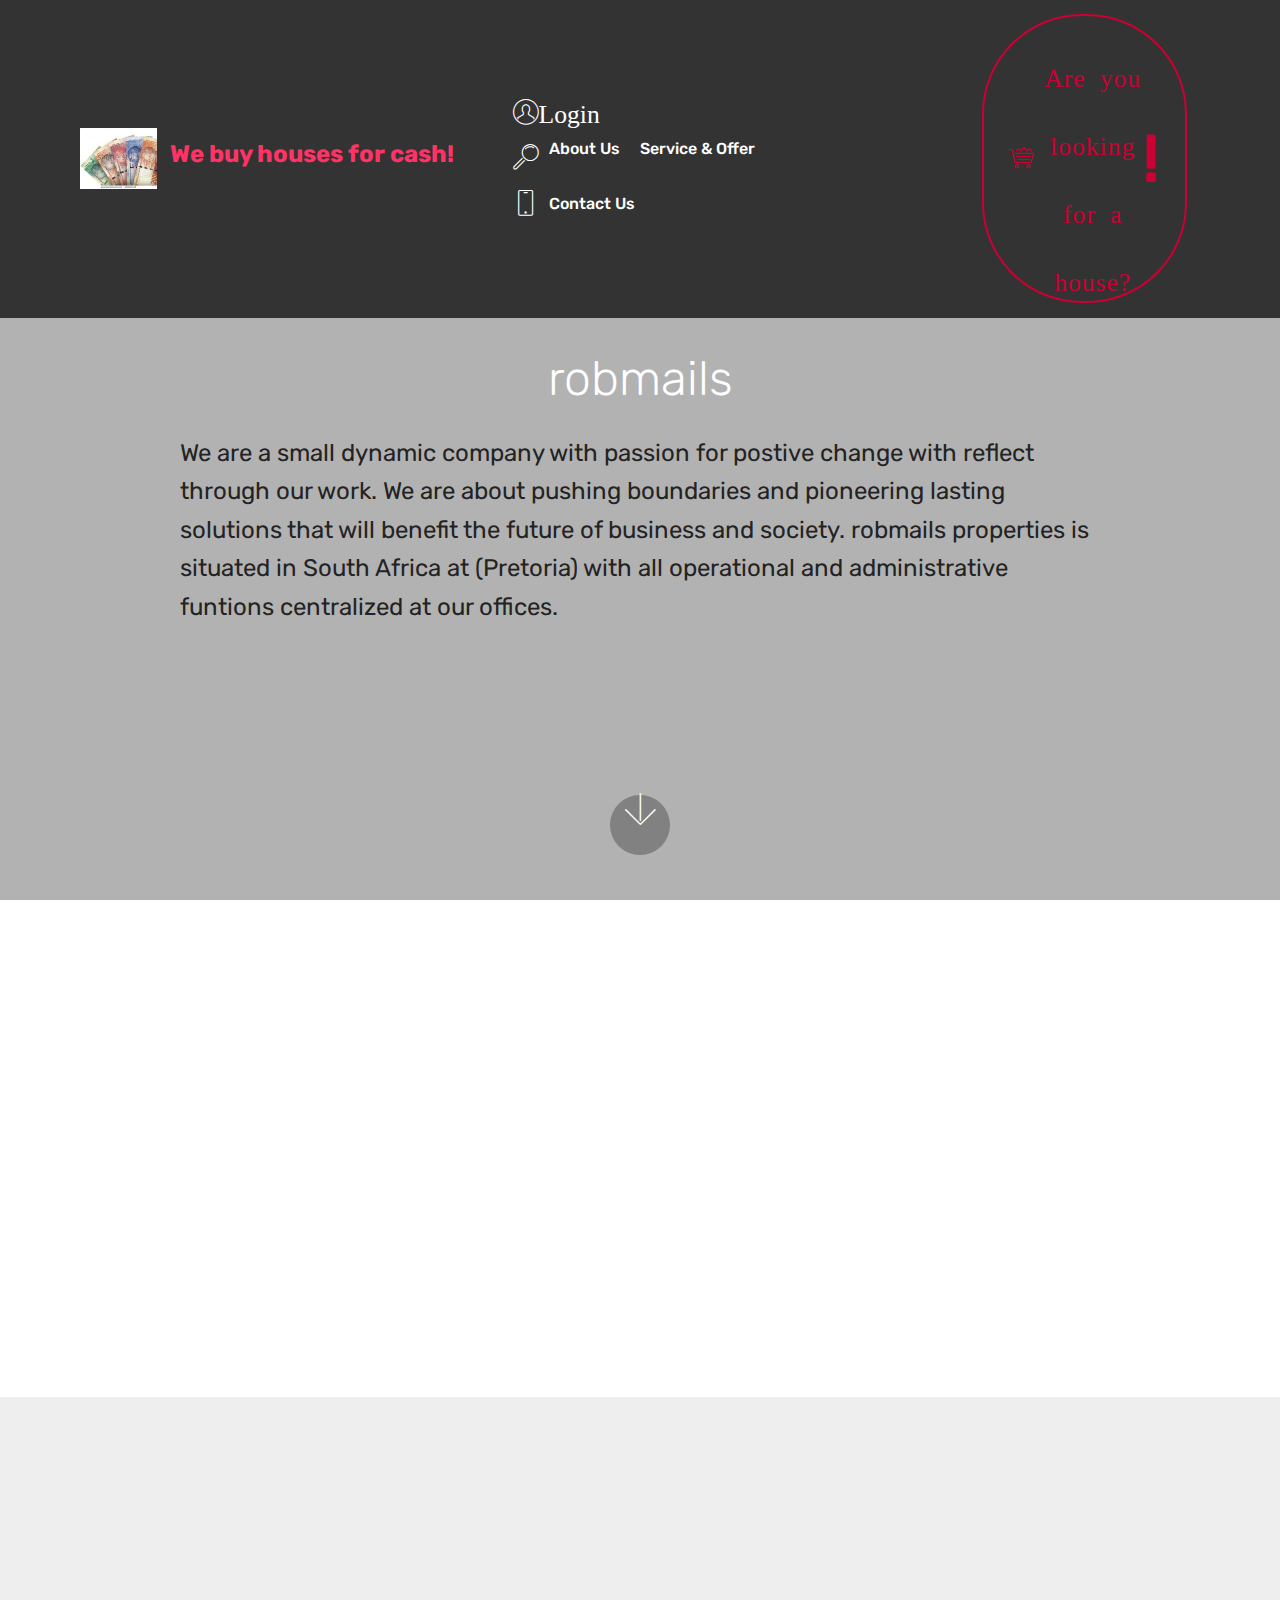
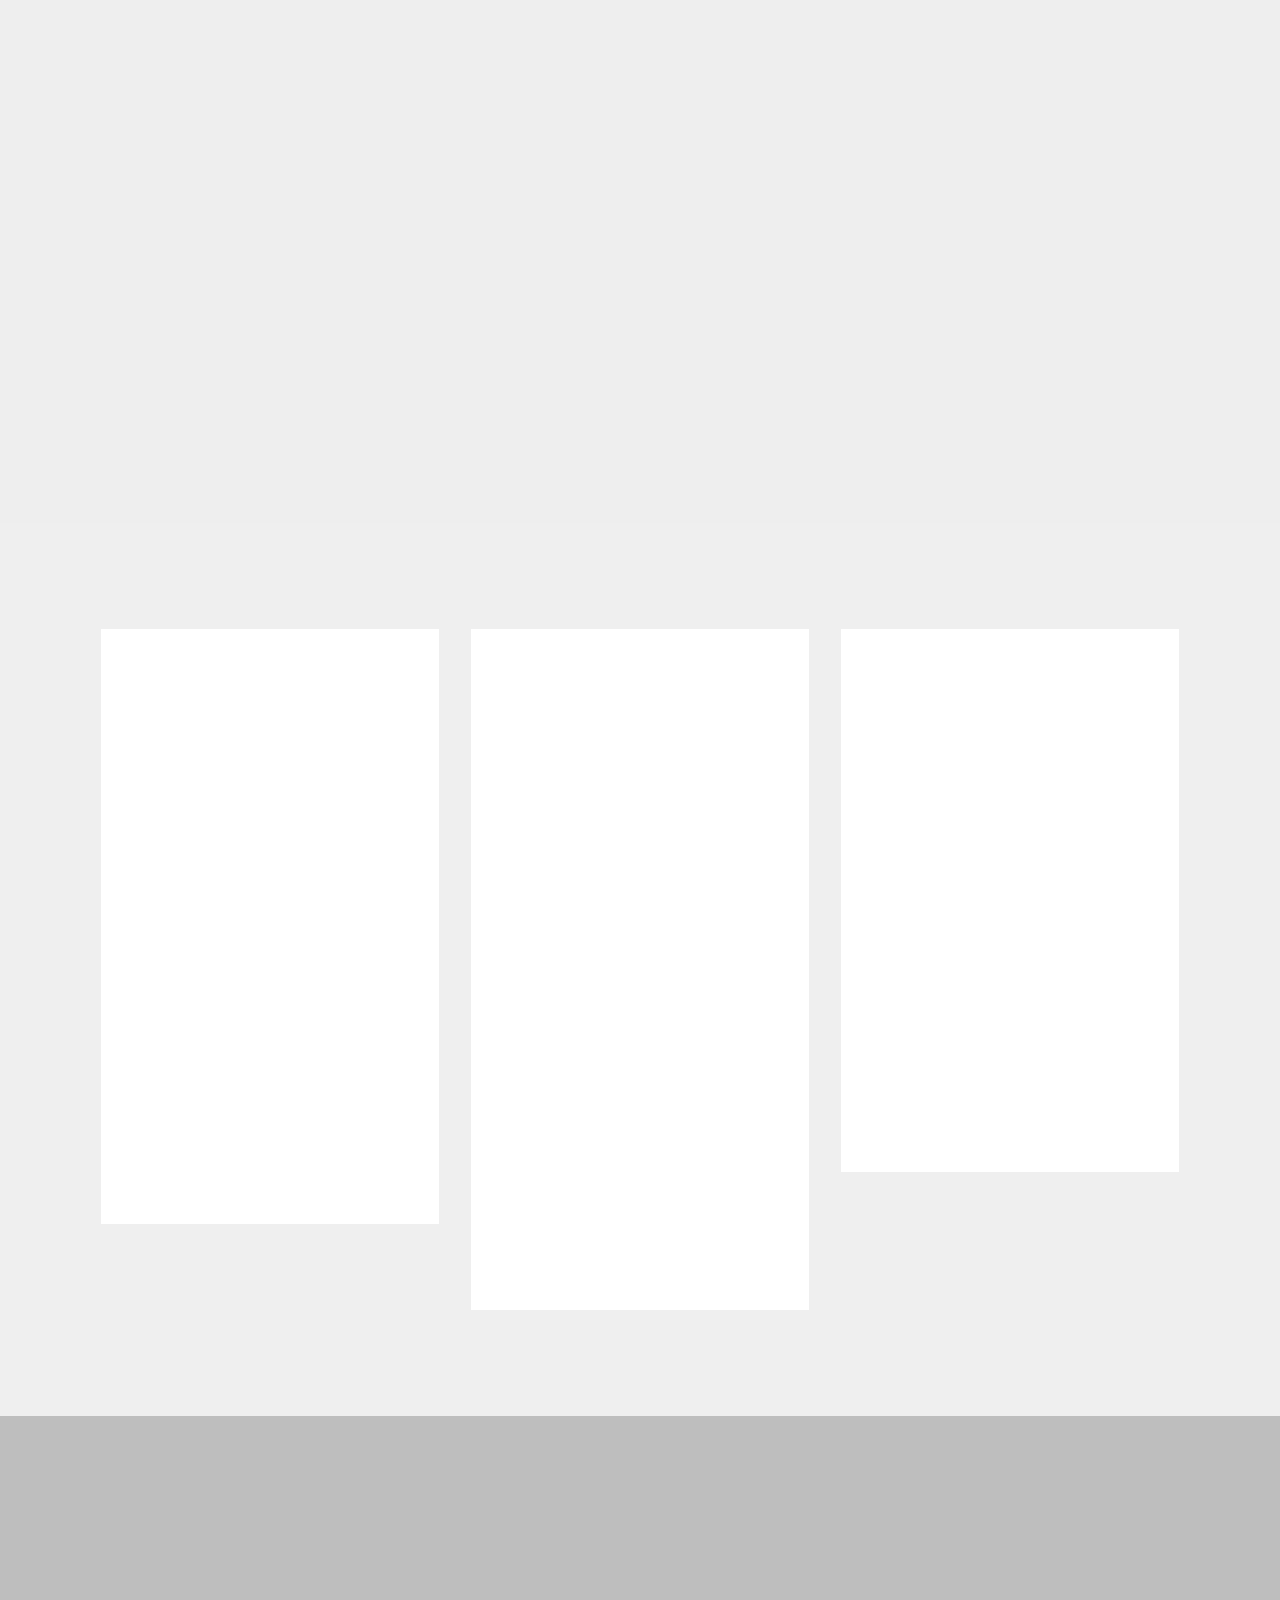
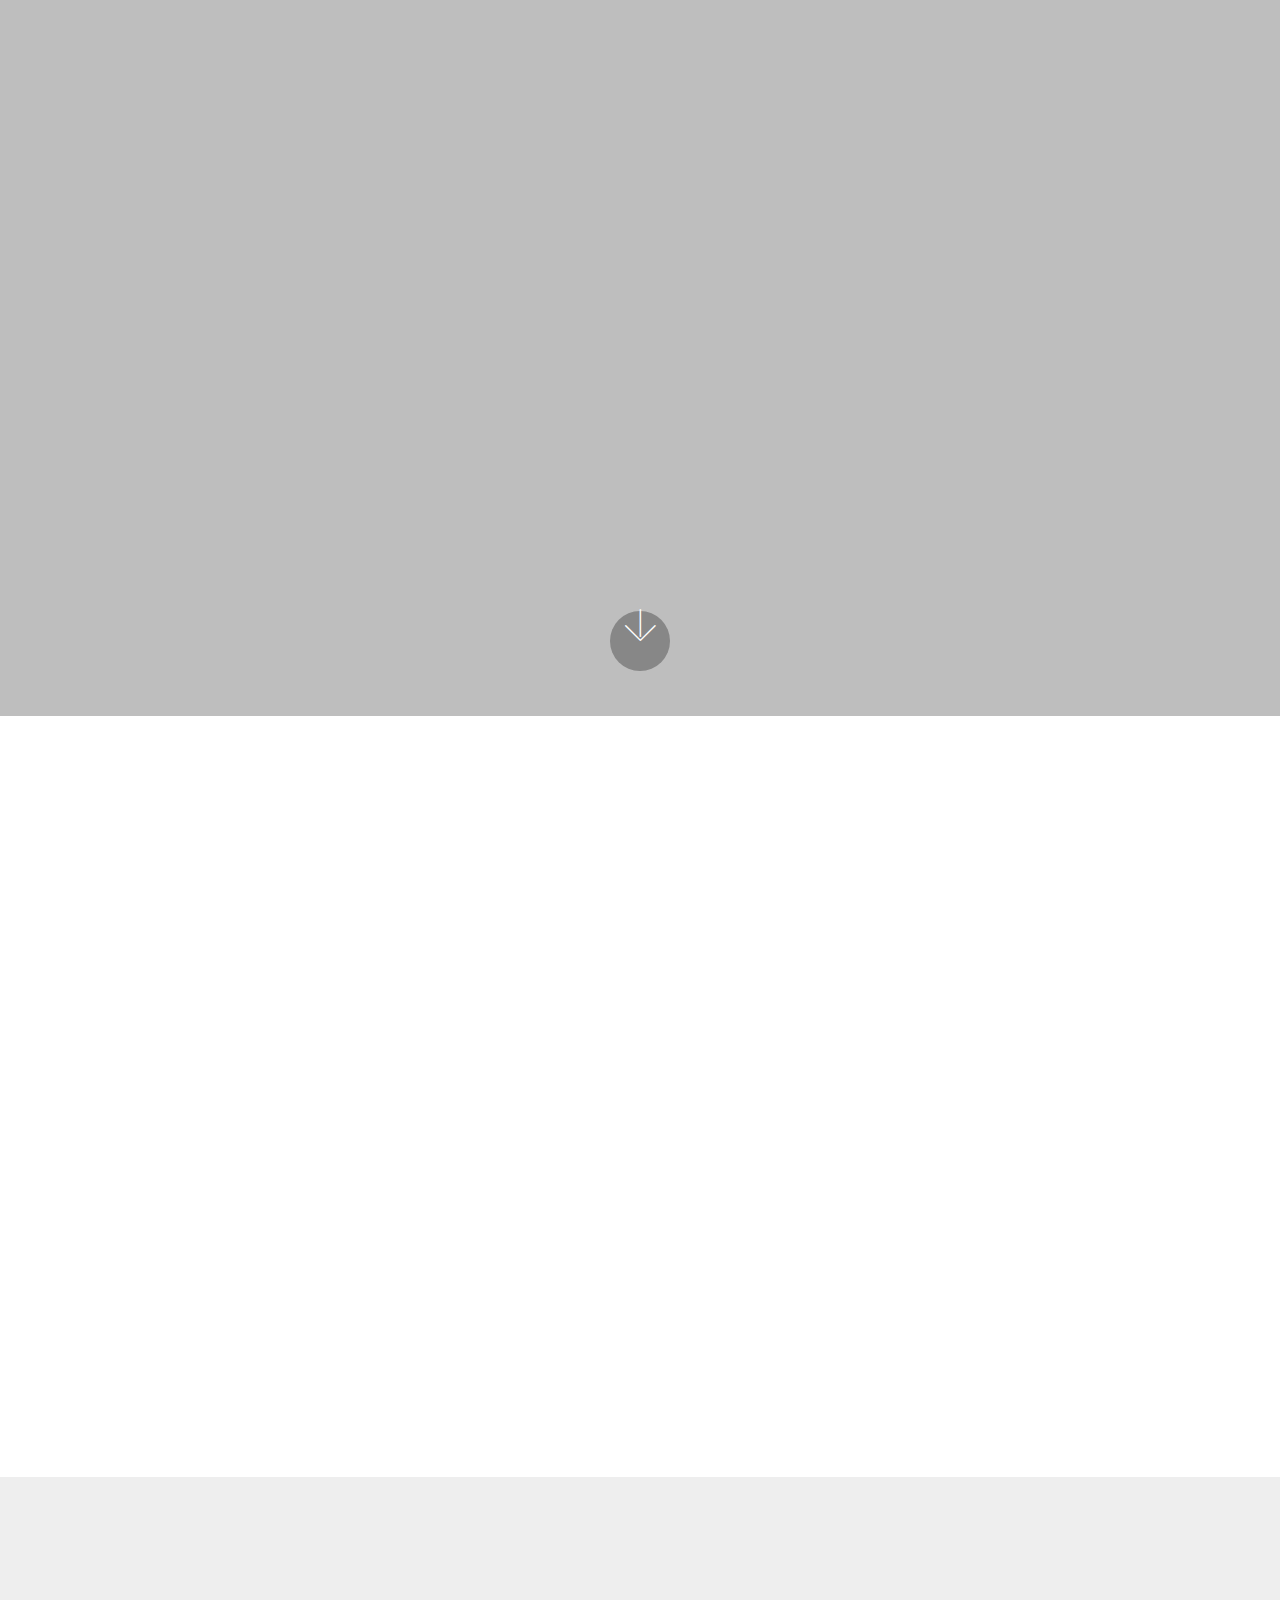
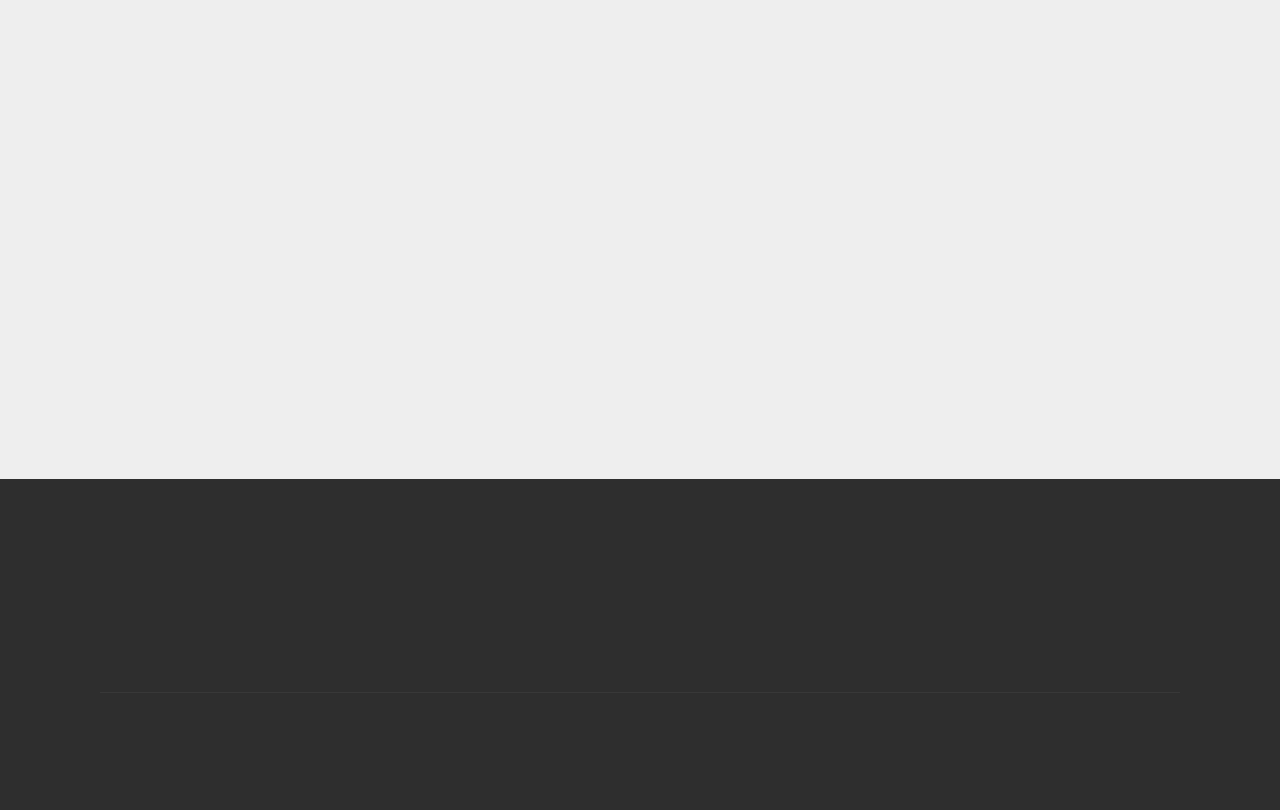
<file: index.html>
<!DOCTYPE html>
<html >
<head>
  <!-- Site made with Mobirise Website Builder v4.6.5, https://mobirise.com -->
  <meta charset="UTF-8">
  <meta http-equiv="X-UA-Compatible" content="IE=edge">
  <meta name="generator" content="Mobirise v4.6.5, mobirise.com">
  <meta name="viewport" content="width=device-width, initial-scale=1, minimum-scale=1">
  <link rel="shortcut icon" href="assets/images/cash5-154x121.png" type="image/x-icon">
  <meta name="description" content="">
  <title>Home</title>
  <link rel="stylesheet" href="assets/web/assets/mobirise-icons/mobirise-icons.css">
  <link rel="stylesheet" href="assets/tether/tether.min.css">
  <link rel="stylesheet" href="assets/soundcloud-plugin/style.css">
  <link rel="stylesheet" href="assets/bootstrap/css/bootstrap.min.css">
  <link rel="stylesheet" href="assets/bootstrap/css/bootstrap-grid.min.css">
  <link rel="stylesheet" href="assets/bootstrap/css/bootstrap-reboot.min.css">
  <link rel="stylesheet" href="assets/socicon/css/styles.css">
  <link rel="stylesheet" href="assets/dropdown/css/style.css">
  <link rel="stylesheet" href="assets/animatecss/animate.min.css">
  <link rel="stylesheet" href="assets/theme/css/style.css">
  <link rel="stylesheet" href="assets/mobirise/css/mbr-additional.css" type="text/css">
  
  
  
</head>
<body>
  <section class="menu cid-qJUwAVsHSe" once="menu" id="menu1-e">

    

    <nav class="navbar navbar-expand beta-menu navbar-dropdown align-items-center navbar-fixed-top navbar-toggleable-sm">
        <button class="navbar-toggler navbar-toggler-right" type="button" data-toggle="collapse" data-target="#navbarSupportedContent" aria-controls="navbarSupportedContent" aria-expanded="false" aria-label="Toggle navigation">
            <div class="hamburger">
                <span></span>
                <span></span>
                <span></span>
                <span></span>
            </div>
        </button>
        <div class="menu-logo">
            <div class="navbar-brand">
                <span class="navbar-logo">
                    <a href="https://mobirise.com">
                         <img src="assets/images/cash5-154x121.png" alt="Mobirise" title="" style="height: 3.8rem;">
                    </a>
                </span>
                <span class="navbar-caption-wrap"><a class="navbar-caption text-secondary display-5" href="https://mobirise.com">We buy houses for cash!<h1></h1></a></span>
            </div>
        </div>
        <div class="collapse navbar-collapse" id="navbarSupportedContent">
            <ul class="navbar-nav nav-dropdown" data-app-modern-menu="true"><li class="nav-item">
                    <a class="nav-link link text-white display-4" href="https://mobirise.com"><span class="mbri-user mbr-iconfont mbr-iconfont-btn">Login</span>
                        </a>
                </li>
                <li class="nav-item">
                    <a class="nav-link link text-white display-4" href="page3.html">
                        <span class="mbri-search mbr-iconfont mbr-iconfont-btn"></span>
                        About Us &nbsp; &nbsp; Service &amp; Offer &nbsp; &nbsp; &nbsp; &nbsp; &nbsp; &nbsp; &nbsp; &nbsp; &nbsp; &nbsp; &nbsp; &nbsp; &nbsp; &nbsp; &nbsp; &nbsp; &nbsp; &nbsp; &nbsp; &nbsp; &nbsp; &nbsp; &nbsp; &nbsp; &nbsp; &nbsp; &nbsp; &nbsp; &nbsp; &nbsp; &nbsp; &nbsp; &nbsp; &nbsp;</a>
                </li><li class="nav-item"><a class="nav-link link text-white display-4" href="mailto:reubt.r@outlook.com"><span class="mbri-mobile mbr-iconfont mbr-iconfont-btn"></span>
                        Contact Us &nbsp; &nbsp; &nbsp; &nbsp; &nbsp; &nbsp; &nbsp; &nbsp; &nbsp; &nbsp; &nbsp; &nbsp; &nbsp; &nbsp; &nbsp; &nbsp; &nbsp; &nbsp; &nbsp; &nbsp; &nbsp; &nbsp; &nbsp; &nbsp; &nbsp;</a></li></ul>
            <div class="navbar-buttons mbr-section-btn"><a class="btn btn-sm btn-secondary-outline display-1" href="https://mobirise.com"><span class="mbri-cart-full mbr-iconfont mbr-iconfont-btn"></span>
                    <font face="MobiriseIcons"><span style="font-size: 25.6px;">Are you looking for a house?</span></font>!
                </a></div>
        </div>
    </nav>
</section>

<section class="engine"><a href="https://mobirise.ws/i">build free website</a></section><section class="cid-qJUwAWKA04 mbr-fullscreen" data-bg-video="http://www.youtube.com/watch?v=uNCr7NdOJgw" id="header2-f">

    

    <div class="mbr-overlay" style="opacity: 0.5; background-color: rgb(118, 118, 118);"></div>

    <div class="container align-center">
        <div class="row justify-content-md-center">
            <div class="mbr-white col-md-10">
                <h1 class="mbr-section-title mbr-bold pb-3 mbr-fonts-style display-1"><em>Welcome To our Website</em></h1>
                <h3 class="mbr-section-subtitle align-center mbr-light pb-3 mbr-fonts-style display-2">robmails</h3>
                <p class="mbr-text pb-3 mbr-fonts-style display-5">We are a small dynamic company with passion for postive change with reflect through our work. We are about pushing boundaries and pioneering lasting solutions that will benefit the future of business and society. robmails properties is situated in South Africa at (Pretoria) with all operational and administrative funtions centralized at our offices.&nbsp;</p>
                
            </div>
        </div>
    </div>
    <div class="mbr-arrow hidden-sm-down" aria-hidden="true">
        <a href="#next">
            <i class="mbri-down mbr-iconfont"></i>
        </a>
    </div>
</section>

<section class="cid-qJUTtOomHI" id="image4-r">
    <!-- Block parameters controls (Blue "Gear" panel) -->
    
    <!-- End block parameters -->
    <div class="container images-container">
            <div class="media-container-row" style="width: 80%;">
                <div class="img-item item1" style="width: 177%;">
                    <img src="assets/images/rdp58-259x194.png" alt="" title="">
                    
                </div>
                <div class="img-item">
                    <a href="page1.html"><img src="assets/images/rdp42-259x194.png" alt="" title=""></a>
                    
                </div>
            </div>
    </div>
</section>

<section class="clients cid-qJUTG38dtY" data-bg-video="http://www.youtube.com/watch?v=uNCr7NdOJgw" id="clients-t">
      

    
        <div class="container mb-5">
            <div class="media-container-row">
                <div class="col-12 align-center">
                    <h2 class="mbr-section-title pb-3 mbr-fonts-style display-2">Purpose of the company</h2>
                    <h3 class="mbr-section-subtitle mbr-light mbr-fonts-style display-5">Our aim is to become a leading total solutions company to both the puplic and private sector. Our different business units are led by capable and competent suitably qualified personnel for most professionalism. robmails properties is commited to proving quality professional services, lasting solutions, devoloping long-term relationships, adapting to the changing needs of our clints and the industry. We take pride in meeting and exceeding client expectations and being a contributing member to the communities where we work and live.</h3>
                </div>
            </div>
        </div>

    <div class="container">
        <div class="carousel slide" data-ride="carousel" role="listbox">
            <div class="carousel-inner" data-visible="5">
                
                
                
                
                
            <div class="carousel-item ">
                    <div class="media-container-row">
                        <div class="col-md-12">
                            <div class="wrap-img ">
                                <img src="assets/images/rdp49-300x168.png" class="img-responsive clients-img" alt="" title="">
                            </div>
                        </div>
                    </div>
                </div><div class="carousel-item ">
                    <div class="media-container-row">
                        <div class="col-md-12">
                            <div class="wrap-img ">
                                <img src="assets/images/rdp13-259x194.png" class="img-responsive clients-img" alt="" title="">
                            </div>
                        </div>
                    </div>
                </div><div class="carousel-item ">
                    <div class="media-container-row">
                        <div class="col-md-12">
                            <div class="wrap-img ">
                                <img src="assets/images/rdp58-259x194.png" class="img-responsive clients-img" alt="" title="">
                            </div>
                        </div>
                    </div>
                </div><div class="carousel-item ">
                    <div class="media-container-row">
                        <div class="col-md-12">
                            <div class="wrap-img ">
                                <img src="assets/images/rdp34-284x177.png" class="img-responsive clients-img" alt="" title="">
                            </div>
                        </div>
                    </div>
                </div><div class="carousel-item ">
                    <div class="media-container-row">
                        <div class="col-md-12">
                            <div class="wrap-img ">
                                <img src="assets/images/rdp33-259x194.png" class="img-responsive clients-img" alt="" title="">
                            </div>
                        </div>
                    </div>
                </div></div>
            <div class="carousel-controls">
                <a data-app-prevent-settings="" class="carousel-control carousel-control-prev" role="button" data-slide="prev">
                    <span aria-hidden="true" class="mbri-left mbr-iconfont"></span>
                    <span class="sr-only">Previous</span>
                </a>
                <a data-app-prevent-settings="" class="carousel-control carousel-control-next" role="button" data-slide="next">
                    <span aria-hidden="true" class="mbri-right mbr-iconfont"></span>
                    <span class="sr-only">Next</span>
                </a>
            </div>
        </div>
    </div>
</section>

<section class="features3 cid-qJUTJ7kCJo" id="features3-u">

    

    
    <div class="container">
        <div class="media-container-row">
            <div class="card p-3 col-12 col-md-6 col-lg-4">
                <div class="card-wrapper">
                    <div class="card-img">
                        <img src="assets/images/rdp41-259x194.png" alt="Mobirise" title="">
                    </div>
                    <div class="card-box">
                        <h4 class="card-title mbr-fonts-style display-7">No Coding</h4>
                        <p class="mbr-text mbr-fonts-style display-7">To give the fastest service around the country, which is in line with the needs and aspiration of South Africas individuals. To help all aspiring visinaries dreams come true in the world of industial market.</p>
                    </div>
                    <div class="mbr-section-btn text-center">
                        <a href="https://mobirise.com" class="btn btn-primary display-4">
                            Learn More
                        </a>
                    </div>
                </div>
            </div>

            <div class="card p-3 col-12 col-md-6 col-lg-4">
                <div class="card-wrapper">
                    <div class="card-img">
                        <img src="assets/images/rdp4-187x117.png" alt="Mobirise" title="">
                    </div>
                    <div class="card-box">
                        <h4 class="card-title mbr-fonts-style display-7">&nbsp;RDP House</h4>
                        <p class="mbr-text mbr-fonts-style display-7">robmails properties is commited to proving quality professional services, lasting solutions, developing long-term relationships, adapting to the changing needs of our clients and the industry. We take pride in meeting and exceeding client expectations and being a contributing member to the communities where we work and live.</p>
                    </div>
                    <div class="mbr-section-btn text-center"><a href="https://mobirise.com" class="btn btn-primary display-4">
                            Letiarn More
                        </a></div>
                </div>
            </div>

            <div class="card p-3 col-12 col-md-6 col-lg-4">
                <div class="card-wrapper">
                    <div class="card-img">
                        <img src="assets/images/rdp27-260x194.png" alt="Mobirise" title="">
                    </div>
                    <div class="card-box">
                        <h4 class="card-title mbr-fonts-style display-7">
                            Unique Styles
                        </h4>
                        <p class="mbr-text mbr-fonts-style display-7">
                            Mobirise offers many site blocks in several themes, and though these blocks are pre-made, they are flexible.
                        </p>
                    </div>
                    <div class="mbr-section-btn text-center">
                        <a href="https://mobirise.com" class="btn btn-primary display-4">
                            Learn More
                        </a>
                    </div>
                </div>
            </div>

            
        </div>
    </div>
</section>

<section class="header6 cid-qJWp5Y72GI mbr-fullscreen" data-bg-video="http://www.youtube.com/watch?v=uNCr7NdOJgw" id="header6-v">

    

    <div class="mbr-overlay" style="opacity: 0.2; background-color: rgb(0, 0, 0);">
    </div>

    <div class="container">
        <div class="row justify-content-md-center">
            <div class="mbr-white col-md-10">
                <h1 class="mbr-section-title align-center mbr-bold pb-3 mbr-fonts-style display-1">Houses for rent</h1>
                <p class="mbr-text align-center pb-3 mbr-fonts-style display-5">
                    Intro with background video and color overlay. Mobirise helps you cut down development time by providing you with a flexible website editor with a drag and drop interface.
                </p>
                <div class="mbr-section-btn align-center"><a class="btn btn-md btn-primary display-4" href="https://mobirise.com">LEARN MORE</a>
                        <a class="btn btn-md btn-white-outline display-4" href="https://mobirise.com">LIVE DEMO</a></div>
            </div>
        </div>
    </div>

    <div class="mbr-arrow hidden-sm-down" aria-hidden="true">
        <a href="#next">
            <i class="mbri-down mbr-iconfont"></i>
        </a>
    </div>
</section>

<section class="mbr-section form1 cid-qJWqwkDzDb" id="form1-10">

    

    
    <div class="container">
        <div class="row justify-content-center">
            <div class="title col-12 col-lg-8">
                <h2 class="mbr-section-title align-center pb-3 mbr-fonts-style display-2">
                    CONTACT FORM
                </h2>
                <h3 class="mbr-section-subtitle align-center mbr-light pb-3 mbr-fonts-style display-5">Do you have questions or concern</h3>
            </div>
        </div>
    </div>
    <div class="container">
        <div class="row justify-content-center">
            <div class="media-container-column col-lg-8" data-form-type="formoid">
                    <div data-form-alert="" hidden="">Thanks for filling out the form!</div>
            
                    <form class="mbr-form" action="https://mobirise.com/" method="post" data-form-title="Mobirise Form"><input type="hidden" name="email" data-form-email="true" value="LkqEQpmIGrN/FGeTllCiH/zA0aIpp1dsdQjvc5q3KRp+SjBF33tRP3BZd0S48PC/nkDXejK38zLwDMkwDJFSae0D7KWYn1dy8Ere2NINPm6a/EgeKkXFBj3I1h9RiWy1" data-form-field="Email">
                        <div class="row row-sm-offset">
                            <div class="col-md-4 multi-horizontal" data-for="name">
                                <div class="form-group">
                                    <label class="form-control-label mbr-fonts-style display-7" for="name-form1-10">Name</label>
                                    <input type="text" class="form-control" name="name" data-form-field="Name" required="" id="name-form1-10">
                                </div>
                            </div>
                            <div class="col-md-4 multi-horizontal" data-for="email">
                                <div class="form-group">
                                    <label class="form-control-label mbr-fonts-style display-7" for="email-form1-10">Email</label>
                                    <input type="email" class="form-control" name="email" data-form-field="Email" required="" id="email-form1-10">
                                </div>
                            </div>
                            <div class="col-md-4 multi-horizontal" data-for="phone">
                                <div class="form-group">
                                    <label class="form-control-label mbr-fonts-style display-7" for="phone-form1-10">Phone</label>
                                    <input type="tel" class="form-control" name="phone" data-form-field="Phone" id="phone-form1-10">
                                </div>
                            </div>
                        </div>
                        <div class="form-group" data-for="message">
                            <label class="form-control-label mbr-fonts-style display-7" for="message-form1-10">Message</label>
                            <textarea type="text" class="form-control" name="message" rows="7" data-form-field="Message" id="message-form1-10"></textarea>
                        </div>
            
                        <span class="input-group-btn"><button href="" type="submit" class="btn btn-primary btn-form display-4">SEND FORM</button></span>
                    </form>
            </div>
        </div>
    </div>
</section>

<section class="clients cid-qJWqRwwV1E" data-bg-video="http://www.youtube.com/watch?v=uNCr7NdOJgw" id="clients-11">
      

    
        <div class="container mb-5">
            <div class="media-container-row">
                <div class="col-12 align-center">
                    <h2 class="mbr-section-title pb-3 mbr-fonts-style display-2">More from robmails properties</h2>
                    <h3 class="mbr-section-subtitle mbr-light mbr-fonts-style display-5">
                        Click any image to change it.Click blue "Gear" icon in the top right corner to change background, amount slides and amount visible items at once.
                    </h3>
                </div>
            </div>
        </div>

    <div class="container">
        <div class="carousel slide" data-ride="carousel" role="listbox">
            <div class="carousel-inner" data-visible="5">
                
                
                
                
                
            <div class="carousel-item ">
                    <div class="media-container-row">
                        <div class="col-md-12">
                            <div class="wrap-img ">
                                <img src="assets/images/rdp56-285x177.png" class="img-responsive clients-img" alt="" title="">
                            </div>
                        </div>
                    </div>
                </div><div class="carousel-item ">
                    <div class="media-container-row">
                        <div class="col-md-12">
                            <div class="wrap-img ">
                                <img src="assets/images/rdp28-259x194.png" class="img-responsive clients-img" alt="" title="">
                            </div>
                        </div>
                    </div>
                </div><div class="carousel-item ">
                    <div class="media-container-row">
                        <div class="col-md-12">
                            <div class="wrap-img ">
                                <img src="assets/images/rdp57-259x194.png" class="img-responsive clients-img" alt="" title="">
                            </div>
                        </div>
                    </div>
                </div><div class="carousel-item ">
                    <div class="media-container-row">
                        <div class="col-md-12">
                            <div class="wrap-img ">
                                <img src="assets/images/rdp48-290x174.png" class="img-responsive clients-img" alt="" title="">
                            </div>
                        </div>
                    </div>
                </div><div class="carousel-item ">
                    <div class="media-container-row">
                        <div class="col-md-12">
                            <div class="wrap-img ">
                                <img src="assets/images/rdp59-275x183.png" class="img-responsive clients-img" alt="" title="">
                            </div>
                        </div>
                    </div>
                </div></div>
            <div class="carousel-controls">
                <a data-app-prevent-settings="" class="carousel-control carousel-control-prev" role="button" data-slide="prev">
                    <span aria-hidden="true" class="mbri-left mbr-iconfont"></span>
                    <span class="sr-only">Previous</span>
                </a>
                <a data-app-prevent-settings="" class="carousel-control carousel-control-next" role="button" data-slide="next">
                    <span aria-hidden="true" class="mbri-right mbr-iconfont"></span>
                    <span class="sr-only">Next</span>
                </a>
            </div>
        </div>
    </div>
</section>

<section class="cid-qJWqTH8J5a" id="footer1-12">

    

    

    <div class="container">
        <div class="media-container-row content text-white">
            <div class="col-12 col-md-3">
                <div class="media-wrap">
                    <a href="https://mobirise.com/">
                        <img src="assets/images/rdp27-260x194.png" alt="Mobirise" title="">
                    </a>
                </div>
            </div>
            <div class="col-12 col-md-3 mbr-fonts-style display-7">
                <h5 class="pb-3">
                    Address
                </h5>
                <p class="mbr-text">Gauteng&nbsp;<br>Pretoria 0001</p>
            </div>
            <div class="col-12 col-md-3 mbr-fonts-style display-7">
                <h5 class="pb-3">
                    Contacts
                </h5>
                <p class="mbr-text">
                    Email: info@robmails<a href="index.html#form1-10">.com
</a>                    <br>Phone: <a href="tel:0726121037">+27 (0) 72 612 1037&nbsp;</a><br><br></p>
            </div>
            <div class="col-12 col-md-3 mbr-fonts-style display-7">
                <h5 class="pb-3">
                    Links
                </h5>
                <p class="mbr-text">robmails properties<br><a class="text-primary" href="https://mobirise.com/mobirise-free-win.zip">Download for Windows</a>
                    <br><a class="text-primary" href="https://mobirise.com/mobirise-free-mac.zip">Download for Mac</a>
                </p>
            </div>
        </div>
        <div class="footer-lower">
            <div class="media-container-row">
                <div class="col-sm-12">
                    <hr>
                </div>
            </div>
            <div class="media-container-row mbr-white">
                <div class="col-sm-6 copyright">
                    <p class="mbr-text mbr-fonts-style display-7">
                        © Copyright 2017 robmails - All Rights Reserved
                    </p>
                </div>
                <div class="col-md-6">
                    <div class="social-list align-right">
                        <div class="soc-item">
                            <a href="https://twitter.com/mobirise" target="_blank">
                                <span class="socicon-twitter socicon mbr-iconfont mbr-iconfont-social"></span>
                            </a>
                        </div>
                        <div class="soc-item">
                            <a href="https://www.facebook.com/pages/Mobirise/1616226671953247" target="_blank">
                                <span class="socicon-facebook socicon mbr-iconfont mbr-iconfont-social"></span>
                            </a>
                        </div>
                        <div class="soc-item">
                            <a href="https://www.youtube.com/c/mobirise" target="_blank">
                                <span class="socicon-youtube socicon mbr-iconfont mbr-iconfont-social"></span>
                            </a>
                        </div>
                        <div class="soc-item">
                            <a href="https://instagram.com/mobirise" target="_blank">
                                <span class="socicon-instagram socicon mbr-iconfont mbr-iconfont-social"></span>
                            </a>
                        </div>
                        <div class="soc-item">
                            <a href="https://plus.google.com/u/0/+Mobirise" target="_blank">
                                <span class="socicon-googleplus socicon mbr-iconfont mbr-iconfont-social"></span>
                            </a>
                        </div>
                        <div class="soc-item">
                            <a href="https://www.behance.net/Mobirise" target="_blank">
                                <span class="mbr-iconfont mbr-iconfont-social mbri-touch"></span>
                            </a>
                        </div>
                    </div>
                </div>
            </div>
        </div>
    </div>
</section>


  <script src="assets/web/assets/jquery/jquery.min.js"></script>
  <script src="assets/popper/popper.min.js"></script>
  <script src="assets/tether/tether.min.js"></script>
  <script src="assets/bootstrap/js/bootstrap.min.js"></script>
  <script src="assets/dropdown/js/script.min.js"></script>
  <script src="assets/touchswipe/jquery.touch-swipe.min.js"></script>
  <script src="assets/smoothscroll/smooth-scroll.js"></script>
  <script src="assets/viewportchecker/jquery.viewportchecker.js"></script>
  <script src="assets/ytplayer/jquery.mb.ytplayer.min.js"></script>
  <script src="assets/vimeoplayer/jquery.mb.vimeo_player.js"></script>
  <script src="assets/bootstrapcarouselswipe/bootstrap-carousel-swipe.js"></script>
  <script src="assets/mbr-clients-slider/mbr-clients-slider.js"></script>
  <script src="assets/theme/js/script.js"></script>
  <script src="assets/formoid/formoid.min.js"></script>
  
  
  <input name="animation" type="hidden">
  </body>
</html>
</file>
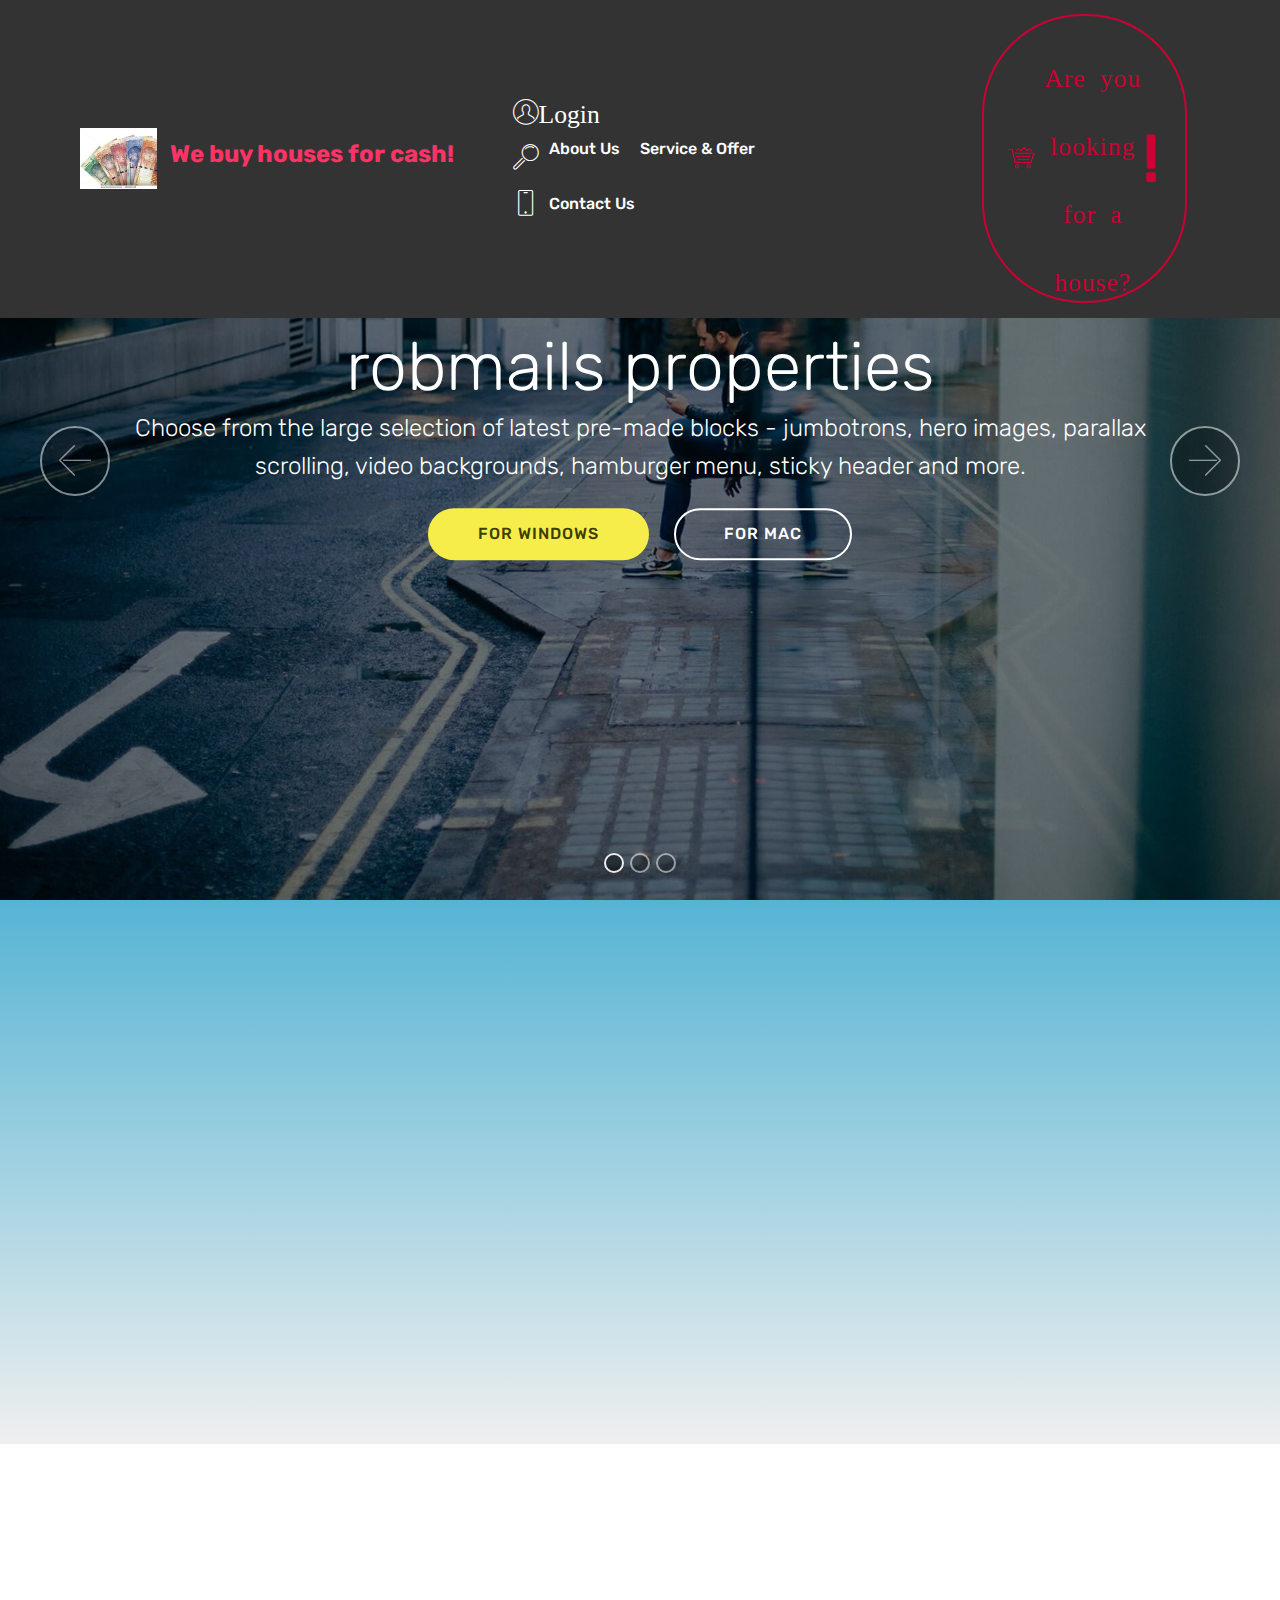
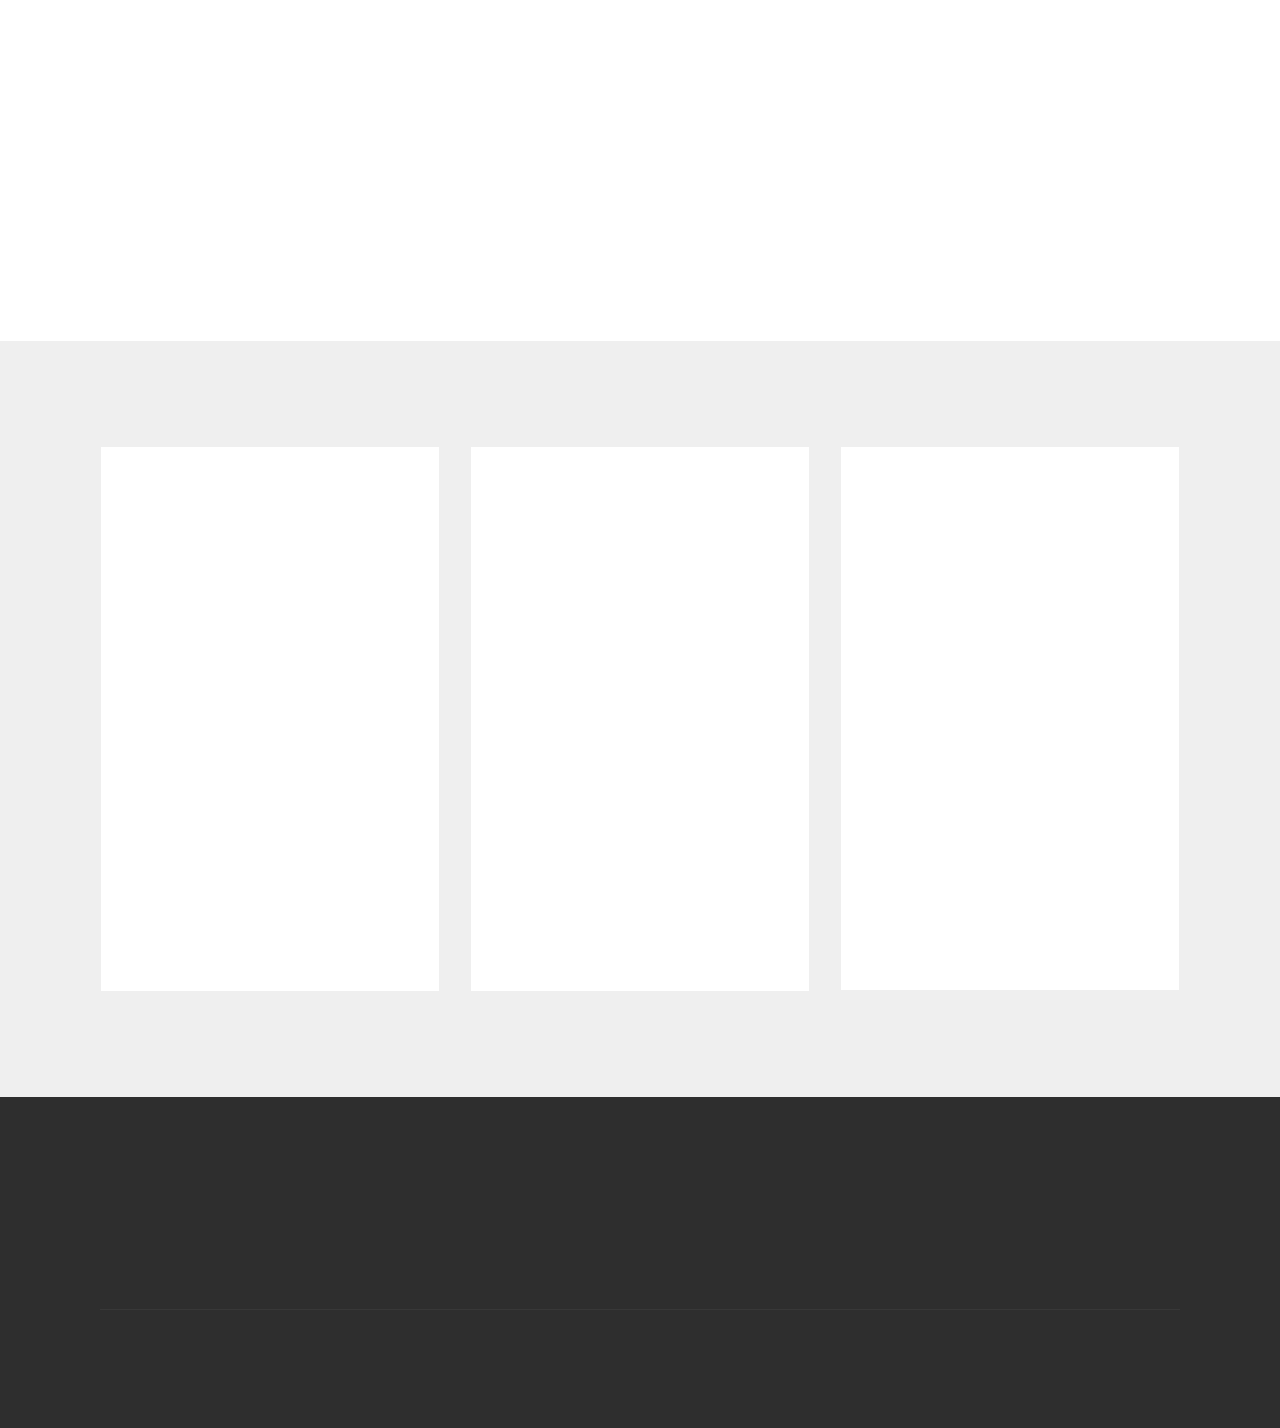
<file: page1.html>
<!DOCTYPE html>
<html >
<head>
  <!-- Site made with Mobirise Website Builder v4.6.5, https://mobirise.com -->
  <meta charset="UTF-8">
  <meta http-equiv="X-UA-Compatible" content="IE=edge">
  <meta name="generator" content="Mobirise v4.6.5, mobirise.com">
  <meta name="viewport" content="width=device-width, initial-scale=1, minimum-scale=1">
  <link rel="shortcut icon" href="assets/images/cash5-154x121.png" type="image/x-icon">
  <meta name="description" content="Website Generator Description">
  <title>robmails properties</title>
  <link rel="stylesheet" href="assets/web/assets/mobirise-icons/mobirise-icons.css">
  <link rel="stylesheet" href="assets/tether/tether.min.css">
  <link rel="stylesheet" href="assets/soundcloud-plugin/style.css">
  <link rel="stylesheet" href="assets/bootstrap/css/bootstrap.min.css">
  <link rel="stylesheet" href="assets/bootstrap/css/bootstrap-grid.min.css">
  <link rel="stylesheet" href="assets/bootstrap/css/bootstrap-reboot.min.css">
  <link rel="stylesheet" href="assets/socicon/css/styles.css">
  <link rel="stylesheet" href="assets/dropdown/css/style.css">
  <link rel="stylesheet" href="assets/animatecss/animate.min.css">
  <link rel="stylesheet" href="assets/theme/css/style.css">
  <link rel="stylesheet" href="assets/mobirise/css/mbr-additional.css" type="text/css">
  
  
  
</head>
<body>
  <section class="menu cid-qJUwAVsHSe" once="menu" id="menu1-h">

    

    <nav class="navbar navbar-expand beta-menu navbar-dropdown align-items-center navbar-fixed-top navbar-toggleable-sm">
        <button class="navbar-toggler navbar-toggler-right" type="button" data-toggle="collapse" data-target="#navbarSupportedContent" aria-controls="navbarSupportedContent" aria-expanded="false" aria-label="Toggle navigation">
            <div class="hamburger">
                <span></span>
                <span></span>
                <span></span>
                <span></span>
            </div>
        </button>
        <div class="menu-logo">
            <div class="navbar-brand">
                <span class="navbar-logo">
                    <a href="https://mobirise.com">
                         <img src="assets/images/cash5-154x121.png" alt="Mobirise" title="" style="height: 3.8rem;">
                    </a>
                </span>
                <span class="navbar-caption-wrap"><a class="navbar-caption text-secondary display-5" href="https://mobirise.com">We buy houses for cash!<h1></h1></a></span>
            </div>
        </div>
        <div class="collapse navbar-collapse" id="navbarSupportedContent">
            <ul class="navbar-nav nav-dropdown" data-app-modern-menu="true"><li class="nav-item">
                    <a class="nav-link link text-white display-4" href="https://mobirise.com"><span class="mbri-user mbr-iconfont mbr-iconfont-btn">Login</span>
                        </a>
                </li>
                <li class="nav-item">
                    <a class="nav-link link text-white display-4" href="page3.html">
                        <span class="mbri-search mbr-iconfont mbr-iconfont-btn"></span>
                        About Us &nbsp; &nbsp; Service &amp; Offer &nbsp; &nbsp; &nbsp; &nbsp; &nbsp; &nbsp; &nbsp; &nbsp; &nbsp; &nbsp; &nbsp; &nbsp; &nbsp; &nbsp; &nbsp; &nbsp; &nbsp; &nbsp; &nbsp; &nbsp; &nbsp; &nbsp; &nbsp; &nbsp; &nbsp; &nbsp; &nbsp; &nbsp; &nbsp; &nbsp; &nbsp; &nbsp; &nbsp; &nbsp;</a>
                </li><li class="nav-item"><a class="nav-link link text-white display-4" href="mailto:reubt.r@outlook.com"><span class="mbri-mobile mbr-iconfont mbr-iconfont-btn"></span>
                        Contact Us &nbsp; &nbsp; &nbsp; &nbsp; &nbsp; &nbsp; &nbsp; &nbsp; &nbsp; &nbsp; &nbsp; &nbsp; &nbsp; &nbsp; &nbsp; &nbsp; &nbsp; &nbsp; &nbsp; &nbsp; &nbsp; &nbsp; &nbsp; &nbsp; &nbsp;</a></li></ul>
            <div class="navbar-buttons mbr-section-btn"><a class="btn btn-sm btn-secondary-outline display-1" href="https://mobirise.com"><span class="mbri-cart-full mbr-iconfont mbr-iconfont-btn"></span>
                    <font face="MobiriseIcons"><span style="font-size: 25.6px;">Are you looking for a house?</span></font>!
                </a></div>
        </div>
    </nav>
</section>

<section class="engine"><a href="https://mobirise.ws/o">best mobile website builder</a></section><section class="carousel slide cid-qJUyWq7A6L" data-interval="false" id="slider1-i">

    

    <div class="full-screen"><div class="mbr-slider slide carousel" data-pause="true" data-keyboard="false" data-ride="false" data-interval="false"><ol class="carousel-indicators"><li data-app-prevent-settings="" data-target="#slider1-i" class=" active" data-slide-to="0"></li><li data-app-prevent-settings="" data-target="#slider1-i" data-slide-to="1"></li><li data-app-prevent-settings="" data-target="#slider1-i" data-slide-to="2"></li></ol><div class="carousel-inner" role="listbox"><div class="carousel-item slider-fullscreen-image active" data-bg-video-slide="false" style="background-image: url(assets/images/1.jpg);"><div class="container container-slide"><div class="image_wrapper"><div class="mbr-overlay"></div><img src="assets/images/1.jpg"><div class="carousel-caption justify-content-center"><div class="col-10 align-center"><h2 class="mbr-fonts-style display-1">robmails properties</h2><p class="lead mbr-text mbr-fonts-style display-5">Choose from the large selection of latest pre-made blocks - jumbotrons, hero images, parallax scrolling, video backgrounds, hamburger menu, sticky header and more.</p><div class="mbr-section-btn" buttons="0"><a class="btn  btn-success display-4" href="https://mobirise.com">FOR WINDOWS</a> <a class="btn  btn-white-outline display-4" href="https://mobirise.com">FOR MAC</a></div></div></div></div></div></div><div class="carousel-item slider-fullscreen-image" data-bg-video-slide="https://www.youtube.com/watch?v=fwkKc6M60-0"><div class="mbr-overlay"></div><div class="container container-slide"><div class="image_wrapper"><img src="assets/images/2.jpg" style="opacity: 0;"><div class="carousel-caption justify-content-center"><div class="col-10 align-left"><h2 class="mbr-fonts-style display-1">More houses</h2><p class="lead mbr-text mbr-fonts-style display-5">Slide with youtube video background and color overlay. Title and text are aligned to the left.</p></div></div></div></div></div><div class="carousel-item slider-fullscreen-image" data-bg-video-slide="false" style="background-image: url(assets/images/3.jpg);"><div class="container container-slide"><div class="image_wrapper"><div class="mbr-overlay"></div><img src="assets/images/3.jpg"><div class="carousel-caption justify-content-center"><div class="col-10 align-right"><h2 class="mbr-fonts-style display-1">We buy houses for cash</h2><p class="lead mbr-text mbr-fonts-style display-5">Choose from the large selection of latest pre-made blocks - jumbotrons, hero images, parallax scrolling, video backgrounds, hamburger menu, sticky header and more.</p><div class="mbr-section-btn" buttons="0"><a class="btn btn-info display-4" href="https://mobirise.com">FOR WINDOWS</a> <a class="btn  btn-white-outline display-4" href="https://mobirise.com">FOR MAC</a></div></div></div></div></div></div></div><a data-app-prevent-settings="" class="carousel-control carousel-control-prev" role="button" data-slide="prev" href="#slider1-i"><span aria-hidden="true" class="mbri-left mbr-iconfont"></span><span class="sr-only">Previous</span></a><a data-app-prevent-settings="" class="carousel-control carousel-control-next" role="button" data-slide="next" href="#slider1-i"><span aria-hidden="true" class="mbri-right mbr-iconfont"></span><span class="sr-only">Next</span></a></div></div>

</section>

<section class="clients cid-qJUPbSw2v4" id="clients-o">
      

    
        <div class="container mb-5">
            <div class="media-container-row">
                <div class="col-12 align-center">
                    <h2 class="mbr-section-title pb-3 mbr-fonts-style display-2"></h2>
                    <h3 class="mbr-section-subtitle mbr-light mbr-fonts-style display-5">
                        Click any image to change it.Click blue "Gear" icon in the top right corner to change background, amount slides and amount visible items at once.
                    </h3>
                </div>
            </div>
        </div>

    <div class="container">
        <div class="carousel slide" data-ride="carousel" role="listbox">
            <div class="carousel-inner" data-visible="5">
                
                
                
                
                
            <div class="carousel-item ">
                    <div class="media-container-row">
                        <div class="col-md-12">
                            <div class="wrap-img ">
                                <img src="assets/images/rdp49-300x168.png" class="img-responsive clients-img" alt="" title="">
                            </div>
                        </div>
                    </div>
                </div><div class="carousel-item ">
                    <div class="media-container-row">
                        <div class="col-md-12">
                            <div class="wrap-img ">
                                <img src="assets/images/rdp13-259x194.png" class="img-responsive clients-img" alt="" title="">
                            </div>
                        </div>
                    </div>
                </div><div class="carousel-item ">
                    <div class="media-container-row">
                        <div class="col-md-12">
                            <div class="wrap-img ">
                                <img src="assets/images/rdp58-259x194.png" class="img-responsive clients-img" alt="" title="">
                            </div>
                        </div>
                    </div>
                </div><div class="carousel-item ">
                    <div class="media-container-row">
                        <div class="col-md-12">
                            <div class="wrap-img ">
                                <img src="assets/images/rdp34-284x177.png" class="img-responsive clients-img" alt="" title="">
                            </div>
                        </div>
                    </div>
                </div><div class="carousel-item ">
                    <div class="media-container-row">
                        <div class="col-md-12">
                            <div class="wrap-img ">
                                <img src="assets/images/rdp33-259x194.png" class="img-responsive clients-img" alt="" title="">
                            </div>
                        </div>
                    </div>
                </div></div>
            <div class="carousel-controls">
                <a data-app-prevent-settings="" class="carousel-control carousel-control-prev" role="button" data-slide="prev">
                    <span aria-hidden="true" class="mbri-left mbr-iconfont"></span>
                    <span class="sr-only">Previous</span>
                </a>
                <a data-app-prevent-settings="" class="carousel-control carousel-control-next" role="button" data-slide="next">
                    <span aria-hidden="true" class="mbri-right mbr-iconfont"></span>
                    <span class="sr-only">Next</span>
                </a>
            </div>
        </div>
    </div>
</section>

<section class="cid-qJUQlm0kSO" id="image4-p">
    <!-- Block parameters controls (Blue "Gear" panel) -->
    
    <!-- End block parameters -->
    <div class="container images-container">
            <div class="media-container-row" style="width: 80%;">
                <div class="img-item item1" style="width: 177%;">
                    <img src="assets/images/rdp58-259x194.png" alt="" title="">
                    
                </div>
                <div class="img-item">
                    <img src="assets/images/rdp42-259x194.png" alt="" title="">
                    
                </div>
            </div>
    </div>
</section>

<section class="features3 cid-qJURvqNUam" id="features3-q">

    

    
    <div class="container">
        <div class="media-container-row">
            <div class="card p-3 col-12 col-md-6 col-lg-4">
                <div class="card-wrapper">
                    <div class="card-img">
                        <img src="assets/images/rdp41-259x194.png" alt="Mobirise" title="">
                    </div>
                    <div class="card-box">
                        <h4 class="card-title mbr-fonts-style display-7">
                            No Coding
                        </h4>
                        <p class="mbr-text mbr-fonts-style display-7">
                            Mobirise is an easy website builder - just drop site elements to your page, add content and style it to look the way you like.
                        </p>
                    </div>
                    <div class="mbr-section-btn text-center">
                        <a href="https://mobirise.com" class="btn btn-primary display-4">
                            Learn More
                        </a>
                    </div>
                </div>
            </div>

            <div class="card p-3 col-12 col-md-6 col-lg-4">
                <div class="card-wrapper">
                    <div class="card-img">
                        <img src="assets/images/rdp26-259x194.png" alt="Mobirise" title="">
                    </div>
                    <div class="card-box">
                        <h4 class="card-title mbr-fonts-style display-7">
                            Mobile Friendly
                        </h4>
                        <p class="mbr-text mbr-fonts-style display-7">
                            All sites you make with Mobirise are mobile-friendly. You don't have to create a special mobile version of your site.
                        </p>
                    </div>
                    <div class="mbr-section-btn text-center">
                        <a href="https://mobirise.com" class="btn btn-primary display-4">
                            Learn More
                        </a>
                    </div>
                </div>
            </div>

            <div class="card p-3 col-12 col-md-6 col-lg-4">
                <div class="card-wrapper">
                    <div class="card-img">
                        <img src="assets/images/rdp27-260x194.png" alt="Mobirise" title="">
                    </div>
                    <div class="card-box">
                        <h4 class="card-title mbr-fonts-style display-7">
                            Unique Styles
                        </h4>
                        <p class="mbr-text mbr-fonts-style display-7">
                            Mobirise offers many site blocks in several themes, and though these blocks are pre-made, they are flexible.
                        </p>
                    </div>
                    <div class="mbr-section-btn text-center"><a href="https://mobirise.com" class="btn btn-primary display-4">
                            Learn More
                        </a></div>
                </div>
            </div>

            
        </div>
    </div>
</section>

<section class="cid-qJWAwP4eML" id="footer1-14">

    

    

    <div class="container">
        <div class="media-container-row content text-white">
            <div class="col-12 col-md-3">
                <div class="media-wrap">
                    <a href="https://mobirise.com/">
                        <img src="assets/images/rdp5-100x123.png" alt="Mobirise" title="">
                    </a>
                </div>
            </div>
            <div class="col-12 col-md-3 mbr-fonts-style display-7">
                <h5 class="pb-3">
                    Address
                </h5>
                <p class="mbr-text">
                    1234 Street Name
                    <br>City, AA 99999
                </p>
            </div>
            <div class="col-12 col-md-3 mbr-fonts-style display-7">
                <h5 class="pb-3">
                    Contacts
                </h5>
                <p class="mbr-text">
                    Email: support@mobirise.com
                    <br>Phone: +1 (0) 000 0000 001
                    <br>Fax: +1 (0) 000 0000 002
                </p>
            </div>
            <div class="col-12 col-md-3 mbr-fonts-style display-7">
                <h5 class="pb-3">
                    Links
                </h5>
                <p class="mbr-text">
                    <a class="text-primary" href="https://mobirise.com/">Website builder</a>
                    <br><a class="text-primary" href="https://mobirise.com/mobirise-free-win.zip">Download for Windows</a>
                    <br><a class="text-primary" href="https://mobirise.com/mobirise-free-mac.zip">Download for Mac</a>
                </p>
            </div>
        </div>
        <div class="footer-lower">
            <div class="media-container-row">
                <div class="col-sm-12">
                    <hr>
                </div>
            </div>
            <div class="media-container-row mbr-white">
                <div class="col-sm-6 copyright">
                    <p class="mbr-text mbr-fonts-style display-7">
                        © Copyright 2017 Mobirise - All Rights Reserved
                    </p>
                </div>
                <div class="col-md-6">
                    <div class="social-list align-right">
                        <div class="soc-item">
                            <a href="https://twitter.com/mobirise" target="_blank">
                                <span class="socicon-twitter socicon mbr-iconfont mbr-iconfont-social"></span>
                            </a>
                        </div>
                        <div class="soc-item">
                            <a href="https://www.facebook.com/pages/Mobirise/1616226671953247" target="_blank">
                                <span class="socicon-facebook socicon mbr-iconfont mbr-iconfont-social"></span>
                            </a>
                        </div>
                        <div class="soc-item">
                            <a href="https://www.youtube.com/c/mobirise" target="_blank">
                                <span class="socicon-youtube socicon mbr-iconfont mbr-iconfont-social"></span>
                            </a>
                        </div>
                        <div class="soc-item">
                            <a href="https://instagram.com/mobirise" target="_blank">
                                <span class="socicon-instagram socicon mbr-iconfont mbr-iconfont-social"></span>
                            </a>
                        </div>
                        <div class="soc-item">
                            <a href="https://plus.google.com/u/0/+Mobirise" target="_blank">
                                <span class="socicon-googleplus socicon mbr-iconfont mbr-iconfont-social"></span>
                            </a>
                        </div>
                        <div class="soc-item">
                            <a href="https://www.behance.net/Mobirise" target="_blank">
                                <span class="socicon-behance socicon mbr-iconfont mbr-iconfont-social"></span>
                            </a>
                        </div>
                    </div>
                </div>
            </div>
        </div>
    </div>
</section>


  <script src="assets/web/assets/jquery/jquery.min.js"></script>
  <script src="assets/popper/popper.min.js"></script>
  <script src="assets/tether/tether.min.js"></script>
  <script src="assets/bootstrap/js/bootstrap.min.js"></script>
  <script src="assets/dropdown/js/script.min.js"></script>
  <script src="assets/touchswipe/jquery.touch-swipe.min.js"></script>
  <script src="assets/smoothscroll/smooth-scroll.js"></script>
  <script src="assets/viewportchecker/jquery.viewportchecker.js"></script>
  <script src="assets/ytplayer/jquery.mb.ytplayer.min.js"></script>
  <script src="assets/vimeoplayer/jquery.mb.vimeo_player.js"></script>
  <script src="assets/mbr-clients-slider/mbr-clients-slider.js"></script>
  <script src="assets/bootstrapcarouselswipe/bootstrap-carousel-swipe.js"></script>
  <script src="assets/theme/js/script.js"></script>
  <script src="assets/slidervideo/script.js"></script>
  
  
  <input name="animation" type="hidden">
  </body>
</html>
</file>
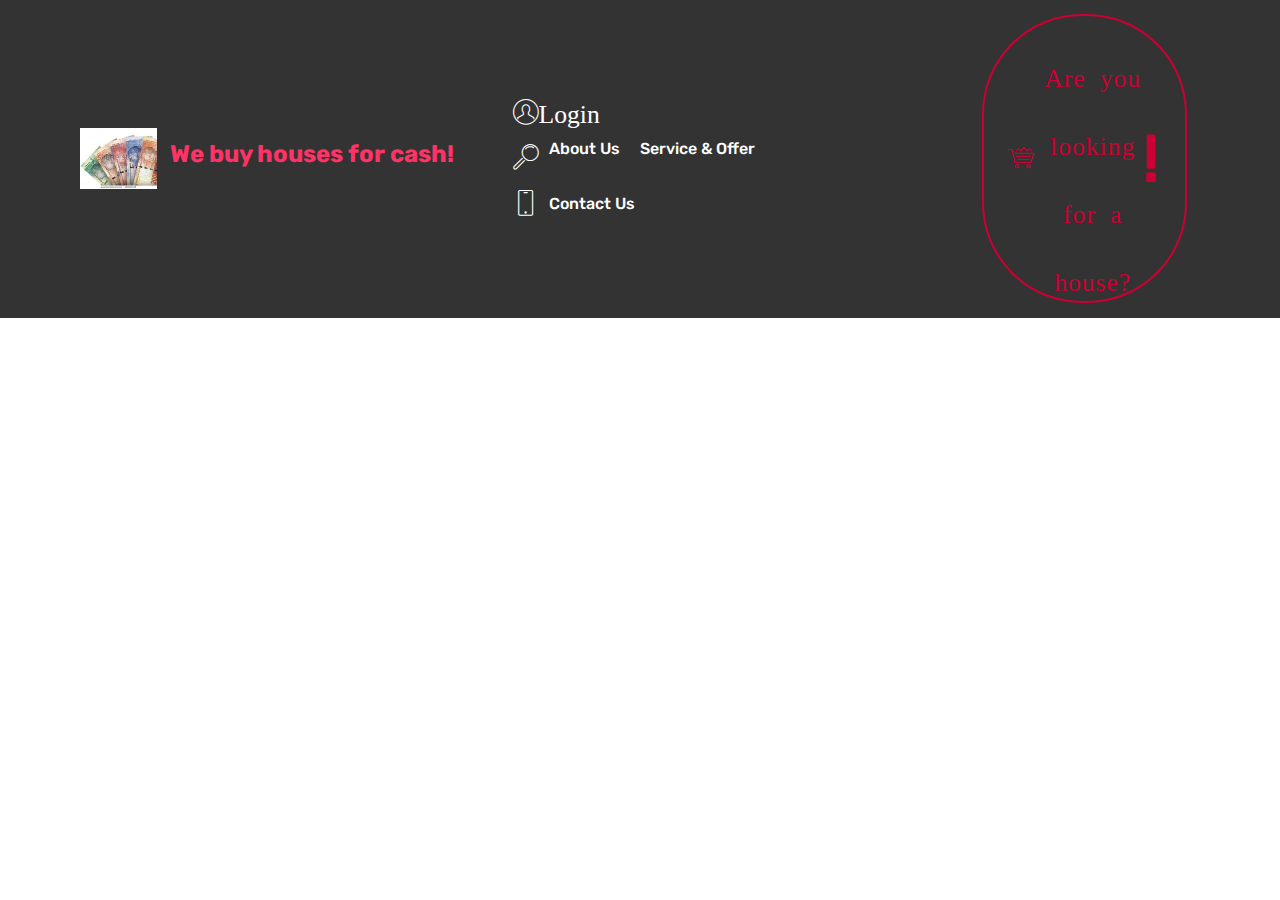
<file: page2.html>
<!DOCTYPE html>
<html >
<head>
  <!-- Site made with Mobirise Website Builder v4.6.5, https://mobirise.com -->
  <meta charset="UTF-8">
  <meta http-equiv="X-UA-Compatible" content="IE=edge">
  <meta name="generator" content="Mobirise v4.6.5, mobirise.com">
  <meta name="viewport" content="width=device-width, initial-scale=1, minimum-scale=1">
  <link rel="shortcut icon" href="assets/images/cash5-154x121.png" type="image/x-icon">
  <meta name="description" content="Website Creator Description">
  <title>About Us</title>
  <link rel="stylesheet" href="assets/web/assets/mobirise-icons/mobirise-icons.css">
  <link rel="stylesheet" href="assets/tether/tether.min.css">
  <link rel="stylesheet" href="assets/bootstrap/css/bootstrap.min.css">
  <link rel="stylesheet" href="assets/bootstrap/css/bootstrap-grid.min.css">
  <link rel="stylesheet" href="assets/bootstrap/css/bootstrap-reboot.min.css">
  <link rel="stylesheet" href="assets/soundcloud-plugin/style.css">
  <link rel="stylesheet" href="assets/dropdown/css/style.css">
  <link rel="stylesheet" href="assets/animatecss/animate.min.css">
  <link rel="stylesheet" href="assets/theme/css/style.css">
  <link rel="stylesheet" href="assets/mobirise/css/mbr-additional.css" type="text/css">
  
  
  
</head>
<body>
  <section class="menu cid-qJUwAVsHSe" once="menu" id="menu1-18">

    

    <nav class="navbar navbar-expand beta-menu navbar-dropdown align-items-center navbar-fixed-top navbar-toggleable-sm">
        <button class="navbar-toggler navbar-toggler-right" type="button" data-toggle="collapse" data-target="#navbarSupportedContent" aria-controls="navbarSupportedContent" aria-expanded="false" aria-label="Toggle navigation">
            <div class="hamburger">
                <span></span>
                <span></span>
                <span></span>
                <span></span>
            </div>
        </button>
        <div class="menu-logo">
            <div class="navbar-brand">
                <span class="navbar-logo">
                    <a href="https://mobirise.com">
                         <img src="assets/images/cash5-154x121.png" alt="Mobirise" title="" style="height: 3.8rem;">
                    </a>
                </span>
                <span class="navbar-caption-wrap"><a class="navbar-caption text-secondary display-5" href="https://mobirise.com">We buy houses for cash!<h1></h1></a></span>
            </div>
        </div>
        <div class="collapse navbar-collapse" id="navbarSupportedContent">
            <ul class="navbar-nav nav-dropdown" data-app-modern-menu="true"><li class="nav-item">
                    <a class="nav-link link text-white display-4" href="https://mobirise.com"><span class="mbri-user mbr-iconfont mbr-iconfont-btn">Login</span>
                        </a>
                </li>
                <li class="nav-item">
                    <a class="nav-link link text-white display-4" href="page3.html">
                        <span class="mbri-search mbr-iconfont mbr-iconfont-btn"></span>
                        About Us &nbsp; &nbsp; Service &amp; Offer &nbsp; &nbsp; &nbsp; &nbsp; &nbsp; &nbsp; &nbsp; &nbsp; &nbsp; &nbsp; &nbsp; &nbsp; &nbsp; &nbsp; &nbsp; &nbsp; &nbsp; &nbsp; &nbsp; &nbsp; &nbsp; &nbsp; &nbsp; &nbsp; &nbsp; &nbsp; &nbsp; &nbsp; &nbsp; &nbsp; &nbsp; &nbsp; &nbsp; &nbsp;</a>
                </li><li class="nav-item"><a class="nav-link link text-white display-4" href="mailto:reubt.r@outlook.com"><span class="mbri-mobile mbr-iconfont mbr-iconfont-btn"></span>
                        Contact Us &nbsp; &nbsp; &nbsp; &nbsp; &nbsp; &nbsp; &nbsp; &nbsp; &nbsp; &nbsp; &nbsp; &nbsp; &nbsp; &nbsp; &nbsp; &nbsp; &nbsp; &nbsp; &nbsp; &nbsp; &nbsp; &nbsp; &nbsp; &nbsp; &nbsp;</a></li></ul>
            <div class="navbar-buttons mbr-section-btn"><a class="btn btn-sm btn-secondary-outline display-1" href="https://mobirise.com"><span class="mbri-cart-full mbr-iconfont mbr-iconfont-btn"></span>
                    <font face="MobiriseIcons"><span style="font-size: 25.6px;">Are you looking for a house?</span></font>!
                </a></div>
        </div>
    </nav>
</section>


  <section class="engine"><a href="https://mobirise.ws/o">best mobile website builder</a></section><script src="assets/web/assets/jquery/jquery.min.js"></script>
  <script src="assets/popper/popper.min.js"></script>
  <script src="assets/tether/tether.min.js"></script>
  <script src="assets/bootstrap/js/bootstrap.min.js"></script>
  <script src="assets/smoothscroll/smooth-scroll.js"></script>
  <script src="assets/dropdown/js/script.min.js"></script>
  <script src="assets/touchswipe/jquery.touch-swipe.min.js"></script>
  <script src="assets/viewportchecker/jquery.viewportchecker.js"></script>
  <script src="assets/theme/js/script.js"></script>
  
  
  <input name="animation" type="hidden">
  </body>
</html>
</file>
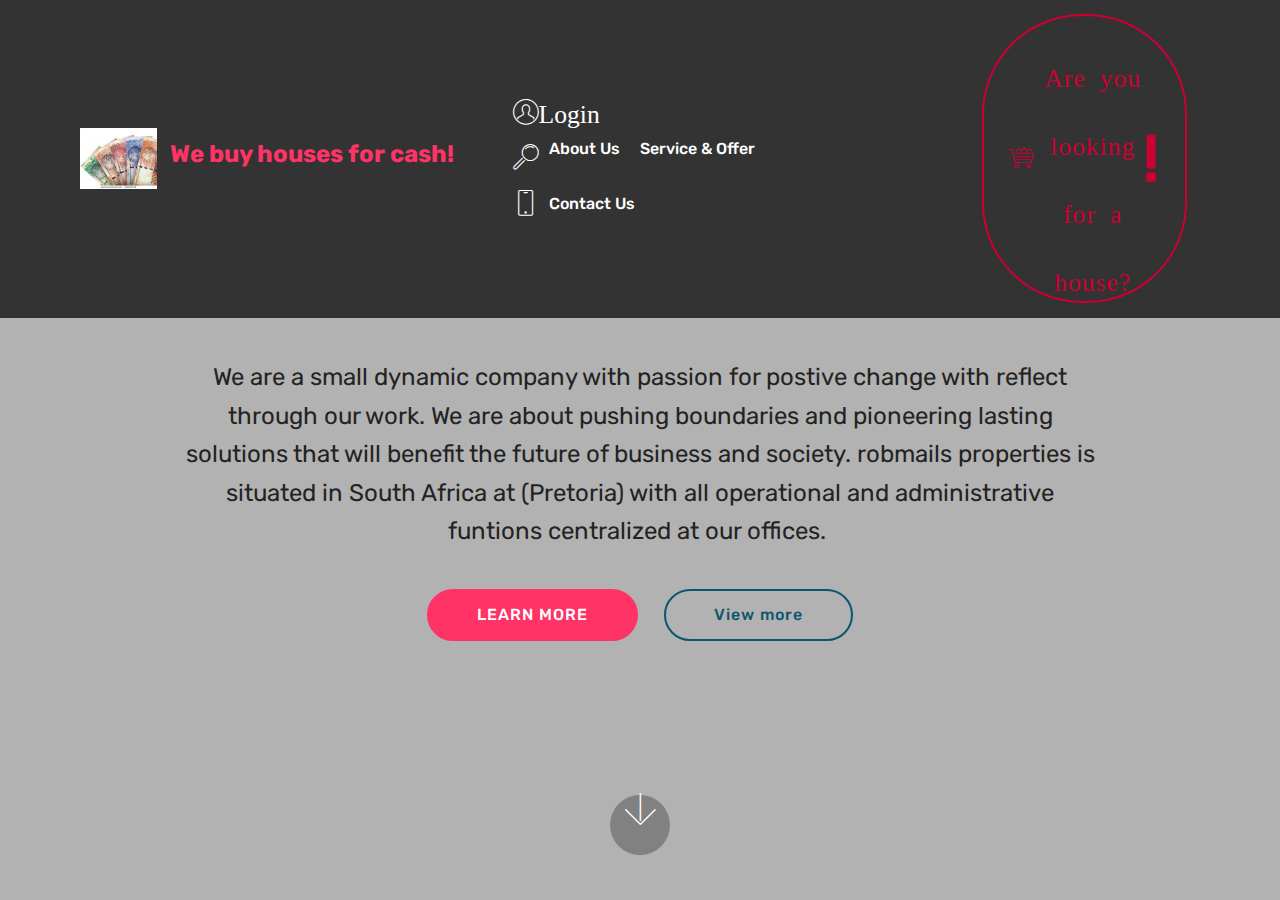
<file: page3.html>
<!DOCTYPE html>
<html >
<head>
  <!-- Site made with Mobirise Website Builder v4.6.5, https://mobirise.com -->
  <meta charset="UTF-8">
  <meta http-equiv="X-UA-Compatible" content="IE=edge">
  <meta name="generator" content="Mobirise v4.6.5, mobirise.com">
  <meta name="viewport" content="width=device-width, initial-scale=1, minimum-scale=1">
  <link rel="shortcut icon" href="assets/images/cash5-154x121.png" type="image/x-icon">
  <meta name="description" content="Website Creator Description">
  <title>Page 3</title>
  <link rel="stylesheet" href="assets/web/assets/mobirise-icons/mobirise-icons.css">
  <link rel="stylesheet" href="assets/tether/tether.min.css">
  <link rel="stylesheet" href="assets/soundcloud-plugin/style.css">
  <link rel="stylesheet" href="assets/bootstrap/css/bootstrap.min.css">
  <link rel="stylesheet" href="assets/bootstrap/css/bootstrap-grid.min.css">
  <link rel="stylesheet" href="assets/bootstrap/css/bootstrap-reboot.min.css">
  <link rel="stylesheet" href="assets/dropdown/css/style.css">
  <link rel="stylesheet" href="assets/animatecss/animate.min.css">
  <link rel="stylesheet" href="assets/theme/css/style.css">
  <link rel="stylesheet" href="assets/mobirise/css/mbr-additional.css" type="text/css">
  
  
  
</head>
<body>
  <section class="menu cid-qJWUjZycZt" once="menu" id="menu1-19">

    

    <nav class="navbar navbar-expand beta-menu navbar-dropdown align-items-center navbar-fixed-top navbar-toggleable-sm">
        <button class="navbar-toggler navbar-toggler-right" type="button" data-toggle="collapse" data-target="#navbarSupportedContent" aria-controls="navbarSupportedContent" aria-expanded="false" aria-label="Toggle navigation">
            <div class="hamburger">
                <span></span>
                <span></span>
                <span></span>
                <span></span>
            </div>
        </button>
        <div class="menu-logo">
            <div class="navbar-brand">
                <span class="navbar-logo">
                    <a href="https://mobirise.com">
                         <img src="assets/images/cash5-154x121.png" alt="Mobirise" title="" style="height: 3.8rem;">
                    </a>
                </span>
                <span class="navbar-caption-wrap"><a class="navbar-caption text-secondary display-5" href="https://mobirise.com">We buy houses for cash!<h1></h1></a></span>
            </div>
        </div>
        <div class="collapse navbar-collapse" id="navbarSupportedContent">
            <ul class="navbar-nav nav-dropdown" data-app-modern-menu="true"><li class="nav-item">
                    <a class="nav-link link text-white display-4" href="https://mobirise.com"><span class="mbri-user mbr-iconfont mbr-iconfont-btn">Login</span>
                        </a>
                </li>
                <li class="nav-item">
                    <a class="nav-link link text-white display-4" href="page3.html">
                        <span class="mbri-search mbr-iconfont mbr-iconfont-btn"></span>
                        About Us &nbsp; &nbsp; Service &amp; Offer &nbsp; &nbsp; &nbsp; &nbsp; &nbsp; &nbsp; &nbsp; &nbsp; &nbsp; &nbsp; &nbsp; &nbsp; &nbsp; &nbsp; &nbsp; &nbsp; &nbsp; &nbsp; &nbsp; &nbsp; &nbsp; &nbsp; &nbsp; &nbsp; &nbsp; &nbsp; &nbsp; &nbsp; &nbsp; &nbsp; &nbsp; &nbsp; &nbsp; &nbsp;</a>
                </li><li class="nav-item"><a class="nav-link link text-white display-4" href="mailto:reubt.r@outlook.com"><span class="mbri-mobile mbr-iconfont mbr-iconfont-btn"></span>
                        Contact Us &nbsp; &nbsp; &nbsp; &nbsp; &nbsp; &nbsp; &nbsp; &nbsp; &nbsp; &nbsp; &nbsp; &nbsp; &nbsp; &nbsp; &nbsp; &nbsp; &nbsp; &nbsp; &nbsp; &nbsp; &nbsp; &nbsp; &nbsp; &nbsp; &nbsp;</a></li></ul>
            <div class="navbar-buttons mbr-section-btn"><a class="btn btn-sm btn-secondary-outline display-1" href="https://mobirise.com"><span class="mbri-cart-full mbr-iconfont mbr-iconfont-btn"></span>
                    <font face="MobiriseIcons"><span style="font-size: 25.6px;">Are you looking for a house?</span></font>!
                </a></div>
        </div>
    </nav>
</section>

<section class="engine"><a href="https://mobirise.ws/q">offline website maker download</a></section><section class="cid-qJWUAL4ng5 mbr-fullscreen" data-bg-video="http://www.youtube.com/watch?v=uNCr7NdOJgw" id="header2-1b">

    

    <div class="mbr-overlay" style="opacity: 0.5; background-color: rgb(118, 118, 118);"></div>

    <div class="container align-center">
        <div class="row justify-content-md-center">
            <div class="mbr-white col-md-10">
                <h1 class="mbr-section-title mbr-bold pb-3 mbr-fonts-style display-1"><em>Welcome To our Website</em></h1>
                
                <p class="mbr-text pb-3 mbr-fonts-style display-5">We are a small dynamic company with passion for postive change with reflect through our work. We are about pushing boundaries and pioneering lasting solutions that will benefit the future of business and society. robmails properties is situated in South Africa at (Pretoria) with all operational and administrative funtions centralized at our offices.&nbsp;</p>
                <div class="mbr-section-btn"><a class="btn btn-md btn-secondary display-4" href="https://mobirise.com">LEARN MORE</a>
                    <a class="btn btn-md btn-primary-outline display-4" href="https://robmails.com">View more</a></div>
            </div>
        </div>
    </div>
    <div class="mbr-arrow hidden-sm-down" aria-hidden="true">
        <a href="#next">
            <i class="mbri-down mbr-iconfont"></i>
        </a>
    </div>
</section>


  <script src="assets/web/assets/jquery/jquery.min.js"></script>
  <script src="assets/popper/popper.min.js"></script>
  <script src="assets/tether/tether.min.js"></script>
  <script src="assets/bootstrap/js/bootstrap.min.js"></script>
  <script src="assets/dropdown/js/script.min.js"></script>
  <script src="assets/vimeoplayer/jquery.mb.vimeo_player.js"></script>
  <script src="assets/smoothscroll/smooth-scroll.js"></script>
  <script src="assets/viewportchecker/jquery.viewportchecker.js"></script>
  <script src="assets/ytplayer/jquery.mb.ytplayer.min.js"></script>
  <script src="assets/touchswipe/jquery.touch-swipe.min.js"></script>
  <script src="assets/theme/js/script.js"></script>
  
  
  <input name="animation" type="hidden">
  </body>
</html>
</file>
<file: assets/web/assets/mobirise-icons/mobirise-icons.css>
@font-face {
  font-family: 'MobiriseIcons';
  src:  url('mobirise-icons.eot?spat4u');
  src:  url('mobirise-icons.eot?spat4u#iefix') format('embedded-opentype'),
    url('mobirise-icons.ttf?spat4u') format('truetype'),
    url('mobirise-icons.woff?spat4u') format('woff'),
    url('mobirise-icons.svg?spat4u#MobiriseIcons') format('svg');
  font-weight: normal;
  font-style: normal;
}

[class^="mbri-"], [class*=" mbri-"] {
  /* use !important to prevent issues with browser extensions that change fonts */
  font-family: MobiriseIcons !important;
  speak: none;
  font-style: normal;
  font-weight: normal;
  font-variant: normal;
  text-transform: none;
  line-height: 1;

  /* Better Font Rendering =========== */
  -webkit-font-smoothing: antialiased;
  -moz-osx-font-smoothing: grayscale;
}

.mbri-add-submenu:before {
  content: "\e900";
}
.mbri-alert:before {
  content: "\e901";
}
.mbri-align-center:before {
  content: "\e902";
}
.mbri-align-justify:before {
  content: "\e903";
}
.mbri-align-left:before {
  content: "\e904";
}
.mbri-align-right:before {
  content: "\e905";
}
.mbri-android:before {
  content: "\e906";
}
.mbri-apple:before {
  content: "\e907";
}
.mbri-arrow-down:before {
  content: "\e908";
}
.mbri-arrow-next:before {
  content: "\e909";
}
.mbri-arrow-prev:before {
  content: "\e90a";
}
.mbri-arrow-up:before {
  content: "\e90b";
}
.mbri-bold:before {
  content: "\e90c";
}
.mbri-bookmark:before {
  content: "\e90d";
}
.mbri-bootstrap:before {
  content: "\e90e";
}
.mbri-briefcase:before {
  content: "\e90f";
}
.mbri-browse:before {
  content: "\e910";
}
.mbri-bulleted-list:before {
  content: "\e911";
}
.mbri-calendar:before {
  content: "\e912";
}
.mbri-camera:before {
  content: "\e913";
}
.mbri-cart-add:before {
  content: "\e914";
}
.mbri-cart-full:before {
  content: "\e915";
}
.mbri-cash:before {
  content: "\e916";
}
.mbri-change-style:before {
  content: "\e917";
}
.mbri-chat:before {
  content: "\e918";
}
.mbri-clock:before {
  content: "\e919";
}
.mbri-close:before {
  content: "\e91a";
}
.mbri-cloud:before {
  content: "\e91b";
}
.mbri-code:before {
  content: "\e91c";
}
.mbri-contact-form:before {
  content: "\e91d";
}
.mbri-credit-card:before {
  content: "\e91e";
}
.mbri-cursor-click:before {
  content: "\e91f";
}
.mbri-cust-feedback:before {
  content: "\e920";
}
.mbri-database:before {
  content: "\e921";
}
.mbri-delivery:before {
  content: "\e922";
}
.mbri-desktop:before {
  content: "\e923";
}
.mbri-devices:before {
  content: "\e924";
}
.mbri-down:before {
  content: "\e925";
}
.mbri-download:before {
  content: "\e989";
}
.mbri-drag-n-drop:before {
  content: "\e927";
}
.mbri-drag-n-drop2:before {
  content: "\e928";
}
.mbri-edit:before {
  content: "\e929";
}
.mbri-edit2:before {
  content: "\e92a";
}
.mbri-error:before {
  content: "\e92b";
}
.mbri-extension:before {
  content: "\e92c";
}
.mbri-features:before {
  content: "\e92d";
}
.mbri-file:before {
  content: "\e92e";
}
.mbri-flag:before {
  content: "\e92f";
}
.mbri-folder:before {
  content: "\e930";
}
.mbri-gift:before {
  content: "\e931";
}
.mbri-github:before {
  content: "\e932";
}
.mbri-globe:before {
  content: "\e933";
}
.mbri-globe-2:before {
  content: "\e934";
}
.mbri-growing-chart:before {
  content: "\e935";
}
.mbri-hearth:before {
  content: "\e936";
}
.mbri-help:before {
  content: "\e937";
}
.mbri-home:before {
  content: "\e938";
}
.mbri-hot-cup:before {
  content: "\e939";
}
.mbri-idea:before {
  content: "\e93a";
}
.mbri-image-gallery:before {
  content: "\e93b";
}
.mbri-image-slider:before {
  content: "\e93c";
}
.mbri-info:before {
  content: "\e93d";
}
.mbri-italic:before {
  content: "\e93e";
}
.mbri-key:before {
  content: "\e93f";
}
.mbri-laptop:before {
  content: "\e940";
}
.mbri-layers:before {
  content: "\e941";
}
.mbri-left-right:before {
  content: "\e942";
}
.mbri-left:before {
  content: "\e943";
}
.mbri-letter:before {
  content: "\e944";
}
.mbri-like:before {
  content: "\e945";
}
.mbri-link:before {
  content: "\e946";
}
.mbri-lock:before {
  content: "\e947";
}
.mbri-login:before {
  content: "\e948";
}
.mbri-logout:before {
  content: "\e949";
}
.mbri-magic-stick:before {
  content: "\e94a";
}
.mbri-map-pin:before {
  content: "\e94b";
}
.mbri-menu:before {
  content: "\e94c";
}
.mbri-mobile:before {
  content: "\e94d";
}
.mbri-mobile2:before {
  content: "\e94e";
}
.mbri-mobirise:before {
  content: "\e94f";
}
.mbri-more-horizontal:before {
  content: "\e950";
}
.mbri-more-vertical:before {
  content: "\e951";
}
.mbri-music:before {
  content: "\e952";
}
.mbri-new-file:before {
  content: "\e953";
}
.mbri-numbered-list:before {
  content: "\e954";
}
.mbri-opened-folder:before {
  content: "\e955";
}
.mbri-pages:before {
  content: "\e956";
}
.mbri-paper-plane:before {
  content: "\e957";
}
.mbri-paperclip:before {
  content: "\e958";
}
.mbri-photo:before {
  content: "\e959";
}
.mbri-photos:before {
  content: "\e95a";
}
.mbri-pin:before {
  content: "\e95b";
}
.mbri-play:before {
  content: "\e95c";
}
.mbri-plus:before {
  content: "\e95d";
}
.mbri-preview:before {
  content: "\e95e";
}
.mbri-print:before {
  content: "\e95f";
}
.mbri-protect:before {
  content: "\e960";
}
.mbri-question:before {
  content: "\e961";
}
.mbri-quote-left:before {
  content: "\e962";
}
.mbri-quote-right:before {
  content: "\e963";
}
.mbri-refresh:before {
  content: "\e964";
}
.mbri-responsive:before {
  content: "\e965";
}
.mbri-right:before {
  content: "\e966";
}
.mbri-rocket:before {
  content: "\e967";
}
.mbri-sad-face:before {
  content: "\e968";
}
.mbri-sale:before {
  content: "\e969";
}
.mbri-save:before {
  content: "\e96a";
}
.mbri-search:before {
  content: "\e96b";
}
.mbri-setting:before {
  content: "\e96c";
}
.mbri-setting2:before {
  content: "\e96d";
}
.mbri-setting3:before {
  content: "\e96e";
}
.mbri-share:before {
  content: "\e96f";
}
.mbri-shopping-bag:before {
  content: "\e970";
}
.mbri-shopping-basket:before {
  content: "\e971";
}
.mbri-shopping-cart:before {
  content: "\e972";
}
.mbri-sites:before {
  content: "\e973";
}
.mbri-smile-face:before {
  content: "\e974";
}
.mbri-speed:before {
  content: "\e975";
}
.mbri-star:before {
  content: "\e976";
}
.mbri-success:before {
  content: "\e977";
}
.mbri-sun:before {
  content: "\e978";
}
.mbri-sun2:before {
  content: "\e979";
}
.mbri-tablet:before {
  content: "\e97a";
}
.mbri-tablet-vertical:before {
  content: "\e97b";
}
.mbri-target:before {
  content: "\e97c";
}
.mbri-timer:before {
  content: "\e97d";
}
.mbri-to-ftp:before {
  content: "\e97e";
}
.mbri-to-local-drive:before {
  content: "\e97f";
}
.mbri-touch-swipe:before {
  content: "\e980";
}
.mbri-touch:before {
  content: "\e981";
}
.mbri-trash:before {
  content: "\e982";
}
.mbri-underline:before {
  content: "\e983";
}
.mbri-unlink:before {
  content: "\e984";
}
.mbri-unlock:before {
  content: "\e985";
}
.mbri-up-down:before {
  content: "\e986";
}
.mbri-up:before {
  content: "\e987";
}
.mbri-update:before {
  content: "\e988";
}
.mbri-upload:before {
 content: "\e926"; 
}
.mbri-user:before {
  content: "\e98a";
}
.mbri-user2:before {
  content: "\e98b";
}
.mbri-users:before {
  content: "\e98c";
}
.mbri-video:before {
  content: "\e98d";
}
.mbri-video-play:before {
  content: "\e98e";
}
.mbri-watch:before {
  content: "\e98f";
}
.mbri-website-theme:before {
  content: "\e990";
}
.mbri-wifi:before {
  content: "\e991";
}
.mbri-windows:before {
  content: "\e992";
}
.mbri-zoom-out:before {
  content: "\e993";
}
.mbri-redo:before {
  content: "\e994";
}
.mbri-undo:before {
  content: "\e995";
}
</file>
<file: assets/soundcloud-plugin/style.css>
.addons-container {
  position: relative;
  margin-left: auto;
  margin-right: auto;
  padding-right: 15px;
  padding-left: 15px; }
  @media (min-width: 576px) {
    .addons-container {
      padding-right: 15px;
      padding-left: 15px; } }
  @media (min-width: 768px) {
    .addons-container {
      padding-right: 15px;
      padding-left: 15px; } }
  @media (min-width: 992px) {
    .addons-container {
      padding-right: 15px;
      padding-left: 15px; } }
  @media (min-width: 1200px) {
    .addons-container {
      padding-right: 15px;
      padding-left: 15px; } }
  @media (min-width: 576px) {
    .addons-container {
      width: 540px;
      max-width: 100%; } }
  @media (min-width: 768px) {
    .addons-container {
      width: 720px;
      max-width: 100%; } }
  @media (min-width: 992px) {
    .addons-container {
      width: 960px;
      max-width: 100%; } }
  @media (min-width: 1200px) {
    .addons-container {
      width: 1140px;
      max-width: 100%; } }

.addons-container-inner{
    position: relative;
    width: 100%;
    min-height: 1px;
    padding-right: 15px;
    padding-left: 15px;
}
@media (min-width: 567px) {
    .addons-container-inner{
        -ms-flex: 0 0 66.666667%;
        flex: 0 0 66.666667%;
        max-width: 66.666667%;
    }
}
.addons-row{
    display: flex;
    justify-content:center;
}
</file>
<file: assets/socicon/css/styles.css>
@charset "UTF-8";

@font-face {
  font-family: "socicon";
  src:url("../fonts/socicon.eot");
  src:url("../fonts/socicon.eot?#iefix") format("embedded-opentype"),
    url("../fonts/socicon.woff") format("woff"),
    url("../fonts/socicon.ttf") format("truetype"),
    url("../fonts/socicon.svg#socicon") format("svg");
  font-weight: normal;
  font-style: normal;

}

[data-icon]:before {
  font-family: "socicon" !important;
  content: attr(data-icon);
  font-style: normal !important;
  font-weight: normal !important;
  font-variant: normal !important;
  text-transform: none !important;
  speak: none;
  line-height: 1;
  -webkit-font-smoothing: antialiased;
  -moz-osx-font-smoothing: grayscale;
}

[class^="socicon-"]:before,
[class*=" socicon-"]:before {
  font-family: "socicon" !important;
  font-style: normal !important;
  font-weight: normal !important;
  font-variant: normal !important;
  text-transform: none !important;
  speak: none;
  line-height: 1;
  -webkit-font-smoothing: antialiased;
  -moz-osx-font-smoothing: grayscale;
}

.socicon-modelmayhem:before {
  content: "\e000";
}
.socicon-mixcloud:before {
  content: "\e001";
}
.socicon-drupal:before {
  content: "\e002";
}
.socicon-swarm:before {
  content: "\e003";
}
.socicon-istock:before {
  content: "\e004";
}
.socicon-yammer:before {
  content: "\e005";
}
.socicon-ello:before {
  content: "\e006";
}
.socicon-stackoverflow:before {
  content: "\e007";
}
.socicon-persona:before {
  content: "\e008";
}
.socicon-triplej:before {
  content: "\e009";
}
.socicon-houzz:before {
  content: "\e00a";
}
.socicon-rss:before {
  content: "\e00b";
}
.socicon-paypal:before {
  content: "\e00c";
}
.socicon-odnoklassniki:before {
  content: "\e00d";
}
.socicon-airbnb:before {
  content: "\e00e";
}
.socicon-periscope:before {
  content: "\e00f";
}
.socicon-outlook:before {
  content: "\e010";
}
.socicon-coderwall:before {
  content: "\e011";
}
.socicon-tripadvisor:before {
  content: "\e012";
}
.socicon-appnet:before {
  content: "\e013";
}
.socicon-goodreads:before {
  content: "\e014";
}
.socicon-tripit:before {
  content: "\e015";
}
.socicon-lanyrd:before {
  content: "\e016";
}
.socicon-slideshare:before {
  content: "\e017";
}
.socicon-buffer:before {
  content: "\e018";
}
.socicon-disqus:before {
  content: "\e019";
}
.socicon-vkontakte:before {
  content: "\e01a";
}
.socicon-whatsapp:before {
  content: "\e01b";
}
.socicon-patreon:before {
  content: "\e01c";
}
.socicon-storehouse:before {
  content: "\e01d";
}
.socicon-pocket:before {
  content: "\e01e";
}
.socicon-mail:before {
  content: "\e01f";
}
.socicon-blogger:before {
  content: "\e020";
}
.socicon-technorati:before {
  content: "\e021";
}
.socicon-reddit:before {
  content: "\e022";
}
.socicon-dribbble:before {
  content: "\e023";
}
.socicon-stumbleupon:before {
  content: "\e024";
}
.socicon-digg:before {
  content: "\e025";
}
.socicon-envato:before {
  content: "\e026";
}
.socicon-behance:before {
  content: "\e027";
}
.socicon-delicious:before {
  content: "\e028";
}
.socicon-deviantart:before {
  content: "\e029";
}
.socicon-forrst:before {
  content: "\e02a";
}
.socicon-play:before {
  content: "\e02b";
}
.socicon-zerply:before {
  content: "\e02c";
}
.socicon-wikipedia:before {
  content: "\e02d";
}
.socicon-apple:before {
  content: "\e02e";
}
.socicon-flattr:before {
  content: "\e02f";
}
.socicon-github:before {
  content: "\e030";
}
.socicon-renren:before {
  content: "\e031";
}
.socicon-friendfeed:before {
  content: "\e032";
}
.socicon-newsvine:before {
  content: "\e033";
}
.socicon-identica:before {
  content: "\e034";
}
.socicon-bebo:before {
  content: "\e035";
}
.socicon-zynga:before {
  content: "\e036";
}
.socicon-steam:before {
  content: "\e037";
}
.socicon-xbox:before {
  content: "\e038";
}
.socicon-windows:before {
  content: "\e039";
}
.socicon-qq:before {
  content: "\e03a";
}
.socicon-douban:before {
  content: "\e03b";
}
.socicon-meetup:before {
  content: "\e03c";
}
.socicon-playstation:before {
  content: "\e03d";
}
.socicon-android:before {
  content: "\e03e";
}
.socicon-snapchat:before {
  content: "\e03f";
}
.socicon-twitter:before {
  content: "\e040";
}
.socicon-facebook:before {
  content: "\e041";
}
.socicon-googleplus:before {
  content: "\e042";
}
.socicon-pinterest:before {
  content: "\e043";
}
.socicon-foursquare:before {
  content: "\e044";
}
.socicon-yahoo:before {
  content: "\e045";
}
.socicon-skype:before {
  content: "\e046";
}
.socicon-yelp:before {
  content: "\e047";
}
.socicon-feedburner:before {
  content: "\e048";
}
.socicon-linkedin:before {
  content: "\e049";
}
.socicon-viadeo:before {
  content: "\e04a";
}
.socicon-xing:before {
  content: "\e04b";
}
.socicon-myspace:before {
  content: "\e04c";
}
.socicon-soundcloud:before {
  content: "\e04d";
}
.socicon-spotify:before {
  content: "\e04e";
}
.socicon-grooveshark:before {
  content: "\e04f";
}
.socicon-lastfm:before {
  content: "\e050";
}
.socicon-youtube:before {
  content: "\e051";
}
.socicon-vimeo:before {
  content: "\e052";
}
.socicon-dailymotion:before {
  content: "\e053";
}
.socicon-vine:before {
  content: "\e054";
}
.socicon-flickr:before {
  content: "\e055";
}
.socicon-500px:before {
  content: "\e056";
}
.socicon-wordpress:before {
  content: "\e058";
}
.socicon-tumblr:before {
  content: "\e059";
}
.socicon-twitch:before {
  content: "\e05a";
}
.socicon-8tracks:before {
  content: "\e05b";
}
.socicon-amazon:before {
  content: "\e05c";
}
.socicon-icq:before {
  content: "\e05d";
}
.socicon-smugmug:before {
  content: "\e05e";
}
.socicon-ravelry:before {
  content: "\e05f";
}
.socicon-weibo:before {
  content: "\e060";
}
.socicon-baidu:before {
  content: "\e061";
}
.socicon-angellist:before {
  content: "\e062";
}
.socicon-ebay:before {
  content: "\e063";
}
.socicon-imdb:before {
  content: "\e064";
}
.socicon-stayfriends:before {
  content: "\e065";
}
.socicon-residentadvisor:before {
  content: "\e066";
}
.socicon-google:before {
  content: "\e067";
}
.socicon-yandex:before {
  content: "\e068";
}
.socicon-sharethis:before {
  content: "\e069";
}
.socicon-bandcamp:before {
  content: "\e06a";
}
.socicon-itunes:before {
  content: "\e06b";
}
.socicon-deezer:before {
  content: "\e06c";
}
.socicon-telegram:before {
  content: "\e06e";
}
.socicon-openid:before {
  content: "\e06f";
}
.socicon-amplement:before {
  content: "\e070";
}
.socicon-viber:before {
  content: "\e071";
}
.socicon-zomato:before {
  content: "\e072";
}
.socicon-draugiem:before {
  content: "\e074";
}
.socicon-endomodo:before {
  content: "\e075";
}
.socicon-filmweb:before {
  content: "\e076";
}
.socicon-stackexchange:before {
  content: "\e077";
}
.socicon-wykop:before {
  content: "\e078";
}
.socicon-teamspeak:before {
  content: "\e079";
}
.socicon-teamviewer:before {
  content: "\e07a";
}
.socicon-ventrilo:before {
  content: "\e07b";
}
.socicon-younow:before {
  content: "\e07c";
}
.socicon-raidcall:before {
  content: "\e07d";
}
.socicon-mumble:before {
  content: "\e07e";
}
.socicon-medium:before {
  content: "\e06d";
}
.socicon-bebee:before {
  content: "\e07f";
}
.socicon-hitbox:before {
  content: "\e080";
}
.socicon-reverbnation:before {
  content: "\e081";
}
.socicon-formulr:before {
  content: "\e082";
}
.socicon-instagram:before {
  content: "\e057";
}
.socicon-battlenet:before {
  content: "\e083";
}
.socicon-chrome:before {
  content: "\e084";
}
.socicon-discord:before {
  content: "\e086";
}
.socicon-issuu:before {
  content: "\e087";
}
.socicon-macos:before {
  content: "\e088";
}
.socicon-firefox:before {
  content: "\e089";
}
.socicon-opera:before {
  content: "\e08d";
}
.socicon-keybase:before {
  content: "\e090";
}
.socicon-alliance:before {
  content: "\e091";
}
.socicon-livejournal:before {
  content: "\e092";
}
.socicon-googlephotos:before {
  content: "\e093";
}
.socicon-horde:before {
  content: "\e094";
}
.socicon-etsy:before {
  content: "\e095";
}
.socicon-zapier:before {
  content: "\e096";
}
.socicon-google-scholar:before {
  content: "\e097";
}
.socicon-researchgate:before {
  content: "\e098";
}
.socicon-wechat:before {
  content: "\e099";
}
.socicon-strava:before {
  content: "\e09a";
}
.socicon-line:before {
  content: "\e09b";
}
.socicon-lyft:before {
  content: "\e09c";
}
.socicon-uber:before {
  content: "\e09d";
}
.socicon-songkick:before {
  content: "\e09e";
}
.socicon-viewbug:before {
  content: "\e09f";
}
.socicon-googlegroups:before {
  content: "\e0a0";
}
.socicon-quora:before {
  content: "\e073";
}
.socicon-diablo:before {
  content: "\e085";
}
.socicon-blizzard:before {
  content: "\e0a1";
}
.socicon-hearthstone:before {
  content: "\e08b";
}
.socicon-heroes:before {
  content: "\e08a";
}
.socicon-overwatch:before {
  content: "\e08c";
}
.socicon-warcraft:before {
  content: "\e08e";
}
.socicon-starcraft:before {
  content: "\e08f";
}
.socicon-beam:before {
  content: "\e0a2";
}
.socicon-curse:before {
  content: "\e0a3";
}
.socicon-player:before {
  content: "\e0a4";
}
.socicon-streamjar:before {
  content: "\e0a5";
}
.socicon-nintendo:before {
  content: "\e0a6";
}
.socicon-hellocoton:before {
  content: "\e0a7";
}
</file>
<file: assets/dropdown/css/style.css>
.navbar-dropdown {
  left: 0;
  padding: 0;
  position: absolute;
  right: 0;
  top: 0;
  transition: all 0.45s ease;
  z-index: 1030;
  background: #282828; }
  .navbar-dropdown .navbar-logo {
    margin-right: 0.8rem;
    transition: margin 0.3s ease-in-out;
    vertical-align: middle; }
    .navbar-dropdown .navbar-logo img {
      height: 3.125rem;
      transition: all 0.3s ease-in-out; }
    .navbar-dropdown .navbar-logo.mbr-iconfont {
      font-size: 3.125rem;
      line-height: 3.125rem; }
  .navbar-dropdown .navbar-caption {
    font-weight: 700;
    white-space: normal;
    vertical-align: -4px;
    line-height: 3.125rem !important; }
    .navbar-dropdown .navbar-caption, .navbar-dropdown .navbar-caption:hover {
      color: inherit;
      text-decoration: none; }
  .navbar-dropdown .mbr-iconfont + .navbar-caption {
    vertical-align: -1px; }
  .navbar-dropdown.navbar-fixed-top {
    position: fixed; }
  .navbar-dropdown .navbar-brand span {
    vertical-align: -4px; }
  .navbar-dropdown.bg-color.transparent {
    background: none; }
  .navbar-dropdown.navbar-short .navbar-brand {
    padding: 0.625rem 0; }
    .navbar-dropdown.navbar-short .navbar-brand span {
      vertical-align: -1px; }
  .navbar-dropdown.navbar-short .navbar-caption {
    line-height: 2.375rem !important;
    vertical-align: -2px; }
  .navbar-dropdown.navbar-short .navbar-logo {
    margin-right: 0.5rem; }
    .navbar-dropdown.navbar-short .navbar-logo img {
      height: 2.375rem; }
    .navbar-dropdown.navbar-short .navbar-logo.mbr-iconfont {
      font-size: 2.375rem;
      line-height: 2.375rem; }
  .navbar-dropdown.navbar-short .mbr-table-cell {
    height: 3.625rem; }
  .navbar-dropdown .navbar-close {
    left: 0.6875rem;
    position: fixed;
    top: 0.75rem;
    z-index: 1000; }
  .navbar-dropdown .hamburger-icon {
    content: "";
    display: inline-block;
    vertical-align: middle;
    width: 16px;
    -webkit-box-shadow: 0 -6px 0 1px #282828,0 0 0 1px #282828,0 6px 0 1px #282828;
    -moz-box-shadow: 0 -6px 0 1px #282828,0 0 0 1px #282828,0 6px 0 1px #282828;
    box-shadow: 0 -6px 0 1px #282828,0 0 0 1px #282828,0 6px 0 1px #282828; }

.dropdown-menu .dropdown-toggle[data-toggle="dropdown-submenu"]::after {
  border-bottom: 0.35em solid transparent;
  border-left: 0.35em solid;
  border-right: 0;
  border-top: 0.35em solid transparent;
  margin-left: 0.3rem; }

.dropdown-menu .dropdown-item:focus {
  outline: 0; }

.nav-dropdown {
  font-size: 0.75rem;
  font-weight: 500;
  height: auto !important; }
  .nav-dropdown .nav-btn {
    padding-left: 1rem; }
  .nav-dropdown .link {
    margin: .667em 1.667em;
    font-weight: 500;
    padding: 0;
    transition: color .2s ease-in-out; }
    .nav-dropdown .link.dropdown-toggle {
      margin-right: 2.583em; }
      .nav-dropdown .link.dropdown-toggle::after {
        margin-left: .25rem;
        border-top: 0.35em solid;
        border-right: 0.35em solid transparent;
        border-left: 0.35em solid transparent;
        border-bottom: 0; }
      .nav-dropdown .link.dropdown-toggle[aria-expanded="true"] {
        margin: 0;
        padding: 0.667em 3.263em  0.667em 1.667em; }
  .nav-dropdown .link::after,
  .nav-dropdown .dropdown-item::after {
    color: inherit; }
  .nav-dropdown .btn {
    font-size: 0.75rem;
    font-weight: 700;
    letter-spacing: 0;
    margin-bottom: 0;
    padding-left: 1.25rem;
    padding-right: 1.25rem; }
  .nav-dropdown .dropdown-menu {
    border-radius: 0;
    border: 0;
    left: 0;
    margin: 0;
    padding-bottom: 1.25rem;
    padding-top: 1.25rem;
    position: relative; }
  .nav-dropdown .dropdown-submenu {
    margin-left: 0.125rem;
    top: 0; }
  .nav-dropdown .dropdown-item {
    font-weight: 500;
    line-height: 2;
    padding: 0.3846em 4.615em 0.3846em 1.5385em;
    position: relative;
    transition: color .2s ease-in-out, background-color .2s ease-in-out; }
    .nav-dropdown .dropdown-item::after {
      margin-top: -0.3077em;
      position: absolute;
      right: 1.1538em;
      top: 50%; }
    .nav-dropdown .dropdown-item:focus, .nav-dropdown .dropdown-item:hover {
      background: none; }

@media (max-width: 767px) {
  .nav-dropdown.navbar-toggleable-sm {
    bottom: 0;
    display: none;
    left: 0;
    overflow-x: hidden;
    position: fixed;
    top: 0;
    transform: translateX(-100%);
    -ms-transform: translateX(-100%);
    -webkit-transform: translateX(-100%);
    width: 18.75rem;
    z-index: 999; } }
.nav-dropdown.navbar-toggleable-xl {
  bottom: 0;
  display: none;
  left: 0;
  overflow-x: hidden;
  position: fixed;
  top: 0;
  transform: translateX(-100%);
  -ms-transform: translateX(-100%);
  -webkit-transform: translateX(-100%);
  width: 18.75rem;
  z-index: 999; }

.nav-dropdown-sm {
  display: block !important;
  overflow-x: hidden;
  overflow: auto;
  padding-top: 3.875rem; }
  .nav-dropdown-sm::after {
    content: "";
    display: block;
    height: 3rem;
    width: 100%; }
  .nav-dropdown-sm.collapse.in ~ .navbar-close {
    display: block !important; }
  .nav-dropdown-sm.collapsing, .nav-dropdown-sm.collapse.in {
    transform: translateX(0);
    -ms-transform: translateX(0);
    -webkit-transform: translateX(0);
    transition: all 0.25s ease-out;
    -webkit-transition: all 0.25s ease-out;
    background: #282828; }
  .nav-dropdown-sm.collapsing[aria-expanded="false"] {
    transform: translateX(-100%);
    -ms-transform: translateX(-100%);
    -webkit-transform: translateX(-100%); }
  .nav-dropdown-sm .nav-item {
    display: block;
    margin-left: 0 !important;
    padding-left: 0; }
  .nav-dropdown-sm .link,
  .nav-dropdown-sm .dropdown-item {
    border-top: 1px dotted rgba(255, 255, 255, 0.1);
    font-size: 0.8125rem;
    line-height: 1.6;
    margin: 0 !important;
    padding: 0.875rem 2.4rem 0.875rem 1.5625rem !important;
    position: relative;
    white-space: normal; }
    .nav-dropdown-sm .link:focus, .nav-dropdown-sm .link:hover,
    .nav-dropdown-sm .dropdown-item:focus,
    .nav-dropdown-sm .dropdown-item:hover {
      background: rgba(0, 0, 0, 0.2) !important;
      color: #c0a375; }
  .nav-dropdown-sm .nav-btn {
    position: relative;
    padding: 1.5625rem 1.5625rem 0 1.5625rem; }
    .nav-dropdown-sm .nav-btn::before {
      border-top: 1px dotted rgba(255, 255, 255, 0.1);
      content: "";
      left: 0;
      position: absolute;
      top: 0;
      width: 100%; }
    .nav-dropdown-sm .nav-btn + .nav-btn {
      padding-top: 0.625rem; }
      .nav-dropdown-sm .nav-btn + .nav-btn::before {
        display: none; }
  .nav-dropdown-sm .btn {
    padding: 0.625rem 0; }
  .nav-dropdown-sm .dropdown-toggle[data-toggle="dropdown-submenu"]::after {
    margin-left: .25rem;
    border-top: 0.35em solid;
    border-right: 0.35em solid transparent;
    border-left: 0.35em solid transparent;
    border-bottom: 0; }
  .nav-dropdown-sm .dropdown-toggle[data-toggle="dropdown-submenu"][aria-expanded="true"]::after {
    border-top: 0;
    border-right: 0.35em solid transparent;
    border-left: 0.35em solid transparent;
    border-bottom: 0.35em solid; }
  .nav-dropdown-sm .dropdown-menu {
    margin: 0;
    padding: 0;
    position: relative;
    top: 0;
    left: 0;
    width: 100%;
    border: 0;
    float: none;
    border-radius: 0;
    background: none; }
  .nav-dropdown-sm .dropdown-submenu {
    left: 100%;
    margin-left: 0.125rem;
    margin-top: -1.25rem;
    top: 0; }

.navbar-toggleable-sm .nav-dropdown .dropdown-menu {
  position: absolute; }

.navbar-toggleable-sm .nav-dropdown .dropdown-submenu {
  left: 100%;
  margin-left: 0.125rem;
  margin-top: -1.25rem;
  top: 0; }

.navbar-toggleable-sm.opened .nav-dropdown .dropdown-menu {
  position: relative; }

.navbar-toggleable-sm.opened .nav-dropdown .dropdown-submenu {
  left: 0;
  margin-left: 00rem;
  margin-top: 0rem;
  top: 0; }

.is-builder .nav-dropdown.collapsing {
  transition: none !important; }

/*# sourceMappingURL=style.css.map */
</file>
<file: assets/theme/css/style.css>
/*!
 * Mobirise v4 theme (https://mobirise.com/)
 * Copyright 2017 Mobirise
 */
section {
  background-color: #eeeeee; }

section,
.container,
.container-fluid {
  position: relative;
  word-wrap: break-word; }

a.mbr-iconfont:hover {
  text-decoration: none; }

.article .lead p, .article .lead ul, .article .lead ol, .article .lead pre, .article .lead blockquote {
  margin-bottom: 0; }

a {
  font-style: normal;
  font-weight: 400;
  cursor: pointer; }
  a, a:hover {
    text-decoration: none; }

figure {
  margin-bottom: 0; }

body {
  color: #232323; }

h1, h2, h3, h4, h5, h6,
.h1, .h2, .h3, .h4, .h5, .h6,
.display-1, .display-2, .display-3, .display-4 {
  line-height: 1;
  word-break: break-word;
  word-wrap: break-word; }

b, strong {
  font-weight: bold; }

blockquote {
  padding: 10px 0 10px 20px;
  position: relative;
  border-left: 2px solid;
  border-color: #ff3366; }

input:-webkit-autofill, input:-webkit-autofill:hover, input:-webkit-autofill:focus, input:-webkit-autofill:active {
  transition-delay: 9999s;
  transition-property: background-color, color; }

textarea[type="hidden"] {
  display: none; }

body {
  position: relative; }

section {
  background-position: 50% 50%;
  background-repeat: no-repeat;
  background-size: cover; }
  section .mbr-background-video,
  section .mbr-background-video-preview {
    position: absolute;
    bottom: 0;
    left: 0;
    right: 0;
    top: 0; }

.hidden {
  visibility: hidden; }

.mbr-z-index20 {
  z-index: 20; }

/*! Base colors */
.mbr-white {
  color: #ffffff; }

.mbr-black {
  color: #000000; }

.mbr-bg-white {
  background-color: #ffffff; }

.mbr-bg-black {
  background-color: #000000; }

/*! Text-aligns */
.align-left {
  text-align: left; }

.align-center {
  text-align: center; }

.align-right {
  text-align: right; }

@media (max-width: 767px) {
  .align-left, .align-center, .align-right, .mbr-section-btn, .mbr-section-title {
    text-align: center; } }
/*! Font-weight  */
.mbr-light {
  font-weight: 300; }

.mbr-regular {
  font-weight: 400; }

.mbr-semibold {
  font-weight: 500; }

.mbr-bold {
  font-weight: 700; }

/*! Media  */
.media-size-item {
  -webkit-flex: 1 1 auto;
  -moz-flex: 1 1 auto;
  -ms-flex: 1 1 auto;
  -o-flex: 1 1 auto;
  flex: 1 1 auto; }

.media-content {
  -webkit-flex-basis: 100%;
  flex-basis: 100%; }

.media-container-row {
  display: -ms-flexbox;
  display: -webkit-flex;
  display: flex;
  -webkit-flex-direction: row;
  -ms-flex-direction: row;
  flex-direction: row;
  -webkit-flex-wrap: wrap;
  -ms-flex-wrap: wrap;
  flex-wrap: wrap;
  -webkit-justify-content: center;
  -ms-flex-pack: center;
  justify-content: center;
  -webkit-align-content: center;
  -ms-flex-line-pack: center;
  align-content: center;
  -webkit-align-items: start;
  -ms-flex-align: start;
  align-items: start; }
  .media-container-row .media-size-item {
    width: 400px; }

.media-container-column {
  display: -ms-flexbox;
  display: -webkit-flex;
  display: flex;
  -webkit-flex-direction: column;
  -ms-flex-direction: column;
  flex-direction: column;
  -webkit-flex-wrap: wrap;
  -ms-flex-wrap: wrap;
  flex-wrap: wrap;
  -webkit-justify-content: center;
  -ms-flex-pack: center;
  justify-content: center;
  -webkit-align-content: center;
  -ms-flex-line-pack: center;
  align-content: center;
  -webkit-align-items: stretch;
  -ms-flex-align: stretch;
  align-items: stretch; }
  .media-container-column > * {
    width: 100%; }

@media (min-width: 992px) {
  .media-container-row {
    -webkit-flex-wrap: nowrap;
    -ms-flex-wrap: nowrap;
    flex-wrap: nowrap; } }
figure {
  overflow: hidden; }

figure[mbr-media-size] {
  transition: width 0.1s; }

.mbr-figure img, .mbr-figure iframe {
  display: block;
  width: 100%; }

.card {
  background-color: transparent;
  border: none; }

.card-img {
  text-align: center;
  flex-shrink: 0; }

.media {
  max-width: 100%;
  margin: 0 auto; }

.mbr-figure {
  -ms-flex-item-align: center;
  -ms-grid-row-align: center;
  -webkit-align-self: center;
  align-self: center; }

.media-container > div {
  max-width: 100%; }

.mbr-figure img, .card-img img {
  width: 100%; }

@media (max-width: 991px) {
  .media-size-item {
    width: auto !important; }

  .media {
    width: auto; }

  .mbr-figure {
    width: 100% !important; } }
/*! Buttons */
.mbr-section-btn {
  margin-left: -.25rem;
  margin-right: -.25rem;
  font-size: 0; }

nav .mbr-section-btn {
  margin-left: 0rem;
  margin-right: 0rem; }

/*! Btn icon margin */
.btn .mbr-iconfont, .btn.btn-sm .mbr-iconfont {
  cursor: pointer;
  margin-right: 0.5rem; }

.btn.btn-md .mbr-iconfont, .btn.btn-md .mbr-iconfont {
  margin-right: 0.8rem; }

.mbr-regular {
  font-weight: 400; }

.mbr-semibold {
  font-weight: 500; }

.mbr-bold {
  font-weight: 700; }

[type="submit"] {
  -webkit-appearance: none; }

/*! Full-screen */
.mbr-fullscreen .mbr-overlay {
  min-height: 100vh; }

.mbr-fullscreen {
  display: flex;
  display: -webkit-flex;
  display: -moz-flex;
  display: -ms-flex;
  display: -o-flex;
  align-items: center;
  -webkit-align-items: center;
  min-height: 100vh;
  padding-top: 3rem;
  padding-bottom: 3rem; }

/*! Map */
.map {
  height: 25rem;
  position: relative; }
  .map iframe {
    width: 100%;
    height: 100%; }

/* Form */
.form-asterisk {
  font-family: initial;
  position: absolute;
  top: -2px;
  font-weight: normal; }

/*! Scroll to top arrow */
.mbr-arrow-up {
  bottom: 25px;
  right: 90px;
  position: fixed;
  text-align: right;
  z-index: 5000;
  color: #ffffff;
  font-size: 32px;
  transform: rotate(180deg);
  -webkit-transform: rotate(180deg); }

.mbr-arrow-up a {
  background: rgba(0, 0, 0, 0.2);
  border-radius: 3px;
  color: #fff;
  display: inline-block;
  height: 60px;
  width: 60px;
  outline-style: none !important;
  position: relative;
  text-decoration: none;
  transition: all .3s ease-in-out;
  cursor: pointer;
  text-align: center; }
  .mbr-arrow-up a:hover {
    background-color: rgba(0, 0, 0, 0.4); }
  .mbr-arrow-up a i {
    line-height: 60px; }

.mbr-arrow-up-icon {
  display: block;
  color: #fff; }

.mbr-arrow-up-icon::before {
  content: "\203a";
  display: inline-block;
  font-family: serif;
  font-size: 32px;
  line-height: 1;
  font-style: normal;
  position: relative;
  top: 6px;
  left: -4px;
  -webkit-transform: rotate(-90deg);
  transform: rotate(-90deg); }

/*! Arrow Down */
.mbr-arrow {
  position: absolute;
  bottom: 45px;
  left: 50%;
  width: 60px;
  height: 60px;
  cursor: pointer;
  background-color: rgba(80, 80, 80, 0.5);
  border-radius: 50%;
  -webkit-transform: translateX(-50%);
  transform: translateX(-50%); }
  .mbr-arrow > a {
    display: inline-block;
    text-decoration: none;
    outline-style: none;
    -webkit-animation: arrowdown 1.7s ease-in-out infinite;
    animation: arrowdown 1.7s ease-in-out infinite; }
    .mbr-arrow > a > i {
      position: absolute;
      top: -2px;
      left: 15px;
      font-size: 2rem; }

@keyframes arrowdown {
  0% {
    transform: translateY(0px);
    -webkit-transform: translateY(0px); }
  50% {
    transform: translateY(-5px);
    -webkit-transform: translateY(-5px); }
  100% {
    transform: translateY(0px);
    -webkit-transform: translateY(0px); } }
@-webkit-keyframes arrowdown {
  0% {
    transform: translateY(0px);
    -webkit-transform: translateY(0px); }
  50% {
    transform: translateY(-5px);
    -webkit-transform: translateY(-5px); }
  100% {
    transform: translateY(0px);
    -webkit-transform: translateY(0px); } }
@media (max-width: 500px) {
  .mbr-arrow-up {
    left: 50%;
    right: auto;
    transform: translateX(-50%) rotate(180deg);
    -webkit-transform: translateX(-50%) rotate(180deg); } }
/*Gradients animation*/
@keyframes gradient-animation {
  from {
    background-position: 0% 100%;
    animation-timing-function: ease-in-out; }
  to {
    background-position: 100% 0%;
    animation-timing-function: ease-in-out; } }
@-webkit-keyframes gradient-animation {
  from {
    background-position: 0% 100%;
    animation-timing-function: ease-in-out; }
  to {
    background-position: 100% 0%;
    animation-timing-function: ease-in-out; } }
.bg-gradient {
  background-size: 200% 200%;
  animation: gradient-animation 5s infinite alternate;
  -webkit-animation: gradient-animation 5s infinite alternate; }

.menu .navbar-brand {
  display: -webkit-flex; }
  .menu .navbar-brand span {
    display: flex;
    display: -webkit-flex; }
  .menu .navbar-brand .navbar-caption-wrap {
    display: -webkit-flex; }
  .menu .navbar-brand .navbar-logo img {
    display: -webkit-flex; }
@media (min-width: 768px) and (max-width: 991px) {
  .menu .navbar-toggleable-sm .navbar-nav {
    display: -webkit-box;
    display: -webkit-flex;
    display: -ms-flexbox; } }
@media (min-width: 992px) {
  .menu .navbar-nav.nav-dropdown {
    display: -webkit-flex; }
  .menu .navbar-toggleable-sm .navbar-collapse {
    display: -webkit-flex !important; } }

/*# sourceMappingURL=style.css.map */
.engine {
	position: absolute;
	text-indent: -2400px;
	text-align: center;
	padding: 0;
	top: 0;
	left: -2400px;
}
</file>
<file: assets/mobirise/css/mbr-additional.css>
@import url(https://fonts.googleapis.com/css?family=Rubik:300,300i,400,400i,500,500i,700,700i,900,900i);





body {
  font-style: normal;
  line-height: 1.5;
}
.mbr-section-title {
  font-style: normal;
  line-height: 1.2;
}
.mbr-section-subtitle {
  line-height: 1.3;
}
.mbr-text {
  font-style: normal;
  line-height: 1.6;
}
.display-1 {
  font-family: 'Rubik', sans-serif;
  font-size: 4.25rem;
}
.display-1 > .mbr-iconfont {
  font-size: 6.8rem;
}
.display-2 {
  font-family: 'Rubik', sans-serif;
  font-size: 3rem;
}
.display-2 > .mbr-iconfont {
  font-size: 4.8rem;
}
.display-4 {
  font-family: 'Rubik', sans-serif;
  font-size: 1rem;
}
.display-4 > .mbr-iconfont {
  font-size: 1.6rem;
}
.display-5 {
  font-family: 'Rubik', sans-serif;
  font-size: 1.5rem;
}
.display-5 > .mbr-iconfont {
  font-size: 2.4rem;
}
.display-7 {
  font-family: 'Rubik', sans-serif;
  font-size: 1rem;
}
.display-7 > .mbr-iconfont {
  font-size: 1.6rem;
}
/* ---- Fluid typography for mobile devices ---- */
/* 1.4 - font scale ratio ( bootstrap == 1.42857 ) */
/* 100vw - current viewport width */
/* (48 - 20)  48 == 48rem == 768px, 20 == 20rem == 320px(minimal supported viewport) */
/* 0.65 - min scale variable, may vary */
@media (max-width: 768px) {
  .display-1 {
    font-size: 3.4rem;
    font-size: calc( 2.1374999999999997rem + (4.25 - 2.1374999999999997) * ((100vw - 20rem) / (48 - 20)));
    line-height: calc( 1.4 * (2.1374999999999997rem + (4.25 - 2.1374999999999997) * ((100vw - 20rem) / (48 - 20))));
  }
  .display-2 {
    font-size: 2.4rem;
    font-size: calc( 1.7rem + (3 - 1.7) * ((100vw - 20rem) / (48 - 20)));
    line-height: calc( 1.4 * (1.7rem + (3 - 1.7) * ((100vw - 20rem) / (48 - 20))));
  }
  .display-4 {
    font-size: 0.8rem;
    font-size: calc( 1rem + (1 - 1) * ((100vw - 20rem) / (48 - 20)));
    line-height: calc( 1.4 * (1rem + (1 - 1) * ((100vw - 20rem) / (48 - 20))));
  }
  .display-5 {
    font-size: 1.2rem;
    font-size: calc( 1.175rem + (1.5 - 1.175) * ((100vw - 20rem) / (48 - 20)));
    line-height: calc( 1.4 * (1.175rem + (1.5 - 1.175) * ((100vw - 20rem) / (48 - 20))));
  }
}
/* Buttons */
.btn {
  font-weight: 500;
  border-width: 2px;
  font-style: normal;
  letter-spacing: 1px;
  margin: .4rem .8rem;
  white-space: normal;
  -webkit-transition: all 0.3s ease-in-out;
  -moz-transition: all 0.3s ease-in-out;
  transition: all 0.3s ease-in-out;
  padding: 1rem 3rem;
  border-radius: 3px;
  display: inline-flex;
  align-items: center;
  justify-content: center;
  word-break: break-word;
}
.btn-sm {
  font-weight: 500;
  letter-spacing: 1px;
  -webkit-transition: all 0.3s ease-in-out;
  -moz-transition: all 0.3s ease-in-out;
  transition: all 0.3s ease-in-out;
  padding: 0.6rem 1.5rem;
  border-radius: 3px;
}
.btn-md {
  font-weight: 500;
  letter-spacing: 1px;
  margin: .4rem .8rem !important;
  -webkit-transition: all 0.3s ease-in-out;
  -moz-transition: all 0.3s ease-in-out;
  transition: all 0.3s ease-in-out;
  padding: 1rem 3rem;
  border-radius: 3px;
}
.btn-lg {
  font-weight: 500;
  letter-spacing: 1px;
  margin: .4rem .8rem !important;
  -webkit-transition: all 0.3s ease-in-out;
  -moz-transition: all 0.3s ease-in-out;
  transition: all 0.3s ease-in-out;
  padding: 1.2rem 3.2rem;
  border-radius: 3px;
}
.bg-primary {
  background-color: #149dcc !important;
}
.bg-success {
  background-color: #f7ed4a !important;
}
.bg-info {
  background-color: #82786e !important;
}
.bg-warning {
  background-color: #879a9f !important;
}
.bg-danger {
  background-color: #b1a374 !important;
}
.btn-primary,
.btn-primary:active {
  background-color: #149dcc !important;
  border-color: #149dcc !important;
  color: #ffffff !important;
}
.btn-primary:hover,
.btn-primary:focus,
.btn-primary.focus,
.btn-primary.active {
  color: #ffffff !important;
  background-color: #0d6786 !important;
  border-color: #0d6786 !important;
}
.btn-primary.disabled,
.btn-primary:disabled {
  color: #ffffff !important;
  background-color: #0d6786 !important;
  border-color: #0d6786 !important;
}
.btn-secondary,
.btn-secondary:active {
  background-color: #ff3366 !important;
  border-color: #ff3366 !important;
  color: #ffffff !important;
}
.btn-secondary:hover,
.btn-secondary:focus,
.btn-secondary.focus,
.btn-secondary.active {
  color: #ffffff !important;
  background-color: #e50039 !important;
  border-color: #e50039 !important;
}
.btn-secondary.disabled,
.btn-secondary:disabled {
  color: #ffffff !important;
  background-color: #e50039 !important;
  border-color: #e50039 !important;
}
.btn-info,
.btn-info:active {
  background-color: #82786e !important;
  border-color: #82786e !important;
  color: #ffffff !important;
}
.btn-info:hover,
.btn-info:focus,
.btn-info.focus,
.btn-info.active {
  color: #ffffff !important;
  background-color: #59524b !important;
  border-color: #59524b !important;
}
.btn-info.disabled,
.btn-info:disabled {
  color: #ffffff !important;
  background-color: #59524b !important;
  border-color: #59524b !important;
}
.btn-success,
.btn-success:active {
  background-color: #f7ed4a !important;
  border-color: #f7ed4a !important;
  color: #3f3c03 !important;
}
.btn-success:hover,
.btn-success:focus,
.btn-success.focus,
.btn-success.active {
  color: #3f3c03 !important;
  background-color: #eadd0a !important;
  border-color: #eadd0a !important;
}
.btn-success.disabled,
.btn-success:disabled {
  color: #3f3c03 !important;
  background-color: #eadd0a !important;
  border-color: #eadd0a !important;
}
.btn-warning,
.btn-warning:active {
  background-color: #879a9f !important;
  border-color: #879a9f !important;
  color: #ffffff !important;
}
.btn-warning:hover,
.btn-warning:focus,
.btn-warning.focus,
.btn-warning.active {
  color: #ffffff !important;
  background-color: #617479 !important;
  border-color: #617479 !important;
}
.btn-warning.disabled,
.btn-warning:disabled {
  color: #ffffff !important;
  background-color: #617479 !important;
  border-color: #617479 !important;
}
.btn-danger,
.btn-danger:active {
  background-color: #b1a374 !important;
  border-color: #b1a374 !important;
  color: #ffffff !important;
}
.btn-danger:hover,
.btn-danger:focus,
.btn-danger.focus,
.btn-danger.active {
  color: #ffffff !important;
  background-color: #8b7d4e !important;
  border-color: #8b7d4e !important;
}
.btn-danger.disabled,
.btn-danger:disabled {
  color: #ffffff !important;
  background-color: #8b7d4e !important;
  border-color: #8b7d4e !important;
}
.btn-white {
  color: #333333 !important;
}
.btn-white,
.btn-white:active {
  background-color: #ffffff !important;
  border-color: #ffffff !important;
  color: #808080 !important;
}
.btn-white:hover,
.btn-white:focus,
.btn-white.focus,
.btn-white.active {
  color: #808080 !important;
  background-color: #d9d9d9 !important;
  border-color: #d9d9d9 !important;
}
.btn-white.disabled,
.btn-white:disabled {
  color: #808080 !important;
  background-color: #d9d9d9 !important;
  border-color: #d9d9d9 !important;
}
.btn-black,
.btn-black:active {
  background-color: #333333 !important;
  border-color: #333333 !important;
  color: #ffffff !important;
}
.btn-black:hover,
.btn-black:focus,
.btn-black.focus,
.btn-black.active {
  color: #ffffff !important;
  background-color: #0d0d0d !important;
  border-color: #0d0d0d !important;
}
.btn-black.disabled,
.btn-black:disabled {
  color: #ffffff !important;
  background-color: #0d0d0d !important;
  border-color: #0d0d0d !important;
}
.btn-primary-outline,
.btn-primary-outline:active {
  background: none;
  border-color: #0b566f;
  color: #0b566f;
}
.btn-primary-outline:hover,
.btn-primary-outline:focus,
.btn-primary-outline.focus,
.btn-primary-outline.active {
  color: #ffffff;
  background-color: #149dcc;
  border-color: #149dcc;
}
.btn-primary-outline.disabled,
.btn-primary-outline:disabled {
  color: #ffffff !important;
  background-color: #149dcc !important;
  border-color: #149dcc !important;
}
.btn-secondary-outline,
.btn-secondary-outline:active {
  background: none;
  border-color: #cc0033;
  color: #cc0033;
}
.btn-secondary-outline:hover,
.btn-secondary-outline:focus,
.btn-secondary-outline.focus,
.btn-secondary-outline.active {
  color: #ffffff;
  background-color: #ff3366;
  border-color: #ff3366;
}
.btn-secondary-outline.disabled,
.btn-secondary-outline:disabled {
  color: #ffffff !important;
  background-color: #ff3366 !important;
  border-color: #ff3366 !important;
}
.btn-info-outline,
.btn-info-outline:active {
  background: none;
  border-color: #4b453f;
  color: #4b453f;
}
.btn-info-outline:hover,
.btn-info-outline:focus,
.btn-info-outline.focus,
.btn-info-outline.active {
  color: #ffffff;
  background-color: #82786e;
  border-color: #82786e;
}
.btn-info-outline.disabled,
.btn-info-outline:disabled {
  color: #ffffff !important;
  background-color: #82786e !important;
  border-color: #82786e !important;
}
.btn-success-outline,
.btn-success-outline:active {
  background: none;
  border-color: #d2c609;
  color: #d2c609;
}
.btn-success-outline:hover,
.btn-success-outline:focus,
.btn-success-outline.focus,
.btn-success-outline.active {
  color: #3f3c03;
  background-color: #f7ed4a;
  border-color: #f7ed4a;
}
.btn-success-outline.disabled,
.btn-success-outline:disabled {
  color: #3f3c03 !important;
  background-color: #f7ed4a !important;
  border-color: #f7ed4a !important;
}
.btn-warning-outline,
.btn-warning-outline:active {
  background: none;
  border-color: #55666b;
  color: #55666b;
}
.btn-warning-outline:hover,
.btn-warning-outline:focus,
.btn-warning-outline.focus,
.btn-warning-outline.active {
  color: #ffffff;
  background-color: #879a9f;
  border-color: #879a9f;
}
.btn-warning-outline.disabled,
.btn-warning-outline:disabled {
  color: #ffffff !important;
  background-color: #879a9f !important;
  border-color: #879a9f !important;
}
.btn-danger-outline,
.btn-danger-outline:active {
  background: none;
  border-color: #7a6e45;
  color: #7a6e45;
}
.btn-danger-outline:hover,
.btn-danger-outline:focus,
.btn-danger-outline.focus,
.btn-danger-outline.active {
  color: #ffffff;
  background-color: #b1a374;
  border-color: #b1a374;
}
.btn-danger-outline.disabled,
.btn-danger-outline:disabled {
  color: #ffffff !important;
  background-color: #b1a374 !important;
  border-color: #b1a374 !important;
}
.btn-black-outline,
.btn-black-outline:active {
  background: none;
  border-color: #000000;
  color: #000000;
}
.btn-black-outline:hover,
.btn-black-outline:focus,
.btn-black-outline.focus,
.btn-black-outline.active {
  color: #ffffff;
  background-color: #333333;
  border-color: #333333;
}
.btn-black-outline.disabled,
.btn-black-outline:disabled {
  color: #ffffff !important;
  background-color: #333333 !important;
  border-color: #333333 !important;
}
.btn-white-outline,
.btn-white-outline:active,
.btn-white-outline.active {
  background: none;
  border-color: #ffffff;
  color: #ffffff;
}
.btn-white-outline:hover,
.btn-white-outline:focus,
.btn-white-outline.focus {
  color: #333333;
  background-color: #ffffff;
  border-color: #ffffff;
}
.text-primary {
  color: #149dcc !important;
}
.text-secondary {
  color: #ff3366 !important;
}
.text-success {
  color: #f7ed4a !important;
}
.text-info {
  color: #82786e !important;
}
.text-warning {
  color: #879a9f !important;
}
.text-danger {
  color: #b1a374 !important;
}
.text-white {
  color: #ffffff !important;
}
.text-black {
  color: #000000 !important;
}
a.text-primary:hover,
a.text-primary:focus {
  color: #0b566f !important;
}
a.text-secondary:hover,
a.text-secondary:focus {
  color: #cc0033 !important;
}
a.text-success:hover,
a.text-success:focus {
  color: #d2c609 !important;
}
a.text-info:hover,
a.text-info:focus {
  color: #4b453f !important;
}
a.text-warning:hover,
a.text-warning:focus {
  color: #55666b !important;
}
a.text-danger:hover,
a.text-danger:focus {
  color: #7a6e45 !important;
}
a.text-white:hover,
a.text-white:focus {
  color: #b3b3b3 !important;
}
a.text-black:hover,
a.text-black:focus {
  color: #4d4d4d !important;
}
.alert-success {
  background-color: #70c770;
}
.alert-info {
  background-color: #82786e;
}
.alert-warning {
  background-color: #879a9f;
}
.alert-danger {
  background-color: #b1a374;
}
.mbr-section-btn a.btn:not(.btn-form) {
  border-radius: 100px;
}
.mbr-section-btn a.btn:not(.btn-form):hover,
.mbr-section-btn a.btn:not(.btn-form):focus {
  box-shadow: none !important;
}
.mbr-section-btn a.btn:not(.btn-form):hover,
.mbr-section-btn a.btn:not(.btn-form):focus {
  box-shadow: 0 10px 40px 0 rgba(0, 0, 0, 0.2) !important;
  -webkit-box-shadow: 0 10px 40px 0 rgba(0, 0, 0, 0.2) !important;
}
.mbr-gallery-filter li a {
  border-radius: 100px !important;
}
.mbr-gallery-filter li.active .btn {
  background-color: #149dcc;
  border-color: #149dcc;
  color: #ffffff;
}
.mbr-gallery-filter li.active .btn:focus {
  box-shadow: none;
}
.nav-tabs .nav-link {
  border-radius: 100px !important;
}
.btn-form {
  border-radius: 0;
}
.btn-form:hover {
  cursor: pointer;
}
a,
a:hover {
  color: #149dcc;
}
.mbr-plan-header.bg-primary .mbr-plan-subtitle,
.mbr-plan-header.bg-primary .mbr-plan-price-desc {
  color: #b4e6f8;
}
.mbr-plan-header.bg-success .mbr-plan-subtitle,
.mbr-plan-header.bg-success .mbr-plan-price-desc {
  color: #ffffff;
}
.mbr-plan-header.bg-info .mbr-plan-subtitle,
.mbr-plan-header.bg-info .mbr-plan-price-desc {
  color: #beb8b2;
}
.mbr-plan-header.bg-warning .mbr-plan-subtitle,
.mbr-plan-header.bg-warning .mbr-plan-price-desc {
  color: #ced6d8;
}
.mbr-plan-header.bg-danger .mbr-plan-subtitle,
.mbr-plan-header.bg-danger .mbr-plan-price-desc {
  color: #dfd9c6;
}
/* Scroll to top button*/
.scrollToTop_wraper {
  opacity: 0 !important;
}
#scrollToTop a i:before {
  content: '';
  position: absolute;
  height: 40%;
  top: 25%;
  background: #fff;
  width: 2px;
  left: calc(50% - 1px);
}
#scrollToTop a i:after {
  content: '';
  position: absolute;
  display: block;
  border-top: 2px solid #fff;
  border-right: 2px solid #fff;
  width: 40%;
  height: 40%;
  left: 30%;
  bottom: 30%;
  transform: rotate(135deg);
}
/* Others*/
.note-check a[data-value=Rubik] {
  font-style: normal;
}
.mbr-arrow a {
  color: #ffffff;
}
@media (max-width: 767px) {
  .mbr-arrow {
    display: none;
  }
}
.form-control-label {
  position: relative;
  cursor: pointer;
  margin-bottom: .357em;
  padding: 0;
}
.alert {
  color: #ffffff;
  border-radius: 0;
  border: 0;
  font-size: .875rem;
  line-height: 1.5;
  margin-bottom: 1.875rem;
  padding: 1.25rem;
  position: relative;
}
.alert.alert-form::after {
  background-color: inherit;
  bottom: -7px;
  content: "";
  display: block;
  height: 14px;
  left: 50%;
  margin-left: -7px;
  position: absolute;
  transform: rotate(45deg);
  width: 14px;
}
.form-control {
  background-color: #f5f5f5;
  box-shadow: none;
  color: #565656;
  font-family: 'Rubik', sans-serif;
  font-size: 1rem;
  line-height: 1.43;
  min-height: 3.5em;
  padding: 1.07em .5em;
}
.form-control > .mbr-iconfont {
  font-size: 1.6rem;
}
.form-control,
.form-control:focus {
  border: 1px solid #e8e8e8;
}
.form-active .form-control:invalid {
  border-color: red;
}
.mbr-overlay {
  background-color: #000;
  bottom: 0;
  left: 0;
  opacity: .5;
  position: absolute;
  right: 0;
  top: 0;
  z-index: 0;
}
blockquote {
  font-style: italic;
  padding: 10px 0 10px 20px;
  font-size: 1.09rem;
  position: relative;
  border-color: #149dcc;
  border-width: 3px;
}
ul,
ol,
pre,
blockquote {
  margin-bottom: 2.3125rem;
}
pre {
  background: #f4f4f4;
  padding: 10px 24px;
  white-space: pre-wrap;
}
.inactive {
  -webkit-user-select: none;
  -moz-user-select: none;
  -ms-user-select: none;
  user-select: none;
  pointer-events: none;
  -webkit-user-drag: none;
  user-drag: none;
}
.mbr-section__comments .row {
  justify-content: center;
}
/* Forms */
.mbr-form .btn {
  margin: .4rem 0;
}
.mbr-form .input-group-btn a.btn {
  border-radius: 100px !important;
}
.mbr-form .input-group-btn a.btn:hover {
  box-shadow: 0 10px 40px 0 rgba(0, 0, 0, 0.2);
}
.mbr-form .input-group-btn button[type="submit"] {
  border-radius: 100px !important;
  padding: 1rem 3rem;
}
.mbr-form .input-group-btn button[type="submit"]:hover {
  box-shadow: 0 10px 40px 0 rgba(0, 0, 0, 0.2);
}
.form2 .form-control {
  border-top-left-radius: 100px;
  border-bottom-left-radius: 100px;
}
.form2 .input-group-btn a.btn {
  border-top-left-radius: 0 !important;
  border-bottom-left-radius: 0 !important;
}
.form2 .input-group-btn button[type="submit"] {
  border-top-left-radius: 0 !important;
  border-bottom-left-radius: 0 !important;
}
.form3 input[type="email"] {
  border-radius: 100px !important;
}
@media (max-width: 349px) {
  .form2 input[type="email"] {
    border-radius: 100px !important;
  }
  .form2 .input-group-btn a.btn {
    border-radius: 100px !important;
  }
  .form2 .input-group-btn button[type="submit"] {
    border-radius: 100px !important;
  }
}
@media (max-width: 767px) {
  .btn {
    font-size: .75rem !important;
  }
  .btn .mbr-iconfont {
    font-size: 1rem !important;
  }
}
/* Social block */
.btn-social {
  font-size: 20px;
  border-radius: 50%;
  padding: 0;
  width: 44px;
  height: 44px;
  line-height: 44px;
  text-align: center;
  position: relative;
  border: 2px solid #c0a375;
  border-color: #149dcc;
  color: #232323;
  cursor: pointer;
}
.btn-social i {
  top: 0;
  line-height: 44px;
  width: 44px;
}
.btn-social:hover {
  color: #fff;
  background: #149dcc;
}
.btn-social + .btn {
  margin-left: .1rem;
}
/* Footer */
.mbr-footer-content li::before,
.mbr-footer .mbr-contacts li::before {
  background: #149dcc;
}
.mbr-footer-content li a:hover,
.mbr-footer .mbr-contacts li a:hover {
  color: #149dcc;
}
.footer3 input[type="email"],
.footer4 input[type="email"] {
  border-radius: 100px !important;
}
.footer3 .input-group-btn a.btn,
.footer4 .input-group-btn a.btn {
  border-radius: 100px !important;
}
.footer3 .input-group-btn button[type="submit"],
.footer4 .input-group-btn button[type="submit"] {
  border-radius: 100px !important;
}
/* Headers*/
.header13 .form-inline input[type="email"],
.header14 .form-inline input[type="email"] {
  border-radius: 100px;
}
.header13 .form-inline input[type="text"],
.header14 .form-inline input[type="text"] {
  border-radius: 100px;
}
.header13 .form-inline input[type="tel"],
.header14 .form-inline input[type="tel"] {
  border-radius: 100px;
}
.header13 .form-inline a.btn,
.header14 .form-inline a.btn {
  border-radius: 100px;
}
.header13 .form-inline button,
.header14 .form-inline button {
  border-radius: 100px !important;
}
.offset-1 {
  margin-left: 8.33333%;
}
.offset-2 {
  margin-left: 16.66667%;
}
.offset-3 {
  margin-left: 25%;
}
.offset-4 {
  margin-left: 33.33333%;
}
.offset-5 {
  margin-left: 41.66667%;
}
.offset-6 {
  margin-left: 50%;
}
.offset-7 {
  margin-left: 58.33333%;
}
.offset-8 {
  margin-left: 66.66667%;
}
.offset-9 {
  margin-left: 75%;
}
.offset-10 {
  margin-left: 83.33333%;
}
.offset-11 {
  margin-left: 91.66667%;
}
@media (min-width: 576px) {
  .offset-sm-0 {
    margin-left: 0%;
  }
  .offset-sm-1 {
    margin-left: 8.33333%;
  }
  .offset-sm-2 {
    margin-left: 16.66667%;
  }
  .offset-sm-3 {
    margin-left: 25%;
  }
  .offset-sm-4 {
    margin-left: 33.33333%;
  }
  .offset-sm-5 {
    margin-left: 41.66667%;
  }
  .offset-sm-6 {
    margin-left: 50%;
  }
  .offset-sm-7 {
    margin-left: 58.33333%;
  }
  .offset-sm-8 {
    margin-left: 66.66667%;
  }
  .offset-sm-9 {
    margin-left: 75%;
  }
  .offset-sm-10 {
    margin-left: 83.33333%;
  }
  .offset-sm-11 {
    margin-left: 91.66667%;
  }
}
@media (min-width: 768px) {
  .offset-md-0 {
    margin-left: 0%;
  }
  .offset-md-1 {
    margin-left: 8.33333%;
  }
  .offset-md-2 {
    margin-left: 16.66667%;
  }
  .offset-md-3 {
    margin-left: 25%;
  }
  .offset-md-4 {
    margin-left: 33.33333%;
  }
  .offset-md-5 {
    margin-left: 41.66667%;
  }
  .offset-md-6 {
    margin-left: 50%;
  }
  .offset-md-7 {
    margin-left: 58.33333%;
  }
  .offset-md-8 {
    margin-left: 66.66667%;
  }
  .offset-md-9 {
    margin-left: 75%;
  }
  .offset-md-10 {
    margin-left: 83.33333%;
  }
  .offset-md-11 {
    margin-left: 91.66667%;
  }
}
@media (min-width: 992px) {
  .offset-lg-0 {
    margin-left: 0%;
  }
  .offset-lg-1 {
    margin-left: 8.33333%;
  }
  .offset-lg-2 {
    margin-left: 16.66667%;
  }
  .offset-lg-3 {
    margin-left: 25%;
  }
  .offset-lg-4 {
    margin-left: 33.33333%;
  }
  .offset-lg-5 {
    margin-left: 41.66667%;
  }
  .offset-lg-6 {
    margin-left: 50%;
  }
  .offset-lg-7 {
    margin-left: 58.33333%;
  }
  .offset-lg-8 {
    margin-left: 66.66667%;
  }
  .offset-lg-9 {
    margin-left: 75%;
  }
  .offset-lg-10 {
    margin-left: 83.33333%;
  }
  .offset-lg-11 {
    margin-left: 91.66667%;
  }
}
@media (min-width: 1200px) {
  .offset-xl-0 {
    margin-left: 0%;
  }
  .offset-xl-1 {
    margin-left: 8.33333%;
  }
  .offset-xl-2 {
    margin-left: 16.66667%;
  }
  .offset-xl-3 {
    margin-left: 25%;
  }
  .offset-xl-4 {
    margin-left: 33.33333%;
  }
  .offset-xl-5 {
    margin-left: 41.66667%;
  }
  .offset-xl-6 {
    margin-left: 50%;
  }
  .offset-xl-7 {
    margin-left: 58.33333%;
  }
  .offset-xl-8 {
    margin-left: 66.66667%;
  }
  .offset-xl-9 {
    margin-left: 75%;
  }
  .offset-xl-10 {
    margin-left: 83.33333%;
  }
  .offset-xl-11 {
    margin-left: 91.66667%;
  }
}
.navbar-toggler {
  -webkit-align-self: flex-start;
  -ms-flex-item-align: start;
  align-self: flex-start;
  padding: 0.25rem 0.75rem;
  font-size: 1.25rem;
  line-height: 1;
  background: transparent;
  border: 1px solid transparent;
  -webkit-border-radius: 0.25rem;
  border-radius: 0.25rem;
}
.navbar-toggler:focus,
.navbar-toggler:hover {
  text-decoration: none;
}
.navbar-toggler-icon {
  display: inline-block;
  width: 1.5em;
  height: 1.5em;
  vertical-align: middle;
  content: "";
  background: no-repeat center center;
  -webkit-background-size: 100% 100%;
  -o-background-size: 100% 100%;
  background-size: 100% 100%;
}
.navbar-toggler-left {
  position: absolute;
  left: 1rem;
}
.navbar-toggler-right {
  position: absolute;
  right: 1rem;
}
@media (max-width: 575px) {
  .navbar-toggleable .navbar-nav .dropdown-menu {
    position: static;
    float: none;
  }
  .navbar-toggleable > .container {
    padding-right: 0;
    padding-left: 0;
  }
}
@media (min-width: 576px) {
  .navbar-toggleable {
    -webkit-box-orient: horizontal;
    -webkit-box-direction: normal;
    -webkit-flex-direction: row;
    -ms-flex-direction: row;
    flex-direction: row;
    -webkit-flex-wrap: nowrap;
    -ms-flex-wrap: nowrap;
    flex-wrap: nowrap;
    -webkit-box-align: center;
    -webkit-align-items: center;
    -ms-flex-align: center;
    align-items: center;
  }
  .navbar-toggleable .navbar-nav {
    -webkit-box-orient: horizontal;
    -webkit-box-direction: normal;
    -webkit-flex-direction: row;
    -ms-flex-direction: row;
    flex-direction: row;
  }
  .navbar-toggleable .navbar-nav .nav-link {
    padding-right: .5rem;
    padding-left: .5rem;
  }
  .navbar-toggleable > .container {
    display: -webkit-box;
    display: -webkit-flex;
    display: -ms-flexbox;
    display: flex;
    -webkit-flex-wrap: nowrap;
    -ms-flex-wrap: nowrap;
    flex-wrap: nowrap;
    -webkit-box-align: center;
    -webkit-align-items: center;
    -ms-flex-align: center;
    align-items: center;
  }
  .navbar-toggleable .navbar-collapse {
    display: -webkit-box !important;
    display: -webkit-flex !important;
    display: -ms-flexbox !important;
    display: flex !important;
    width: 100%;
  }
  .navbar-toggleable .navbar-toggler {
    display: none;
  }
}
@media (max-width: 767px) {
  .navbar-toggleable-sm .navbar-nav .dropdown-menu {
    position: static;
    float: none;
  }
  .navbar-toggleable-sm > .container {
    padding-right: 0;
    padding-left: 0;
  }
}
@media (min-width: 768px) {
  .navbar-toggleable-sm {
    -webkit-box-orient: horizontal;
    -webkit-box-direction: normal;
    -webkit-flex-direction: row;
    -ms-flex-direction: row;
    flex-direction: row;
    -webkit-flex-wrap: nowrap;
    -ms-flex-wrap: nowrap;
    flex-wrap: nowrap;
    -webkit-box-align: center;
    -webkit-align-items: center;
    -ms-flex-align: center;
    align-items: center;
  }
  .navbar-toggleable-sm .navbar-nav {
    -webkit-box-orient: horizontal;
    -webkit-box-direction: normal;
    -webkit-flex-direction: row;
    -ms-flex-direction: row;
    flex-direction: row;
  }
  .navbar-toggleable-sm .navbar-nav .nav-link {
    padding-right: .5rem;
    padding-left: .5rem;
  }
  .navbar-toggleable-sm > .container {
    display: -webkit-box;
    display: -webkit-flex;
    display: -ms-flexbox;
    display: flex;
    -webkit-flex-wrap: nowrap;
    -ms-flex-wrap: nowrap;
    flex-wrap: nowrap;
    -webkit-box-align: center;
    -webkit-align-items: center;
    -ms-flex-align: center;
    align-items: center;
  }
  .navbar-toggleable-sm .navbar-collapse {
    display: -webkit-box !important;
    display: -webkit-flex !important;
    display: -ms-flexbox !important;
    display: flex !important;
    width: 100%;
  }
  .navbar-toggleable-sm .navbar-toggler {
    display: none;
  }
}
@media (max-width: 991px) {
  .navbar-toggleable-md .navbar-nav .dropdown-menu {
    position: static;
    float: none;
  }
  .navbar-toggleable-md > .container {
    padding-right: 0;
    padding-left: 0;
  }
}
@media (min-width: 992px) {
  .navbar-toggleable-md {
    -webkit-box-orient: horizontal;
    -webkit-box-direction: normal;
    -webkit-flex-direction: row;
    -ms-flex-direction: row;
    flex-direction: row;
    -webkit-flex-wrap: nowrap;
    -ms-flex-wrap: nowrap;
    flex-wrap: nowrap;
    -webkit-box-align: center;
    -webkit-align-items: center;
    -ms-flex-align: center;
    align-items: center;
  }
  .navbar-toggleable-md .navbar-nav {
    -webkit-box-orient: horizontal;
    -webkit-box-direction: normal;
    -webkit-flex-direction: row;
    -ms-flex-direction: row;
    flex-direction: row;
  }
  .navbar-toggleable-md .navbar-nav .nav-link {
    padding-right: .5rem;
    padding-left: .5rem;
  }
  .navbar-toggleable-md > .container {
    display: -webkit-box;
    display: -webkit-flex;
    display: -ms-flexbox;
    display: flex;
    -webkit-flex-wrap: nowrap;
    -ms-flex-wrap: nowrap;
    flex-wrap: nowrap;
    -webkit-box-align: center;
    -webkit-align-items: center;
    -ms-flex-align: center;
    align-items: center;
  }
  .navbar-toggleable-md .navbar-collapse {
    display: -webkit-box !important;
    display: -webkit-flex !important;
    display: -ms-flexbox !important;
    display: flex !important;
    width: 100%;
  }
  .navbar-toggleable-md .navbar-toggler {
    display: none;
  }
}
@media (max-width: 1199px) {
  .navbar-toggleable-lg .navbar-nav .dropdown-menu {
    position: static;
    float: none;
  }
  .navbar-toggleable-lg > .container {
    padding-right: 0;
    padding-left: 0;
  }
}
@media (min-width: 1200px) {
  .navbar-toggleable-lg {
    -webkit-box-orient: horizontal;
    -webkit-box-direction: normal;
    -webkit-flex-direction: row;
    -ms-flex-direction: row;
    flex-direction: row;
    -webkit-flex-wrap: nowrap;
    -ms-flex-wrap: nowrap;
    flex-wrap: nowrap;
    -webkit-box-align: center;
    -webkit-align-items: center;
    -ms-flex-align: center;
    align-items: center;
  }
  .navbar-toggleable-lg .navbar-nav {
    -webkit-box-orient: horizontal;
    -webkit-box-direction: normal;
    -webkit-flex-direction: row;
    -ms-flex-direction: row;
    flex-direction: row;
  }
  .navbar-toggleable-lg .navbar-nav .nav-link {
    padding-right: .5rem;
    padding-left: .5rem;
  }
  .navbar-toggleable-lg > .container {
    display: -webkit-box;
    display: -webkit-flex;
    display: -ms-flexbox;
    display: flex;
    -webkit-flex-wrap: nowrap;
    -ms-flex-wrap: nowrap;
    flex-wrap: nowrap;
    -webkit-box-align: center;
    -webkit-align-items: center;
    -ms-flex-align: center;
    align-items: center;
  }
  .navbar-toggleable-lg .navbar-collapse {
    display: -webkit-box !important;
    display: -webkit-flex !important;
    display: -ms-flexbox !important;
    display: flex !important;
    width: 100%;
  }
  .navbar-toggleable-lg .navbar-toggler {
    display: none;
  }
}
.navbar-toggleable-xl {
  -webkit-box-orient: horizontal;
  -webkit-box-direction: normal;
  -webkit-flex-direction: row;
  -ms-flex-direction: row;
  flex-direction: row;
  -webkit-flex-wrap: nowrap;
  -ms-flex-wrap: nowrap;
  flex-wrap: nowrap;
  -webkit-box-align: center;
  -webkit-align-items: center;
  -ms-flex-align: center;
  align-items: center;
}
.navbar-toggleable-xl .navbar-nav .dropdown-menu {
  position: static;
  float: none;
}
.navbar-toggleable-xl > .container {
  padding-right: 0;
  padding-left: 0;
}
.navbar-toggleable-xl .navbar-nav {
  -webkit-box-orient: horizontal;
  -webkit-box-direction: normal;
  -webkit-flex-direction: row;
  -ms-flex-direction: row;
  flex-direction: row;
}
.navbar-toggleable-xl .navbar-nav .nav-link {
  padding-right: .5rem;
  padding-left: .5rem;
}
.navbar-toggleable-xl > .container {
  display: -webkit-box;
  display: -webkit-flex;
  display: -ms-flexbox;
  display: flex;
  -webkit-flex-wrap: nowrap;
  -ms-flex-wrap: nowrap;
  flex-wrap: nowrap;
  -webkit-box-align: center;
  -webkit-align-items: center;
  -ms-flex-align: center;
  align-items: center;
}
.navbar-toggleable-xl .navbar-collapse {
  display: -webkit-box !important;
  display: -webkit-flex !important;
  display: -ms-flexbox !important;
  display: flex !important;
  width: 100%;
}
.navbar-toggleable-xl .navbar-toggler {
  display: none;
}
.card-img {
  width: auto;
}
.menu .navbar.collapsed:not(.beta-menu) {
  flex-direction: column;
}
.carousel-item.active,
.carousel-item-next,
.carousel-item-prev {
  display: -webkit-box;
  display: -webkit-flex;
  display: -ms-flexbox;
  display: flex;
}
.note-air-layout .dropup .dropdown-menu,
.note-air-layout .navbar-fixed-bottom .dropdown .dropdown-menu {
  bottom: initial !important;
}
html,
body {
  height: auto;
  min-height: 100vh;
}
.dropup .dropdown-toggle::after {
  display: none;
}
.cid-qJUwAVsHSe .navbar {
  padding: .5rem 0;
  background: #333333;
  transition: none;
  min-height: 77px;
}
.cid-qJUwAVsHSe .navbar-dropdown.bg-color.transparent.opened {
  background: #333333;
}
.cid-qJUwAVsHSe a {
  font-style: normal;
}
.cid-qJUwAVsHSe .nav-item span {
  padding-right: 0.4em;
  line-height: 0.5em;
  vertical-align: text-bottom;
  position: relative;
  text-decoration: none;
}
.cid-qJUwAVsHSe .nav-item a {
  display: flex;
  align-items: center;
  justify-content: center;
  padding: 0.7rem 0 !important;
  margin: 0rem .65rem !important;
}
.cid-qJUwAVsHSe .nav-item:focus,
.cid-qJUwAVsHSe .nav-link:focus {
  outline: none;
}
.cid-qJUwAVsHSe .btn {
  padding: 0.4rem 1.5rem;
  display: inline-flex;
  align-items: center;
}
.cid-qJUwAVsHSe .btn .mbr-iconfont {
  font-size: 1.6rem;
}
.cid-qJUwAVsHSe .menu-logo {
  margin-right: auto;
}
.cid-qJUwAVsHSe .menu-logo .navbar-brand {
  display: flex;
  margin-left: 5rem;
  padding: 0;
  transition: padding .2s;
  min-height: 3.8rem;
  align-items: center;
}
.cid-qJUwAVsHSe .menu-logo .navbar-brand .navbar-caption-wrap {
  display: -webkit-flex;
  -webkit-align-items: center;
  align-items: center;
  word-break: break-word;
  min-width: 7rem;
  margin: .3rem 0;
}
.cid-qJUwAVsHSe .menu-logo .navbar-brand .navbar-caption-wrap .navbar-caption {
  line-height: 1.2rem !important;
  padding-right: 2rem;
}
.cid-qJUwAVsHSe .menu-logo .navbar-brand .navbar-logo {
  font-size: 4rem;
  transition: font-size 0.25s;
}
.cid-qJUwAVsHSe .menu-logo .navbar-brand .navbar-logo img {
  display: flex;
}
.cid-qJUwAVsHSe .menu-logo .navbar-brand .navbar-logo .mbr-iconfont {
  transition: font-size 0.25s;
}
.cid-qJUwAVsHSe .navbar-toggleable-sm .navbar-collapse {
  justify-content: flex-end;
  -webkit-justify-content: flex-end;
  padding-right: 5rem;
  width: auto;
}
.cid-qJUwAVsHSe .navbar-toggleable-sm .navbar-collapse .navbar-nav {
  flex-wrap: wrap;
  -webkit-flex-wrap: wrap;
  padding-left: 0;
}
.cid-qJUwAVsHSe .navbar-toggleable-sm .navbar-collapse .navbar-nav .nav-item {
  -webkit-align-self: center;
  align-self: center;
}
.cid-qJUwAVsHSe .navbar-toggleable-sm .navbar-collapse .navbar-buttons {
  padding-left: 0;
  padding-bottom: 0;
}
.cid-qJUwAVsHSe .dropdown .dropdown-menu {
  background: #333333;
  display: none;
  position: absolute;
  min-width: 5rem;
  padding-top: 1.4rem;
  padding-bottom: 1.4rem;
  text-align: left;
}
.cid-qJUwAVsHSe .dropdown .dropdown-menu .dropdown-item {
  width: auto;
  padding: 0.235em 1.5385em 0.235em 1.5385em !important;
}
.cid-qJUwAVsHSe .dropdown .dropdown-menu .dropdown-item::after {
  right: 0.5rem;
}
.cid-qJUwAVsHSe .dropdown .dropdown-menu .dropdown-submenu {
  margin: 0;
}
.cid-qJUwAVsHSe .dropdown.open > .dropdown-menu {
  display: block;
}
.cid-qJUwAVsHSe .navbar-toggleable-sm.opened:after {
  position: absolute;
  width: 100vw;
  height: 100vh;
  content: '';
  background-color: rgba(0, 0, 0, 0.1);
  left: 0;
  bottom: 0;
  transform: translateY(100%);
  -webkit-transform: translateY(100%);
  z-index: 1000;
}
.cid-qJUwAVsHSe .navbar.navbar-short {
  min-height: 60px;
  transition: all .2s;
}
.cid-qJUwAVsHSe .navbar.navbar-short .navbar-toggler-right {
  top: 20px;
}
.cid-qJUwAVsHSe .navbar.navbar-short .navbar-logo a {
  font-size: 2.5rem !important;
  line-height: 2.5rem;
  transition: font-size 0.25s;
}
.cid-qJUwAVsHSe .navbar.navbar-short .navbar-logo a .mbr-iconfont {
  font-size: 2.5rem !important;
}
.cid-qJUwAVsHSe .navbar.navbar-short .navbar-logo a img {
  height: 3rem !important;
}
.cid-qJUwAVsHSe .navbar.navbar-short .navbar-brand {
  min-height: 3rem;
}
.cid-qJUwAVsHSe button.navbar-toggler {
  width: 31px;
  height: 18px;
  cursor: pointer;
  transition: all .2s;
  top: 1.5rem;
  right: 1rem;
}
.cid-qJUwAVsHSe button.navbar-toggler:focus {
  outline: none;
}
.cid-qJUwAVsHSe button.navbar-toggler .hamburger span {
  position: absolute;
  right: 0;
  width: 30px;
  height: 2px;
  border-right: 5px;
  background-color: #ffffff;
}
.cid-qJUwAVsHSe button.navbar-toggler .hamburger span:nth-child(1) {
  top: 0;
  transition: all .2s;
}
.cid-qJUwAVsHSe button.navbar-toggler .hamburger span:nth-child(2) {
  top: 8px;
  transition: all .15s;
}
.cid-qJUwAVsHSe button.navbar-toggler .hamburger span:nth-child(3) {
  top: 8px;
  transition: all .15s;
}
.cid-qJUwAVsHSe button.navbar-toggler .hamburger span:nth-child(4) {
  top: 16px;
  transition: all .2s;
}
.cid-qJUwAVsHSe nav.opened .hamburger span:nth-child(1) {
  top: 8px;
  width: 0;
  opacity: 0;
  right: 50%;
  transition: all .2s;
}
.cid-qJUwAVsHSe nav.opened .hamburger span:nth-child(2) {
  -webkit-transform: rotate(45deg);
  transform: rotate(45deg);
  transition: all .25s;
}
.cid-qJUwAVsHSe nav.opened .hamburger span:nth-child(3) {
  -webkit-transform: rotate(-45deg);
  transform: rotate(-45deg);
  transition: all .25s;
}
.cid-qJUwAVsHSe nav.opened .hamburger span:nth-child(4) {
  top: 8px;
  width: 0;
  opacity: 0;
  right: 50%;
  transition: all .2s;
}
.cid-qJUwAVsHSe .collapsed.navbar-expand {
  flex-direction: column;
}
.cid-qJUwAVsHSe .collapsed .btn {
  display: flex;
}
.cid-qJUwAVsHSe .collapsed .navbar-collapse {
  display: none !important;
  padding-right: 0 !important;
}
.cid-qJUwAVsHSe .collapsed .navbar-collapse.collapsing,
.cid-qJUwAVsHSe .collapsed .navbar-collapse.show {
  display: block !important;
}
.cid-qJUwAVsHSe .collapsed .navbar-collapse.collapsing .navbar-nav,
.cid-qJUwAVsHSe .collapsed .navbar-collapse.show .navbar-nav {
  display: block;
  text-align: center;
}
.cid-qJUwAVsHSe .collapsed .navbar-collapse.collapsing .navbar-nav .nav-item,
.cid-qJUwAVsHSe .collapsed .navbar-collapse.show .navbar-nav .nav-item {
  clear: both;
}
.cid-qJUwAVsHSe .collapsed .navbar-collapse.collapsing .navbar-buttons,
.cid-qJUwAVsHSe .collapsed .navbar-collapse.show .navbar-buttons {
  text-align: center;
}
.cid-qJUwAVsHSe .collapsed .navbar-collapse.collapsing .navbar-buttons:last-child,
.cid-qJUwAVsHSe .collapsed .navbar-collapse.show .navbar-buttons:last-child {
  margin-bottom: 1rem;
}
.cid-qJUwAVsHSe .collapsed button.navbar-toggler {
  display: block;
}
.cid-qJUwAVsHSe .collapsed .navbar-brand {
  margin-left: 1rem !important;
}
.cid-qJUwAVsHSe .collapsed .navbar-toggleable-sm {
  flex-direction: column;
  -webkit-flex-direction: column;
}
.cid-qJUwAVsHSe .collapsed .dropdown .dropdown-menu {
  width: 100%;
  text-align: center;
  position: relative;
  opacity: 0;
  display: block;
  height: 0;
  visibility: hidden;
  padding: 0;
  transition-duration: .5s;
  transition-property: opacity,padding,height;
}
.cid-qJUwAVsHSe .collapsed .dropdown.open > .dropdown-menu {
  position: relative;
  opacity: 1;
  height: auto;
  padding: 1.4rem 0;
  visibility: visible;
}
.cid-qJUwAVsHSe .collapsed .dropdown .dropdown-submenu {
  left: 0;
  text-align: center;
  width: 100%;
}
.cid-qJUwAVsHSe .collapsed .dropdown .dropdown-toggle[data-toggle="dropdown-submenu"]::after {
  margin-top: 0;
  position: inherit;
  right: 0;
  top: 50%;
  display: inline-block;
  width: 0;
  height: 0;
  margin-left: .3em;
  vertical-align: middle;
  content: "";
  border-top: .30em solid;
  border-right: .30em solid transparent;
  border-left: .30em solid transparent;
}
@media (max-width: 991px) {
  .cid-qJUwAVsHSe .navbar-expand {
    flex-direction: column;
  }
  .cid-qJUwAVsHSe img {
    height: 3.8rem !important;
  }
  .cid-qJUwAVsHSe .btn {
    display: flex;
  }
  .cid-qJUwAVsHSe button.navbar-toggler {
    display: block;
  }
  .cid-qJUwAVsHSe .navbar-brand {
    margin-left: 1rem !important;
  }
  .cid-qJUwAVsHSe .navbar-toggleable-sm {
    flex-direction: column;
    -webkit-flex-direction: column;
  }
  .cid-qJUwAVsHSe .navbar-collapse {
    display: none !important;
    padding-right: 0 !important;
  }
  .cid-qJUwAVsHSe .navbar-collapse.collapsing,
  .cid-qJUwAVsHSe .navbar-collapse.show {
    display: block !important;
  }
  .cid-qJUwAVsHSe .navbar-collapse.collapsing .navbar-nav,
  .cid-qJUwAVsHSe .navbar-collapse.show .navbar-nav {
    display: block;
    text-align: center;
  }
  .cid-qJUwAVsHSe .navbar-collapse.collapsing .navbar-nav .nav-item,
  .cid-qJUwAVsHSe .navbar-collapse.show .navbar-nav .nav-item {
    clear: both;
  }
  .cid-qJUwAVsHSe .navbar-collapse.collapsing .navbar-buttons,
  .cid-qJUwAVsHSe .navbar-collapse.show .navbar-buttons {
    text-align: center;
  }
  .cid-qJUwAVsHSe .navbar-collapse.collapsing .navbar-buttons:last-child,
  .cid-qJUwAVsHSe .navbar-collapse.show .navbar-buttons:last-child {
    margin-bottom: 1rem;
  }
  .cid-qJUwAVsHSe .dropdown .dropdown-menu {
    width: 100%;
    text-align: center;
    position: relative;
    opacity: 0;
    display: block;
    height: 0;
    visibility: hidden;
    padding: 0;
    transition-duration: .5s;
    transition-property: opacity,padding,height;
  }
  .cid-qJUwAVsHSe .dropdown.open > .dropdown-menu {
    position: relative;
    opacity: 1;
    height: auto;
    padding: 1.4rem 0;
    visibility: visible;
  }
  .cid-qJUwAVsHSe .dropdown .dropdown-submenu {
    left: 0;
    text-align: center;
    width: 100%;
  }
  .cid-qJUwAVsHSe .dropdown .dropdown-toggle[data-toggle="dropdown-submenu"]::after {
    margin-top: 0;
    position: inherit;
    right: 0;
    top: 50%;
    display: inline-block;
    width: 0;
    height: 0;
    margin-left: .3em;
    vertical-align: middle;
    content: "";
    border-top: .30em solid;
    border-right: .30em solid transparent;
    border-left: .30em solid transparent;
  }
}
@media (min-width: 767px) {
  .cid-qJUwAVsHSe .menu-logo {
    flex-shrink: 0;
  }
}
.cid-qJUwAVsHSe .navbar-collapse {
  flex-basis: auto;
}
.cid-qJUwAVsHSe .nav-link:hover,
.cid-qJUwAVsHSe .dropdown-item:hover {
  color: #c1c1c1 !important;
}
.cid-qJUwAWKA04 H1 {
  color: #232323;
}
.cid-qJUwAWKA04 .mbr-text,
.cid-qJUwAWKA04 .mbr-section-btn {
  color: #232323;
  text-align: left;
}
.cid-qJUwAWKA04 H3 {
  color: #ffffff;
}
.cid-qJUTtOomHI {
  padding-top: 45px;
  padding-bottom: 45px;
  background: #ffffff;
}
.cid-qJUTtOomHI .images-container.container-fluid {
  padding: 0;
}
.cid-qJUTtOomHI .media-container-row {
  margin: 0 auto;
  align-items: stretch;
}
.cid-qJUTtOomHI .media-container-row .img-item {
  display: flex;
  flex-direction: column;
  justify-content: center;
  position: relative;
  width: 100%;
  z-index: 1;
}
.cid-qJUTtOomHI .media-container-row .img-item img {
  width: 100%;
  min-height: 1px;
}
.cid-qJUTtOomHI .media-container-row .img-item .img-caption {
  background: #ffffff;
  z-index: 2;
  padding: 1rem 1rem;
  word-break: break-word;
}
.cid-qJUTtOomHI .media-container-row .img-item .img-caption p {
  margin-bottom: 0;
}
.cid-qJUTtOomHI .media-container-row .img-item.item1 {
  padding: 0 2rem 0 0;
}
@media (max-width: 992px) {
  .cid-qJUTtOomHI .img-item {
    width: 100% !important;
  }
  .cid-qJUTtOomHI .img-item.item1 {
    width: 100%;
    flex-basis: initial !important;
    padding: 0 0 2rem 0 !important;
  }
}
.cid-qJUTG38dtY {
  padding-top: 90px;
  padding-bottom: 90px;
}
.cid-qJUTG38dtY .carousel-control {
  background: #000;
}
.cid-qJUTG38dtY .mbr-section-subtitle {
  color: #ffffff;
  text-align: left;
}
.cid-qJUTG38dtY .carousel-item {
  -webkit-justify-content: center;
  justify-content: center;
}
.cid-qJUTG38dtY .carousel-item .media-container-row {
  -webkit-flex-grow: 1;
  flex-grow: 1;
}
.cid-qJUTG38dtY .carousel-item .wrap-img {
  text-align: center;
}
.cid-qJUTG38dtY .carousel-item .wrap-img img {
  max-height: 150px;
  width: auto;
  max-width: 100%;
}
.cid-qJUTG38dtY .carousel-controls {
  display: flex;
  -webkit-justify-content: center;
  justify-content: center;
}
.cid-qJUTG38dtY .carousel-controls .carousel-control {
  background: #000;
  border-radius: 50%;
  position: static;
  width: 40px;
  height: 40px;
  margin-top: 2rem;
  border-width: 1px;
}
.cid-qJUTG38dtY .carousel-controls .carousel-control.carousel-control-prev {
  left: auto;
  margin-right: 20px;
  margin-left: 0;
}
.cid-qJUTG38dtY .carousel-controls .carousel-control.carousel-control-next {
  right: auto;
  margin-right: 0;
}
.cid-qJUTG38dtY .carousel-controls .carousel-control .mbr-iconfont {
  font-size: 1rem;
}
.cid-qJUTG38dtY .cloneditem-1,
.cid-qJUTG38dtY .cloneditem-2,
.cid-qJUTG38dtY .cloneditem-3,
.cid-qJUTG38dtY .cloneditem-4,
.cid-qJUTG38dtY .cloneditem-5 {
  display: none;
}
.cid-qJUTG38dtY .col-lg-15 {
  -webkit-box-flex: 0;
  -ms-flex: 0 0 100%;
  -webkit-flex: 0 0 100%;
  flex: 0 0 100%;
  max-width: 100%;
  position: relative;
  min-height: 1px;
  padding-right: 10px;
  padding-left: 10px;
  width: 100%;
}
@media (min-width: 992px) {
  .cid-qJUTG38dtY .col-lg-15 {
    -ms-flex: 0 0 20%;
    -webkit-flex: 0 0 20%;
    flex: 0 0 20%;
    max-width: 20%;
    width: 20%;
  }
  .cid-qJUTG38dtY .carousel-inner.slides2 > .carousel-item.active.carousel-item-right,
  .cid-qJUTG38dtY .carousel-inner.slides2 > .carousel-item.carousel-item-next {
    left: 0;
    -webkit-transform: translate3d(50%, 0, 0);
    transform: translate3d(50%, 0, 0);
  }
  .cid-qJUTG38dtY .carousel-inner.slides2 > .carousel-item.active.carousel-item-left,
  .cid-qJUTG38dtY .carousel-inner.slides2 > .carousel-item.carousel-item-prev {
    left: 0;
    -webkit-transform: translate3d(-50%, 0, 0);
    transform: translate3d(-50%, 0, 0);
  }
  .cid-qJUTG38dtY .carousel-inner.slides2 > .carousel-item.carousel-item-left,
  .cid-qJUTG38dtY .carousel-inner.slides2 > .carousel-item.carousel-item-prev.carousel-item-right,
  .cid-qJUTG38dtY .carousel-inner.slides2 > .carousel-item.active {
    left: 0;
    -webkit-transform: translate3d(0, 0, 0);
    transform: translate3d(0, 0, 0);
  }
  .cid-qJUTG38dtY .carousel-inner.slides2 .cloneditem-1,
  .cid-qJUTG38dtY .carousel-inner.slides2 .cloneditem-2,
  .cid-qJUTG38dtY .carousel-inner.slides2 .cloneditem-3 {
    display: block;
  }
  .cid-qJUTG38dtY .carousel-inner.slides3 > .carousel-item.active.carousel-item-right,
  .cid-qJUTG38dtY .carousel-inner.slides3 > .carousel-item.carousel-item-next {
    left: 0;
    -webkit-transform: translate3d(33.333333%, 0, 0);
    transform: translate3d(33.333333%, 0, 0);
  }
  .cid-qJUTG38dtY .carousel-inner.slides3 > .carousel-item.active.carousel-item-left,
  .cid-qJUTG38dtY .carousel-inner.slides3 > .carousel-item.carousel-item-prev {
    left: 0;
    -webkit-transform: translate3d(-33.333333%, 0, 0);
    transform: translate3d(-33.333333%, 0, 0);
  }
  .cid-qJUTG38dtY .carousel-inner.slides3 > .carousel-item.carousel-item-left,
  .cid-qJUTG38dtY .carousel-inner.slides3 > .carousel-item.carousel-item-prev.carousel-item-right,
  .cid-qJUTG38dtY .carousel-inner.slides3 > .carousel-item.active {
    left: 0;
    -webkit-transform: translate3d(0, 0, 0);
    transform: translate3d(0, 0, 0);
  }
  .cid-qJUTG38dtY .carousel-inner.slides3 .cloneditem-1,
  .cid-qJUTG38dtY .carousel-inner.slides3 .cloneditem-2,
  .cid-qJUTG38dtY .carousel-inner.slides3 .cloneditem-3 {
    display: block;
  }
  .cid-qJUTG38dtY .carousel-inner.slides4 > .carousel-item.active.carousel-item-right,
  .cid-qJUTG38dtY .carousel-inner.slides4 > .carousel-item.carousel-item-next {
    left: 0;
    -webkit-transform: translate3d(25%, 0, 0);
    transform: translate3d(25%, 0, 0);
  }
  .cid-qJUTG38dtY .carousel-inner.slides4 > .carousel-item.active.carousel-item-left,
  .cid-qJUTG38dtY .carousel-inner.slides4 > .carousel-item.carousel-item-prev {
    left: 0;
    -webkit-transform: translate3d(-25%, 0, 0);
    transform: translate3d(-25%, 0, 0);
  }
  .cid-qJUTG38dtY .carousel-inner.slides4 > .carousel-item.carousel-item-left,
  .cid-qJUTG38dtY .carousel-inner.slides4 > .carousel-item.carousel-item-prev.carousel-item-right,
  .cid-qJUTG38dtY .carousel-inner.slides4 > .carousel-item.active {
    left: 0;
    -webkit-transform: translate3d(0, 0, 0);
    transform: translate3d(0, 0, 0);
  }
  .cid-qJUTG38dtY .carousel-inner.slides4 .cloneditem-1,
  .cid-qJUTG38dtY .carousel-inner.slides4 .cloneditem-2,
  .cid-qJUTG38dtY .carousel-inner.slides4 .cloneditem-3 {
    display: block;
  }
  .cid-qJUTG38dtY .carousel-inner.slides5 > .carousel-item.active.carousel-item-right,
  .cid-qJUTG38dtY .carousel-inner.slides5 > .carousel-item.carousel-item-next {
    left: 0;
    -webkit-transform: translate3d(20%, 0, 0);
    transform: translate3d(20%, 0, 0);
  }
  .cid-qJUTG38dtY .carousel-inner.slides5 > .carousel-item.active.carousel-item-left,
  .cid-qJUTG38dtY .carousel-inner.slides5 > .carousel-item.carousel-item-prev {
    left: 0;
    -webkit-transform: translate3d(-20%, 0, 0);
    transform: translate3d(-20%, 0, 0);
  }
  .cid-qJUTG38dtY .carousel-inner.slides5 > .carousel-item.carousel-item-left,
  .cid-qJUTG38dtY .carousel-inner.slides5 > .carousel-item.carousel-item-prev.carousel-item-right,
  .cid-qJUTG38dtY .carousel-inner.slides5 > .carousel-item.active {
    left: 0;
    -webkit-transform: translate3d(0, 0, 0);
    transform: translate3d(0, 0, 0);
  }
  .cid-qJUTG38dtY .carousel-inner.slides5 .cloneditem-1,
  .cid-qJUTG38dtY .carousel-inner.slides5 .cloneditem-2,
  .cid-qJUTG38dtY .carousel-inner.slides5 .cloneditem-3,
  .cid-qJUTG38dtY .carousel-inner.slides5 .cloneditem-4 {
    display: block;
  }
  .cid-qJUTG38dtY .carousel-inner.slides6 > .carousel-item.active.carousel-item-right,
  .cid-qJUTG38dtY .carousel-inner.slides6 > .carousel-item.carousel-item-next {
    left: 0;
    -webkit-transform: translate3d(16.666667%, 0, 0);
    transform: translate3d(16.666667%, 0, 0);
  }
  .cid-qJUTG38dtY .carousel-inner.slides6 > .carousel-item.active.carousel-item-left,
  .cid-qJUTG38dtY .carousel-inner.slides6 > .carousel-item.carousel-item-prev {
    left: 0;
    -webkit-transform: translate3d(-16.666667%, 0, 0);
    transform: translate3d(-16.666667%, 0, 0);
  }
  .cid-qJUTG38dtY .carousel-inner.slides6 > .carousel-item.carousel-item-left,
  .cid-qJUTG38dtY .carousel-inner.slides6 > .carousel-item.carousel-item-prev.carousel-item-right,
  .cid-qJUTG38dtY .carousel-inner.slides6 > .carousel-item.active {
    left: 0;
    -webkit-transform: translate3d(0, 0, 0);
    transform: translate3d(0, 0, 0);
  }
  .cid-qJUTG38dtY .carousel-inner.slides6 .cloneditem-1,
  .cid-qJUTG38dtY .carousel-inner.slides6 .cloneditem-2,
  .cid-qJUTG38dtY .carousel-inner.slides6 .cloneditem-3,
  .cid-qJUTG38dtY .carousel-inner.slides6 .cloneditem-4,
  .cid-qJUTG38dtY .carousel-inner.slides6 .cloneditem-5 {
    display: block;
  }
}
.cid-qJUTJ7kCJo {
  padding-top: 90px;
  padding-bottom: 90px;
  background-color: #efefef;
}
.cid-qJUTJ7kCJo .card-box {
  padding: 0 2rem;
}
.cid-qJUTJ7kCJo .mbr-section-btn {
  padding-top: 1rem;
}
.cid-qJUTJ7kCJo .mbr-section-btn a {
  margin-top: 1rem;
  margin-bottom: 0;
}
.cid-qJUTJ7kCJo h4 {
  font-weight: 500;
  margin-bottom: 0;
  text-align: left;
  padding-top: 2rem;
}
.cid-qJUTJ7kCJo p {
  margin-bottom: 0;
  text-align: left;
  padding-top: 1.5rem;
}
.cid-qJUTJ7kCJo .mbr-text {
  color: #767676;
}
.cid-qJUTJ7kCJo .card-wrapper {
  height: 100%;
  padding-bottom: 2rem;
  background: #ffffff;
  box-shadow: 0px 0px 0px 0px rgba(0, 0, 0, 0);
  transition: box-shadow 0.3s;
}
.cid-qJUTJ7kCJo .card-wrapper:hover {
  box-shadow: 0px 0px 30px 0px rgba(0, 0, 0, 0.05);
  transition: box-shadow 0.3s;
}
.cid-qJWp5Y72GI .mbr-text,
.cid-qJWp5Y72GI .mbr-section-btn {
  text-align: left;
}
.cid-qJWqwkDzDb {
  padding-top: 90px;
  padding-bottom: 90px;
  background-color: #ffffff;
}
.cid-qJWqwkDzDb .title {
  margin-bottom: 2rem;
}
.cid-qJWqwkDzDb .mbr-section-subtitle {
  color: #767676;
}
.cid-qJWqwkDzDb a:not([href]):not([tabindex]) {
  color: #fff;
  border-radius: 3px;
}
.cid-qJWqwkDzDb a.btn-white:not([href]):not([tabindex]) {
  color: #333;
}
.cid-qJWqwkDzDb .multi-horizontal {
  flex-grow: 1;
  -webkit-flex-grow: 1;
  max-width: 100%;
}
.cid-qJWqwkDzDb .input-group-btn {
  display: block;
  text-align: center;
}
.cid-qJWqRwwV1E {
  padding-top: 90px;
  padding-bottom: 90px;
}
.cid-qJWqRwwV1E .carousel-control {
  background: #000;
}
.cid-qJWqRwwV1E .mbr-section-subtitle {
  color: #767676;
}
.cid-qJWqRwwV1E .carousel-item {
  -webkit-justify-content: center;
  justify-content: center;
}
.cid-qJWqRwwV1E .carousel-item .media-container-row {
  -webkit-flex-grow: 1;
  flex-grow: 1;
}
.cid-qJWqRwwV1E .carousel-item .wrap-img {
  text-align: center;
}
.cid-qJWqRwwV1E .carousel-item .wrap-img img {
  max-height: 150px;
  width: auto;
  max-width: 100%;
}
.cid-qJWqRwwV1E .carousel-controls {
  display: flex;
  -webkit-justify-content: center;
  justify-content: center;
}
.cid-qJWqRwwV1E .carousel-controls .carousel-control {
  background: #000;
  border-radius: 50%;
  position: static;
  width: 40px;
  height: 40px;
  margin-top: 2rem;
  border-width: 1px;
}
.cid-qJWqRwwV1E .carousel-controls .carousel-control.carousel-control-prev {
  left: auto;
  margin-right: 20px;
  margin-left: 0;
}
.cid-qJWqRwwV1E .carousel-controls .carousel-control.carousel-control-next {
  right: auto;
  margin-right: 0;
}
.cid-qJWqRwwV1E .carousel-controls .carousel-control .mbr-iconfont {
  font-size: 1rem;
}
.cid-qJWqRwwV1E .cloneditem-1,
.cid-qJWqRwwV1E .cloneditem-2,
.cid-qJWqRwwV1E .cloneditem-3,
.cid-qJWqRwwV1E .cloneditem-4,
.cid-qJWqRwwV1E .cloneditem-5 {
  display: none;
}
.cid-qJWqRwwV1E .col-lg-15 {
  -webkit-box-flex: 0;
  -ms-flex: 0 0 100%;
  -webkit-flex: 0 0 100%;
  flex: 0 0 100%;
  max-width: 100%;
  position: relative;
  min-height: 1px;
  padding-right: 10px;
  padding-left: 10px;
  width: 100%;
}
@media (min-width: 992px) {
  .cid-qJWqRwwV1E .col-lg-15 {
    -ms-flex: 0 0 20%;
    -webkit-flex: 0 0 20%;
    flex: 0 0 20%;
    max-width: 20%;
    width: 20%;
  }
  .cid-qJWqRwwV1E .carousel-inner.slides2 > .carousel-item.active.carousel-item-right,
  .cid-qJWqRwwV1E .carousel-inner.slides2 > .carousel-item.carousel-item-next {
    left: 0;
    -webkit-transform: translate3d(50%, 0, 0);
    transform: translate3d(50%, 0, 0);
  }
  .cid-qJWqRwwV1E .carousel-inner.slides2 > .carousel-item.active.carousel-item-left,
  .cid-qJWqRwwV1E .carousel-inner.slides2 > .carousel-item.carousel-item-prev {
    left: 0;
    -webkit-transform: translate3d(-50%, 0, 0);
    transform: translate3d(-50%, 0, 0);
  }
  .cid-qJWqRwwV1E .carousel-inner.slides2 > .carousel-item.carousel-item-left,
  .cid-qJWqRwwV1E .carousel-inner.slides2 > .carousel-item.carousel-item-prev.carousel-item-right,
  .cid-qJWqRwwV1E .carousel-inner.slides2 > .carousel-item.active {
    left: 0;
    -webkit-transform: translate3d(0, 0, 0);
    transform: translate3d(0, 0, 0);
  }
  .cid-qJWqRwwV1E .carousel-inner.slides2 .cloneditem-1,
  .cid-qJWqRwwV1E .carousel-inner.slides2 .cloneditem-2,
  .cid-qJWqRwwV1E .carousel-inner.slides2 .cloneditem-3 {
    display: block;
  }
  .cid-qJWqRwwV1E .carousel-inner.slides3 > .carousel-item.active.carousel-item-right,
  .cid-qJWqRwwV1E .carousel-inner.slides3 > .carousel-item.carousel-item-next {
    left: 0;
    -webkit-transform: translate3d(33.333333%, 0, 0);
    transform: translate3d(33.333333%, 0, 0);
  }
  .cid-qJWqRwwV1E .carousel-inner.slides3 > .carousel-item.active.carousel-item-left,
  .cid-qJWqRwwV1E .carousel-inner.slides3 > .carousel-item.carousel-item-prev {
    left: 0;
    -webkit-transform: translate3d(-33.333333%, 0, 0);
    transform: translate3d(-33.333333%, 0, 0);
  }
  .cid-qJWqRwwV1E .carousel-inner.slides3 > .carousel-item.carousel-item-left,
  .cid-qJWqRwwV1E .carousel-inner.slides3 > .carousel-item.carousel-item-prev.carousel-item-right,
  .cid-qJWqRwwV1E .carousel-inner.slides3 > .carousel-item.active {
    left: 0;
    -webkit-transform: translate3d(0, 0, 0);
    transform: translate3d(0, 0, 0);
  }
  .cid-qJWqRwwV1E .carousel-inner.slides3 .cloneditem-1,
  .cid-qJWqRwwV1E .carousel-inner.slides3 .cloneditem-2,
  .cid-qJWqRwwV1E .carousel-inner.slides3 .cloneditem-3 {
    display: block;
  }
  .cid-qJWqRwwV1E .carousel-inner.slides4 > .carousel-item.active.carousel-item-right,
  .cid-qJWqRwwV1E .carousel-inner.slides4 > .carousel-item.carousel-item-next {
    left: 0;
    -webkit-transform: translate3d(25%, 0, 0);
    transform: translate3d(25%, 0, 0);
  }
  .cid-qJWqRwwV1E .carousel-inner.slides4 > .carousel-item.active.carousel-item-left,
  .cid-qJWqRwwV1E .carousel-inner.slides4 > .carousel-item.carousel-item-prev {
    left: 0;
    -webkit-transform: translate3d(-25%, 0, 0);
    transform: translate3d(-25%, 0, 0);
  }
  .cid-qJWqRwwV1E .carousel-inner.slides4 > .carousel-item.carousel-item-left,
  .cid-qJWqRwwV1E .carousel-inner.slides4 > .carousel-item.carousel-item-prev.carousel-item-right,
  .cid-qJWqRwwV1E .carousel-inner.slides4 > .carousel-item.active {
    left: 0;
    -webkit-transform: translate3d(0, 0, 0);
    transform: translate3d(0, 0, 0);
  }
  .cid-qJWqRwwV1E .carousel-inner.slides4 .cloneditem-1,
  .cid-qJWqRwwV1E .carousel-inner.slides4 .cloneditem-2,
  .cid-qJWqRwwV1E .carousel-inner.slides4 .cloneditem-3 {
    display: block;
  }
  .cid-qJWqRwwV1E .carousel-inner.slides5 > .carousel-item.active.carousel-item-right,
  .cid-qJWqRwwV1E .carousel-inner.slides5 > .carousel-item.carousel-item-next {
    left: 0;
    -webkit-transform: translate3d(20%, 0, 0);
    transform: translate3d(20%, 0, 0);
  }
  .cid-qJWqRwwV1E .carousel-inner.slides5 > .carousel-item.active.carousel-item-left,
  .cid-qJWqRwwV1E .carousel-inner.slides5 > .carousel-item.carousel-item-prev {
    left: 0;
    -webkit-transform: translate3d(-20%, 0, 0);
    transform: translate3d(-20%, 0, 0);
  }
  .cid-qJWqRwwV1E .carousel-inner.slides5 > .carousel-item.carousel-item-left,
  .cid-qJWqRwwV1E .carousel-inner.slides5 > .carousel-item.carousel-item-prev.carousel-item-right,
  .cid-qJWqRwwV1E .carousel-inner.slides5 > .carousel-item.active {
    left: 0;
    -webkit-transform: translate3d(0, 0, 0);
    transform: translate3d(0, 0, 0);
  }
  .cid-qJWqRwwV1E .carousel-inner.slides5 .cloneditem-1,
  .cid-qJWqRwwV1E .carousel-inner.slides5 .cloneditem-2,
  .cid-qJWqRwwV1E .carousel-inner.slides5 .cloneditem-3,
  .cid-qJWqRwwV1E .carousel-inner.slides5 .cloneditem-4 {
    display: block;
  }
  .cid-qJWqRwwV1E .carousel-inner.slides6 > .carousel-item.active.carousel-item-right,
  .cid-qJWqRwwV1E .carousel-inner.slides6 > .carousel-item.carousel-item-next {
    left: 0;
    -webkit-transform: translate3d(16.666667%, 0, 0);
    transform: translate3d(16.666667%, 0, 0);
  }
  .cid-qJWqRwwV1E .carousel-inner.slides6 > .carousel-item.active.carousel-item-left,
  .cid-qJWqRwwV1E .carousel-inner.slides6 > .carousel-item.carousel-item-prev {
    left: 0;
    -webkit-transform: translate3d(-16.666667%, 0, 0);
    transform: translate3d(-16.666667%, 0, 0);
  }
  .cid-qJWqRwwV1E .carousel-inner.slides6 > .carousel-item.carousel-item-left,
  .cid-qJWqRwwV1E .carousel-inner.slides6 > .carousel-item.carousel-item-prev.carousel-item-right,
  .cid-qJWqRwwV1E .carousel-inner.slides6 > .carousel-item.active {
    left: 0;
    -webkit-transform: translate3d(0, 0, 0);
    transform: translate3d(0, 0, 0);
  }
  .cid-qJWqRwwV1E .carousel-inner.slides6 .cloneditem-1,
  .cid-qJWqRwwV1E .carousel-inner.slides6 .cloneditem-2,
  .cid-qJWqRwwV1E .carousel-inner.slides6 .cloneditem-3,
  .cid-qJWqRwwV1E .carousel-inner.slides6 .cloneditem-4,
  .cid-qJWqRwwV1E .carousel-inner.slides6 .cloneditem-5 {
    display: block;
  }
}
.cid-qJWqTH8J5a {
  padding-top: 60px;
  padding-bottom: 60px;
  background-color: #2e2e2e;
}
@media (max-width: 767px) {
  .cid-qJWqTH8J5a .content {
    text-align: center;
  }
  .cid-qJWqTH8J5a .content > div:not(:last-child) {
    margin-bottom: 2rem;
  }
}
@media (max-width: 767px) {
  .cid-qJWqTH8J5a .media-wrap {
    margin-bottom: 1rem;
  }
}
.cid-qJWqTH8J5a .media-wrap .mbr-iconfont-logo {
  font-size: 7.5rem;
  color: #f36;
}
.cid-qJWqTH8J5a .media-wrap img {
  height: 6rem;
}
@media (max-width: 767px) {
  .cid-qJWqTH8J5a .footer-lower .copyright {
    margin-bottom: 1rem;
    text-align: center;
  }
}
.cid-qJWqTH8J5a .footer-lower hr {
  margin: 1rem 0;
  border-color: #fff;
  opacity: .05;
}
.cid-qJWqTH8J5a .footer-lower .social-list {
  padding-left: 0;
  margin-bottom: 0;
  list-style: none;
  display: flex;
  flex-wrap: wrap;
  justify-content: flex-end;
  -webkit-justify-content: flex-end;
}
.cid-qJWqTH8J5a .footer-lower .social-list .mbr-iconfont-social {
  font-size: 1.3rem;
  color: #fff;
}
.cid-qJWqTH8J5a .footer-lower .social-list .soc-item {
  margin: 0 .5rem;
}
.cid-qJWqTH8J5a .footer-lower .social-list a {
  margin: 0;
  opacity: .5;
  -webkit-transition: .2s linear;
  transition: .2s linear;
}
.cid-qJWqTH8J5a .footer-lower .social-list a:hover {
  opacity: 1;
}
@media (max-width: 767px) {
  .cid-qJWqTH8J5a .footer-lower .social-list {
    justify-content: center;
    -webkit-justify-content: center;
  }
}
.cid-qJUwAVsHSe .navbar {
  padding: .5rem 0;
  background: #333333;
  transition: none;
  min-height: 77px;
}
.cid-qJUwAVsHSe .navbar-dropdown.bg-color.transparent.opened {
  background: #333333;
}
.cid-qJUwAVsHSe a {
  font-style: normal;
}
.cid-qJUwAVsHSe .nav-item span {
  padding-right: 0.4em;
  line-height: 0.5em;
  vertical-align: text-bottom;
  position: relative;
  text-decoration: none;
}
.cid-qJUwAVsHSe .nav-item a {
  display: flex;
  align-items: center;
  justify-content: center;
  padding: 0.7rem 0 !important;
  margin: 0rem .65rem !important;
}
.cid-qJUwAVsHSe .nav-item:focus,
.cid-qJUwAVsHSe .nav-link:focus {
  outline: none;
}
.cid-qJUwAVsHSe .btn {
  padding: 0.4rem 1.5rem;
  display: inline-flex;
  align-items: center;
}
.cid-qJUwAVsHSe .btn .mbr-iconfont {
  font-size: 1.6rem;
}
.cid-qJUwAVsHSe .menu-logo {
  margin-right: auto;
}
.cid-qJUwAVsHSe .menu-logo .navbar-brand {
  display: flex;
  margin-left: 5rem;
  padding: 0;
  transition: padding .2s;
  min-height: 3.8rem;
  align-items: center;
}
.cid-qJUwAVsHSe .menu-logo .navbar-brand .navbar-caption-wrap {
  display: -webkit-flex;
  -webkit-align-items: center;
  align-items: center;
  word-break: break-word;
  min-width: 7rem;
  margin: .3rem 0;
}
.cid-qJUwAVsHSe .menu-logo .navbar-brand .navbar-caption-wrap .navbar-caption {
  line-height: 1.2rem !important;
  padding-right: 2rem;
}
.cid-qJUwAVsHSe .menu-logo .navbar-brand .navbar-logo {
  font-size: 4rem;
  transition: font-size 0.25s;
}
.cid-qJUwAVsHSe .menu-logo .navbar-brand .navbar-logo img {
  display: flex;
}
.cid-qJUwAVsHSe .menu-logo .navbar-brand .navbar-logo .mbr-iconfont {
  transition: font-size 0.25s;
}
.cid-qJUwAVsHSe .navbar-toggleable-sm .navbar-collapse {
  justify-content: flex-end;
  -webkit-justify-content: flex-end;
  padding-right: 5rem;
  width: auto;
}
.cid-qJUwAVsHSe .navbar-toggleable-sm .navbar-collapse .navbar-nav {
  flex-wrap: wrap;
  -webkit-flex-wrap: wrap;
  padding-left: 0;
}
.cid-qJUwAVsHSe .navbar-toggleable-sm .navbar-collapse .navbar-nav .nav-item {
  -webkit-align-self: center;
  align-self: center;
}
.cid-qJUwAVsHSe .navbar-toggleable-sm .navbar-collapse .navbar-buttons {
  padding-left: 0;
  padding-bottom: 0;
}
.cid-qJUwAVsHSe .dropdown .dropdown-menu {
  background: #333333;
  display: none;
  position: absolute;
  min-width: 5rem;
  padding-top: 1.4rem;
  padding-bottom: 1.4rem;
  text-align: left;
}
.cid-qJUwAVsHSe .dropdown .dropdown-menu .dropdown-item {
  width: auto;
  padding: 0.235em 1.5385em 0.235em 1.5385em !important;
}
.cid-qJUwAVsHSe .dropdown .dropdown-menu .dropdown-item::after {
  right: 0.5rem;
}
.cid-qJUwAVsHSe .dropdown .dropdown-menu .dropdown-submenu {
  margin: 0;
}
.cid-qJUwAVsHSe .dropdown.open > .dropdown-menu {
  display: block;
}
.cid-qJUwAVsHSe .navbar-toggleable-sm.opened:after {
  position: absolute;
  width: 100vw;
  height: 100vh;
  content: '';
  background-color: rgba(0, 0, 0, 0.1);
  left: 0;
  bottom: 0;
  transform: translateY(100%);
  -webkit-transform: translateY(100%);
  z-index: 1000;
}
.cid-qJUwAVsHSe .navbar.navbar-short {
  min-height: 60px;
  transition: all .2s;
}
.cid-qJUwAVsHSe .navbar.navbar-short .navbar-toggler-right {
  top: 20px;
}
.cid-qJUwAVsHSe .navbar.navbar-short .navbar-logo a {
  font-size: 2.5rem !important;
  line-height: 2.5rem;
  transition: font-size 0.25s;
}
.cid-qJUwAVsHSe .navbar.navbar-short .navbar-logo a .mbr-iconfont {
  font-size: 2.5rem !important;
}
.cid-qJUwAVsHSe .navbar.navbar-short .navbar-logo a img {
  height: 3rem !important;
}
.cid-qJUwAVsHSe .navbar.navbar-short .navbar-brand {
  min-height: 3rem;
}
.cid-qJUwAVsHSe button.navbar-toggler {
  width: 31px;
  height: 18px;
  cursor: pointer;
  transition: all .2s;
  top: 1.5rem;
  right: 1rem;
}
.cid-qJUwAVsHSe button.navbar-toggler:focus {
  outline: none;
}
.cid-qJUwAVsHSe button.navbar-toggler .hamburger span {
  position: absolute;
  right: 0;
  width: 30px;
  height: 2px;
  border-right: 5px;
  background-color: #ffffff;
}
.cid-qJUwAVsHSe button.navbar-toggler .hamburger span:nth-child(1) {
  top: 0;
  transition: all .2s;
}
.cid-qJUwAVsHSe button.navbar-toggler .hamburger span:nth-child(2) {
  top: 8px;
  transition: all .15s;
}
.cid-qJUwAVsHSe button.navbar-toggler .hamburger span:nth-child(3) {
  top: 8px;
  transition: all .15s;
}
.cid-qJUwAVsHSe button.navbar-toggler .hamburger span:nth-child(4) {
  top: 16px;
  transition: all .2s;
}
.cid-qJUwAVsHSe nav.opened .hamburger span:nth-child(1) {
  top: 8px;
  width: 0;
  opacity: 0;
  right: 50%;
  transition: all .2s;
}
.cid-qJUwAVsHSe nav.opened .hamburger span:nth-child(2) {
  -webkit-transform: rotate(45deg);
  transform: rotate(45deg);
  transition: all .25s;
}
.cid-qJUwAVsHSe nav.opened .hamburger span:nth-child(3) {
  -webkit-transform: rotate(-45deg);
  transform: rotate(-45deg);
  transition: all .25s;
}
.cid-qJUwAVsHSe nav.opened .hamburger span:nth-child(4) {
  top: 8px;
  width: 0;
  opacity: 0;
  right: 50%;
  transition: all .2s;
}
.cid-qJUwAVsHSe .collapsed.navbar-expand {
  flex-direction: column;
}
.cid-qJUwAVsHSe .collapsed .btn {
  display: flex;
}
.cid-qJUwAVsHSe .collapsed .navbar-collapse {
  display: none !important;
  padding-right: 0 !important;
}
.cid-qJUwAVsHSe .collapsed .navbar-collapse.collapsing,
.cid-qJUwAVsHSe .collapsed .navbar-collapse.show {
  display: block !important;
}
.cid-qJUwAVsHSe .collapsed .navbar-collapse.collapsing .navbar-nav,
.cid-qJUwAVsHSe .collapsed .navbar-collapse.show .navbar-nav {
  display: block;
  text-align: center;
}
.cid-qJUwAVsHSe .collapsed .navbar-collapse.collapsing .navbar-nav .nav-item,
.cid-qJUwAVsHSe .collapsed .navbar-collapse.show .navbar-nav .nav-item {
  clear: both;
}
.cid-qJUwAVsHSe .collapsed .navbar-collapse.collapsing .navbar-buttons,
.cid-qJUwAVsHSe .collapsed .navbar-collapse.show .navbar-buttons {
  text-align: center;
}
.cid-qJUwAVsHSe .collapsed .navbar-collapse.collapsing .navbar-buttons:last-child,
.cid-qJUwAVsHSe .collapsed .navbar-collapse.show .navbar-buttons:last-child {
  margin-bottom: 1rem;
}
.cid-qJUwAVsHSe .collapsed button.navbar-toggler {
  display: block;
}
.cid-qJUwAVsHSe .collapsed .navbar-brand {
  margin-left: 1rem !important;
}
.cid-qJUwAVsHSe .collapsed .navbar-toggleable-sm {
  flex-direction: column;
  -webkit-flex-direction: column;
}
.cid-qJUwAVsHSe .collapsed .dropdown .dropdown-menu {
  width: 100%;
  text-align: center;
  position: relative;
  opacity: 0;
  display: block;
  height: 0;
  visibility: hidden;
  padding: 0;
  transition-duration: .5s;
  transition-property: opacity,padding,height;
}
.cid-qJUwAVsHSe .collapsed .dropdown.open > .dropdown-menu {
  position: relative;
  opacity: 1;
  height: auto;
  padding: 1.4rem 0;
  visibility: visible;
}
.cid-qJUwAVsHSe .collapsed .dropdown .dropdown-submenu {
  left: 0;
  text-align: center;
  width: 100%;
}
.cid-qJUwAVsHSe .collapsed .dropdown .dropdown-toggle[data-toggle="dropdown-submenu"]::after {
  margin-top: 0;
  position: inherit;
  right: 0;
  top: 50%;
  display: inline-block;
  width: 0;
  height: 0;
  margin-left: .3em;
  vertical-align: middle;
  content: "";
  border-top: .30em solid;
  border-right: .30em solid transparent;
  border-left: .30em solid transparent;
}
@media (max-width: 991px) {
  .cid-qJUwAVsHSe .navbar-expand {
    flex-direction: column;
  }
  .cid-qJUwAVsHSe img {
    height: 3.8rem !important;
  }
  .cid-qJUwAVsHSe .btn {
    display: flex;
  }
  .cid-qJUwAVsHSe button.navbar-toggler {
    display: block;
  }
  .cid-qJUwAVsHSe .navbar-brand {
    margin-left: 1rem !important;
  }
  .cid-qJUwAVsHSe .navbar-toggleable-sm {
    flex-direction: column;
    -webkit-flex-direction: column;
  }
  .cid-qJUwAVsHSe .navbar-collapse {
    display: none !important;
    padding-right: 0 !important;
  }
  .cid-qJUwAVsHSe .navbar-collapse.collapsing,
  .cid-qJUwAVsHSe .navbar-collapse.show {
    display: block !important;
  }
  .cid-qJUwAVsHSe .navbar-collapse.collapsing .navbar-nav,
  .cid-qJUwAVsHSe .navbar-collapse.show .navbar-nav {
    display: block;
    text-align: center;
  }
  .cid-qJUwAVsHSe .navbar-collapse.collapsing .navbar-nav .nav-item,
  .cid-qJUwAVsHSe .navbar-collapse.show .navbar-nav .nav-item {
    clear: both;
  }
  .cid-qJUwAVsHSe .navbar-collapse.collapsing .navbar-buttons,
  .cid-qJUwAVsHSe .navbar-collapse.show .navbar-buttons {
    text-align: center;
  }
  .cid-qJUwAVsHSe .navbar-collapse.collapsing .navbar-buttons:last-child,
  .cid-qJUwAVsHSe .navbar-collapse.show .navbar-buttons:last-child {
    margin-bottom: 1rem;
  }
  .cid-qJUwAVsHSe .dropdown .dropdown-menu {
    width: 100%;
    text-align: center;
    position: relative;
    opacity: 0;
    display: block;
    height: 0;
    visibility: hidden;
    padding: 0;
    transition-duration: .5s;
    transition-property: opacity,padding,height;
  }
  .cid-qJUwAVsHSe .dropdown.open > .dropdown-menu {
    position: relative;
    opacity: 1;
    height: auto;
    padding: 1.4rem 0;
    visibility: visible;
  }
  .cid-qJUwAVsHSe .dropdown .dropdown-submenu {
    left: 0;
    text-align: center;
    width: 100%;
  }
  .cid-qJUwAVsHSe .dropdown .dropdown-toggle[data-toggle="dropdown-submenu"]::after {
    margin-top: 0;
    position: inherit;
    right: 0;
    top: 50%;
    display: inline-block;
    width: 0;
    height: 0;
    margin-left: .3em;
    vertical-align: middle;
    content: "";
    border-top: .30em solid;
    border-right: .30em solid transparent;
    border-left: .30em solid transparent;
  }
}
@media (min-width: 767px) {
  .cid-qJUwAVsHSe .menu-logo {
    flex-shrink: 0;
  }
}
.cid-qJUwAVsHSe .navbar-collapse {
  flex-basis: auto;
}
.cid-qJUwAVsHSe .nav-link:hover,
.cid-qJUwAVsHSe .dropdown-item:hover {
  color: #c1c1c1 !important;
}
.cid-qJUyWq7A6L .modal-body .close {
  background: #1b1b1b;
}
.cid-qJUyWq7A6L .modal-body .close span {
  font-style: normal;
}
.cid-qJUyWq7A6L .carousel-inner > .active,
.cid-qJUyWq7A6L .carousel-inner > .next,
.cid-qJUyWq7A6L .carousel-inner > .prev {
  display: table;
}
.cid-qJUyWq7A6L .carousel-control .icon-next,
.cid-qJUyWq7A6L .carousel-control .icon-prev {
  margin-top: -18px;
  font-size: 40px;
  line-height: 27px;
}
.cid-qJUyWq7A6L .carousel-control:hover {
  background: #1b1b1b;
  color: #fff;
  opacity: 1;
}
@media (max-width: 767px) {
  .cid-qJUyWq7A6L .container .carousel-control {
    margin-bottom: 0;
  }
}
.cid-qJUyWq7A6L .boxed-slider {
  position: relative;
  padding: 93px 0;
}
.cid-qJUyWq7A6L .boxed-slider > div {
  position: relative;
}
.cid-qJUyWq7A6L .container img {
  width: 100%;
}
.cid-qJUyWq7A6L .container img + .row {
  position: absolute;
  top: 50%;
  left: 0;
  right: 0;
  -webkit-transform: translateY(-50%);
  -moz-transform: translateY(-50%);
  transform: translateY(-50%);
  z-index: 2;
}
.cid-qJUyWq7A6L .mbr-section {
  padding: 0;
  background-attachment: scroll;
}
.cid-qJUyWq7A6L .mbr-table-cell {
  padding: 0;
}
.cid-qJUyWq7A6L .container .carousel-indicators {
  margin-bottom: 3px;
}
.cid-qJUyWq7A6L .carousel-caption {
  top: 50%;
  right: 0;
  bottom: auto;
  left: 0;
  display: flex;
  align-items: center;
  -webkit-transform: translateY(-50%);
  transform: translateY(-50%);
}
.cid-qJUyWq7A6L .mbr-overlay {
  z-index: 1;
}
.cid-qJUyWq7A6L .container-slide.container {
  min-width: 100%;
  min-height: 100vh;
  padding: 0;
}
.cid-qJUyWq7A6L .carousel-item {
  background-position: 50% 50%;
  background-repeat: no-repeat;
  background-size: cover;
  -o-transition: -o-transform 0.6s ease-in-out;
  -webkit-transition: -webkit-transform 0.6s ease-in-out;
  transition: transform 0.6s ease-in-out, -webkit-transform 0.6s ease-in-out, -o-transform 0.6s ease-in-out;
  -webkit-backface-visibility: hidden;
  backface-visibility: hidden;
  -webkit-perspective: 1000px;
  perspective: 1000px;
}
@media (max-width: 576px) {
  .cid-qJUyWq7A6L .carousel-item .container {
    width: 100%;
  }
}
.cid-qJUyWq7A6L .carousel-item-next.carousel-item-left,
.cid-qJUyWq7A6L .carousel-item-prev.carousel-item-right {
  -webkit-transform: translate3d(0, 0, 0);
  transform: translate3d(0, 0, 0);
}
.cid-qJUyWq7A6L .active.carousel-item-right,
.cid-qJUyWq7A6L .carousel-item-next {
  -webkit-transform: translate3d(100%, 0, 0);
  transform: translate3d(100%, 0, 0);
}
.cid-qJUyWq7A6L .active.carousel-item-left,
.cid-qJUyWq7A6L .carousel-item-prev {
  -webkit-transform: translate3d(-100%, 0, 0);
  transform: translate3d(-100%, 0, 0);
}
.cid-qJUyWq7A6L .mbr-slider .carousel-control {
  top: 50%;
  width: 70px;
  height: 70px;
  margin-top: -1.5rem;
  font-size: 35px;
  background-color: rgba(0, 0, 0, 0.5);
  border: 2px solid #fff;
  border-radius: 50%;
  transition: all .3s;
}
.cid-qJUyWq7A6L .mbr-slider .carousel-control.carousel-control-prev {
  left: 0;
  margin-left: 2.5rem;
}
.cid-qJUyWq7A6L .mbr-slider .carousel-control.carousel-control-next {
  right: 0;
  margin-right: 2.5rem;
}
.cid-qJUyWq7A6L .mbr-slider .carousel-control .mbr-iconfont {
  font-size: 2rem;
}
@media (max-width: 767px) {
  .cid-qJUyWq7A6L .mbr-slider .carousel-control {
    top: auto;
    bottom: 1rem;
  }
}
.cid-qJUyWq7A6L .mbr-slider .carousel-indicators {
  position: absolute;
  bottom: 0;
  margin-bottom: 1.5rem !important;
}
.cid-qJUyWq7A6L .mbr-slider .carousel-indicators li {
  max-width: 20px;
  width: 20px;
  height: 20px;
  max-height: 20px;
  margin: 3px;
  background-color: rgba(0, 0, 0, 0.5);
  border: 2px solid #fff;
  border-radius: 50%;
  opacity: .5;
  transition: all .3s;
}
.cid-qJUyWq7A6L .mbr-slider .carousel-indicators li.active,
.cid-qJUyWq7A6L .mbr-slider .carousel-indicators li:hover {
  opacity: .9;
}
.cid-qJUyWq7A6L .mbr-slider .carousel-indicators li::after,
.cid-qJUyWq7A6L .mbr-slider .carousel-indicators li::before {
  content: none;
}
.cid-qJUyWq7A6L .mbr-slider .carousel-indicators.ie-fix {
  left: 50%;
  display: block;
  width: 60%;
  margin-left: -30%;
  text-align: center;
}
@media (max-width: 576px) {
  .cid-qJUyWq7A6L .mbr-slider .carousel-indicators {
    display: none !important;
  }
}
.cid-qJUyWq7A6L .mbr-slider > .container img {
  width: 100%;
}
.cid-qJUyWq7A6L .mbr-slider > .container img + .row {
  position: absolute;
  top: 50%;
  right: 0;
  left: 0;
  z-index: 2;
  -moz-transform: translateY(-50%);
  -webkit-transform: translateY(-50%);
  transform: translateY(-50%);
}
.cid-qJUyWq7A6L .mbr-slider > .container .carousel-indicators {
  margin-bottom: 3px;
}
@media (max-width: 576px) {
  .cid-qJUyWq7A6L .mbr-slider > .container .carousel-control {
    margin-bottom: 0;
  }
}
.cid-qJUyWq7A6L .mbr-slider .mbr-section {
  padding: 0;
  background-attachment: scroll;
}
.cid-qJUyWq7A6L .mbr-slider .mbr-table-cell {
  padding: 0;
}
.cid-qJUyWq7A6L .carousel-item .container.container-slide {
  position: initial;
  width: auto;
  min-height: 0;
}
.cid-qJUyWq7A6L .full-screen .slider-fullscreen-image {
  min-height: 100vh;
  background-repeat: no-repeat;
  background-position: 50% 50%;
  background-size: cover;
}
.cid-qJUyWq7A6L .full-screen .slider-fullscreen-image.active {
  display: -o-flex;
}
.cid-qJUyWq7A6L .full-screen .container {
  width: auto;
  padding-right: 0;
  padding-left: 0;
}
.cid-qJUyWq7A6L .full-screen .carousel-item .container.container-slide {
  width: 100%;
  min-height: 100vh;
  padding: 0;
}
.cid-qJUyWq7A6L .full-screen .carousel-item .container.container-slide img {
  display: none;
}
.cid-qJUyWq7A6L .mbr-background-video-preview {
  position: absolute;
  top: 0;
  right: 0;
  bottom: 0;
  left: 0;
}
.cid-qJUyWq7A6L .mbr-overlay ~ .container-slide {
  z-index: auto;
}
.cid-qJUyWq7A6L P {
  text-align: center;
}
.cid-qJUPbSw2v4 {
  padding-top: 90px;
  padding-bottom: 90px;
  background-color: #55b4d4;
  background: linear-gradient(#55b4d4, #efefef);
}
.cid-qJUPbSw2v4 .carousel-control {
  background: #000;
}
.cid-qJUPbSw2v4 .mbr-section-subtitle {
  color: #767676;
  text-align: right;
}
.cid-qJUPbSw2v4 .carousel-item {
  -webkit-justify-content: center;
  justify-content: center;
}
.cid-qJUPbSw2v4 .carousel-item .media-container-row {
  -webkit-flex-grow: 1;
  flex-grow: 1;
}
.cid-qJUPbSw2v4 .carousel-item .wrap-img {
  text-align: center;
}
.cid-qJUPbSw2v4 .carousel-item .wrap-img img {
  max-height: 150px;
  width: auto;
  max-width: 100%;
}
.cid-qJUPbSw2v4 .carousel-controls {
  display: flex;
  -webkit-justify-content: center;
  justify-content: center;
}
.cid-qJUPbSw2v4 .carousel-controls .carousel-control {
  background: #000;
  border-radius: 50%;
  position: static;
  width: 40px;
  height: 40px;
  margin-top: 2rem;
  border-width: 1px;
}
.cid-qJUPbSw2v4 .carousel-controls .carousel-control.carousel-control-prev {
  left: auto;
  margin-right: 20px;
  margin-left: 0;
}
.cid-qJUPbSw2v4 .carousel-controls .carousel-control.carousel-control-next {
  right: auto;
  margin-right: 0;
}
.cid-qJUPbSw2v4 .carousel-controls .carousel-control .mbr-iconfont {
  font-size: 1rem;
}
.cid-qJUPbSw2v4 .cloneditem-1,
.cid-qJUPbSw2v4 .cloneditem-2,
.cid-qJUPbSw2v4 .cloneditem-3,
.cid-qJUPbSw2v4 .cloneditem-4,
.cid-qJUPbSw2v4 .cloneditem-5 {
  display: none;
}
.cid-qJUPbSw2v4 .col-lg-15 {
  -webkit-box-flex: 0;
  -ms-flex: 0 0 100%;
  -webkit-flex: 0 0 100%;
  flex: 0 0 100%;
  max-width: 100%;
  position: relative;
  min-height: 1px;
  padding-right: 10px;
  padding-left: 10px;
  width: 100%;
}
@media (min-width: 992px) {
  .cid-qJUPbSw2v4 .col-lg-15 {
    -ms-flex: 0 0 20%;
    -webkit-flex: 0 0 20%;
    flex: 0 0 20%;
    max-width: 20%;
    width: 20%;
  }
  .cid-qJUPbSw2v4 .carousel-inner.slides2 > .carousel-item.active.carousel-item-right,
  .cid-qJUPbSw2v4 .carousel-inner.slides2 > .carousel-item.carousel-item-next {
    left: 0;
    -webkit-transform: translate3d(50%, 0, 0);
    transform: translate3d(50%, 0, 0);
  }
  .cid-qJUPbSw2v4 .carousel-inner.slides2 > .carousel-item.active.carousel-item-left,
  .cid-qJUPbSw2v4 .carousel-inner.slides2 > .carousel-item.carousel-item-prev {
    left: 0;
    -webkit-transform: translate3d(-50%, 0, 0);
    transform: translate3d(-50%, 0, 0);
  }
  .cid-qJUPbSw2v4 .carousel-inner.slides2 > .carousel-item.carousel-item-left,
  .cid-qJUPbSw2v4 .carousel-inner.slides2 > .carousel-item.carousel-item-prev.carousel-item-right,
  .cid-qJUPbSw2v4 .carousel-inner.slides2 > .carousel-item.active {
    left: 0;
    -webkit-transform: translate3d(0, 0, 0);
    transform: translate3d(0, 0, 0);
  }
  .cid-qJUPbSw2v4 .carousel-inner.slides2 .cloneditem-1,
  .cid-qJUPbSw2v4 .carousel-inner.slides2 .cloneditem-2,
  .cid-qJUPbSw2v4 .carousel-inner.slides2 .cloneditem-3 {
    display: block;
  }
  .cid-qJUPbSw2v4 .carousel-inner.slides3 > .carousel-item.active.carousel-item-right,
  .cid-qJUPbSw2v4 .carousel-inner.slides3 > .carousel-item.carousel-item-next {
    left: 0;
    -webkit-transform: translate3d(33.333333%, 0, 0);
    transform: translate3d(33.333333%, 0, 0);
  }
  .cid-qJUPbSw2v4 .carousel-inner.slides3 > .carousel-item.active.carousel-item-left,
  .cid-qJUPbSw2v4 .carousel-inner.slides3 > .carousel-item.carousel-item-prev {
    left: 0;
    -webkit-transform: translate3d(-33.333333%, 0, 0);
    transform: translate3d(-33.333333%, 0, 0);
  }
  .cid-qJUPbSw2v4 .carousel-inner.slides3 > .carousel-item.carousel-item-left,
  .cid-qJUPbSw2v4 .carousel-inner.slides3 > .carousel-item.carousel-item-prev.carousel-item-right,
  .cid-qJUPbSw2v4 .carousel-inner.slides3 > .carousel-item.active {
    left: 0;
    -webkit-transform: translate3d(0, 0, 0);
    transform: translate3d(0, 0, 0);
  }
  .cid-qJUPbSw2v4 .carousel-inner.slides3 .cloneditem-1,
  .cid-qJUPbSw2v4 .carousel-inner.slides3 .cloneditem-2,
  .cid-qJUPbSw2v4 .carousel-inner.slides3 .cloneditem-3 {
    display: block;
  }
  .cid-qJUPbSw2v4 .carousel-inner.slides4 > .carousel-item.active.carousel-item-right,
  .cid-qJUPbSw2v4 .carousel-inner.slides4 > .carousel-item.carousel-item-next {
    left: 0;
    -webkit-transform: translate3d(25%, 0, 0);
    transform: translate3d(25%, 0, 0);
  }
  .cid-qJUPbSw2v4 .carousel-inner.slides4 > .carousel-item.active.carousel-item-left,
  .cid-qJUPbSw2v4 .carousel-inner.slides4 > .carousel-item.carousel-item-prev {
    left: 0;
    -webkit-transform: translate3d(-25%, 0, 0);
    transform: translate3d(-25%, 0, 0);
  }
  .cid-qJUPbSw2v4 .carousel-inner.slides4 > .carousel-item.carousel-item-left,
  .cid-qJUPbSw2v4 .carousel-inner.slides4 > .carousel-item.carousel-item-prev.carousel-item-right,
  .cid-qJUPbSw2v4 .carousel-inner.slides4 > .carousel-item.active {
    left: 0;
    -webkit-transform: translate3d(0, 0, 0);
    transform: translate3d(0, 0, 0);
  }
  .cid-qJUPbSw2v4 .carousel-inner.slides4 .cloneditem-1,
  .cid-qJUPbSw2v4 .carousel-inner.slides4 .cloneditem-2,
  .cid-qJUPbSw2v4 .carousel-inner.slides4 .cloneditem-3 {
    display: block;
  }
  .cid-qJUPbSw2v4 .carousel-inner.slides5 > .carousel-item.active.carousel-item-right,
  .cid-qJUPbSw2v4 .carousel-inner.slides5 > .carousel-item.carousel-item-next {
    left: 0;
    -webkit-transform: translate3d(20%, 0, 0);
    transform: translate3d(20%, 0, 0);
  }
  .cid-qJUPbSw2v4 .carousel-inner.slides5 > .carousel-item.active.carousel-item-left,
  .cid-qJUPbSw2v4 .carousel-inner.slides5 > .carousel-item.carousel-item-prev {
    left: 0;
    -webkit-transform: translate3d(-20%, 0, 0);
    transform: translate3d(-20%, 0, 0);
  }
  .cid-qJUPbSw2v4 .carousel-inner.slides5 > .carousel-item.carousel-item-left,
  .cid-qJUPbSw2v4 .carousel-inner.slides5 > .carousel-item.carousel-item-prev.carousel-item-right,
  .cid-qJUPbSw2v4 .carousel-inner.slides5 > .carousel-item.active {
    left: 0;
    -webkit-transform: translate3d(0, 0, 0);
    transform: translate3d(0, 0, 0);
  }
  .cid-qJUPbSw2v4 .carousel-inner.slides5 .cloneditem-1,
  .cid-qJUPbSw2v4 .carousel-inner.slides5 .cloneditem-2,
  .cid-qJUPbSw2v4 .carousel-inner.slides5 .cloneditem-3,
  .cid-qJUPbSw2v4 .carousel-inner.slides5 .cloneditem-4 {
    display: block;
  }
  .cid-qJUPbSw2v4 .carousel-inner.slides6 > .carousel-item.active.carousel-item-right,
  .cid-qJUPbSw2v4 .carousel-inner.slides6 > .carousel-item.carousel-item-next {
    left: 0;
    -webkit-transform: translate3d(16.666667%, 0, 0);
    transform: translate3d(16.666667%, 0, 0);
  }
  .cid-qJUPbSw2v4 .carousel-inner.slides6 > .carousel-item.active.carousel-item-left,
  .cid-qJUPbSw2v4 .carousel-inner.slides6 > .carousel-item.carousel-item-prev {
    left: 0;
    -webkit-transform: translate3d(-16.666667%, 0, 0);
    transform: translate3d(-16.666667%, 0, 0);
  }
  .cid-qJUPbSw2v4 .carousel-inner.slides6 > .carousel-item.carousel-item-left,
  .cid-qJUPbSw2v4 .carousel-inner.slides6 > .carousel-item.carousel-item-prev.carousel-item-right,
  .cid-qJUPbSw2v4 .carousel-inner.slides6 > .carousel-item.active {
    left: 0;
    -webkit-transform: translate3d(0, 0, 0);
    transform: translate3d(0, 0, 0);
  }
  .cid-qJUPbSw2v4 .carousel-inner.slides6 .cloneditem-1,
  .cid-qJUPbSw2v4 .carousel-inner.slides6 .cloneditem-2,
  .cid-qJUPbSw2v4 .carousel-inner.slides6 .cloneditem-3,
  .cid-qJUPbSw2v4 .carousel-inner.slides6 .cloneditem-4,
  .cid-qJUPbSw2v4 .carousel-inner.slides6 .cloneditem-5 {
    display: block;
  }
}
.cid-qJUQlm0kSO {
  padding-top: 45px;
  padding-bottom: 45px;
  background: #ffffff;
}
.cid-qJUQlm0kSO .images-container.container-fluid {
  padding: 0;
}
.cid-qJUQlm0kSO .media-container-row {
  margin: 0 auto;
  align-items: stretch;
}
.cid-qJUQlm0kSO .media-container-row .img-item {
  display: flex;
  flex-direction: column;
  justify-content: center;
  position: relative;
  width: 100%;
  z-index: 1;
}
.cid-qJUQlm0kSO .media-container-row .img-item img {
  width: 100%;
  min-height: 1px;
}
.cid-qJUQlm0kSO .media-container-row .img-item .img-caption {
  background: #ffffff;
  z-index: 2;
  padding: 1rem 1rem;
  word-break: break-word;
}
.cid-qJUQlm0kSO .media-container-row .img-item .img-caption p {
  margin-bottom: 0;
}
.cid-qJUQlm0kSO .media-container-row .img-item.item1 {
  padding: 0 2rem 0 0;
}
@media (max-width: 992px) {
  .cid-qJUQlm0kSO .img-item {
    width: 100% !important;
  }
  .cid-qJUQlm0kSO .img-item.item1 {
    width: 100%;
    flex-basis: initial !important;
    padding: 0 0 2rem 0 !important;
  }
}
.cid-qJURvqNUam {
  padding-top: 90px;
  padding-bottom: 90px;
  background-color: #efefef;
}
.cid-qJURvqNUam .card-box {
  padding: 0 2rem;
}
.cid-qJURvqNUam .mbr-section-btn {
  padding-top: 1rem;
}
.cid-qJURvqNUam .mbr-section-btn a {
  margin-top: 1rem;
  margin-bottom: 0;
}
.cid-qJURvqNUam h4 {
  font-weight: 500;
  margin-bottom: 0;
  text-align: left;
  padding-top: 2rem;
}
.cid-qJURvqNUam p {
  margin-bottom: 0;
  text-align: left;
  padding-top: 1.5rem;
}
.cid-qJURvqNUam .mbr-text {
  color: #767676;
}
.cid-qJURvqNUam .card-wrapper {
  height: 100%;
  padding-bottom: 2rem;
  background: #ffffff;
  box-shadow: 0px 0px 0px 0px rgba(0, 0, 0, 0);
  transition: box-shadow 0.3s;
}
.cid-qJURvqNUam .card-wrapper:hover {
  box-shadow: 0px 0px 30px 0px rgba(0, 0, 0, 0.05);
  transition: box-shadow 0.3s;
}
.cid-qJWAwP4eML {
  padding-top: 60px;
  padding-bottom: 60px;
  background-color: #2e2e2e;
}
@media (max-width: 767px) {
  .cid-qJWAwP4eML .content {
    text-align: center;
  }
  .cid-qJWAwP4eML .content > div:not(:last-child) {
    margin-bottom: 2rem;
  }
}
@media (max-width: 767px) {
  .cid-qJWAwP4eML .media-wrap {
    margin-bottom: 1rem;
  }
}
.cid-qJWAwP4eML .media-wrap .mbr-iconfont-logo {
  font-size: 7.5rem;
  color: #f36;
}
.cid-qJWAwP4eML .media-wrap img {
  height: 6rem;
}
@media (max-width: 767px) {
  .cid-qJWAwP4eML .footer-lower .copyright {
    margin-bottom: 1rem;
    text-align: center;
  }
}
.cid-qJWAwP4eML .footer-lower hr {
  margin: 1rem 0;
  border-color: #fff;
  opacity: .05;
}
.cid-qJWAwP4eML .footer-lower .social-list {
  padding-left: 0;
  margin-bottom: 0;
  list-style: none;
  display: flex;
  flex-wrap: wrap;
  justify-content: flex-end;
  -webkit-justify-content: flex-end;
}
.cid-qJWAwP4eML .footer-lower .social-list .mbr-iconfont-social {
  font-size: 1.3rem;
  color: #fff;
}
.cid-qJWAwP4eML .footer-lower .social-list .soc-item {
  margin: 0 .5rem;
}
.cid-qJWAwP4eML .footer-lower .social-list a {
  margin: 0;
  opacity: .5;
  -webkit-transition: .2s linear;
  transition: .2s linear;
}
.cid-qJWAwP4eML .footer-lower .social-list a:hover {
  opacity: 1;
}
@media (max-width: 767px) {
  .cid-qJWAwP4eML .footer-lower .social-list {
    justify-content: center;
    -webkit-justify-content: center;
  }
}
.cid-qJUwAVsHSe .navbar {
  padding: .5rem 0;
  background: #333333;
  transition: none;
  min-height: 77px;
}
.cid-qJUwAVsHSe .navbar-dropdown.bg-color.transparent.opened {
  background: #333333;
}
.cid-qJUwAVsHSe a {
  font-style: normal;
}
.cid-qJUwAVsHSe .nav-item span {
  padding-right: 0.4em;
  line-height: 0.5em;
  vertical-align: text-bottom;
  position: relative;
  text-decoration: none;
}
.cid-qJUwAVsHSe .nav-item a {
  display: flex;
  align-items: center;
  justify-content: center;
  padding: 0.7rem 0 !important;
  margin: 0rem .65rem !important;
}
.cid-qJUwAVsHSe .nav-item:focus,
.cid-qJUwAVsHSe .nav-link:focus {
  outline: none;
}
.cid-qJUwAVsHSe .btn {
  padding: 0.4rem 1.5rem;
  display: inline-flex;
  align-items: center;
}
.cid-qJUwAVsHSe .btn .mbr-iconfont {
  font-size: 1.6rem;
}
.cid-qJUwAVsHSe .menu-logo {
  margin-right: auto;
}
.cid-qJUwAVsHSe .menu-logo .navbar-brand {
  display: flex;
  margin-left: 5rem;
  padding: 0;
  transition: padding .2s;
  min-height: 3.8rem;
  align-items: center;
}
.cid-qJUwAVsHSe .menu-logo .navbar-brand .navbar-caption-wrap {
  display: -webkit-flex;
  -webkit-align-items: center;
  align-items: center;
  word-break: break-word;
  min-width: 7rem;
  margin: .3rem 0;
}
.cid-qJUwAVsHSe .menu-logo .navbar-brand .navbar-caption-wrap .navbar-caption {
  line-height: 1.2rem !important;
  padding-right: 2rem;
}
.cid-qJUwAVsHSe .menu-logo .navbar-brand .navbar-logo {
  font-size: 4rem;
  transition: font-size 0.25s;
}
.cid-qJUwAVsHSe .menu-logo .navbar-brand .navbar-logo img {
  display: flex;
}
.cid-qJUwAVsHSe .menu-logo .navbar-brand .navbar-logo .mbr-iconfont {
  transition: font-size 0.25s;
}
.cid-qJUwAVsHSe .navbar-toggleable-sm .navbar-collapse {
  justify-content: flex-end;
  -webkit-justify-content: flex-end;
  padding-right: 5rem;
  width: auto;
}
.cid-qJUwAVsHSe .navbar-toggleable-sm .navbar-collapse .navbar-nav {
  flex-wrap: wrap;
  -webkit-flex-wrap: wrap;
  padding-left: 0;
}
.cid-qJUwAVsHSe .navbar-toggleable-sm .navbar-collapse .navbar-nav .nav-item {
  -webkit-align-self: center;
  align-self: center;
}
.cid-qJUwAVsHSe .navbar-toggleable-sm .navbar-collapse .navbar-buttons {
  padding-left: 0;
  padding-bottom: 0;
}
.cid-qJUwAVsHSe .dropdown .dropdown-menu {
  background: #333333;
  display: none;
  position: absolute;
  min-width: 5rem;
  padding-top: 1.4rem;
  padding-bottom: 1.4rem;
  text-align: left;
}
.cid-qJUwAVsHSe .dropdown .dropdown-menu .dropdown-item {
  width: auto;
  padding: 0.235em 1.5385em 0.235em 1.5385em !important;
}
.cid-qJUwAVsHSe .dropdown .dropdown-menu .dropdown-item::after {
  right: 0.5rem;
}
.cid-qJUwAVsHSe .dropdown .dropdown-menu .dropdown-submenu {
  margin: 0;
}
.cid-qJUwAVsHSe .dropdown.open > .dropdown-menu {
  display: block;
}
.cid-qJUwAVsHSe .navbar-toggleable-sm.opened:after {
  position: absolute;
  width: 100vw;
  height: 100vh;
  content: '';
  background-color: rgba(0, 0, 0, 0.1);
  left: 0;
  bottom: 0;
  transform: translateY(100%);
  -webkit-transform: translateY(100%);
  z-index: 1000;
}
.cid-qJUwAVsHSe .navbar.navbar-short {
  min-height: 60px;
  transition: all .2s;
}
.cid-qJUwAVsHSe .navbar.navbar-short .navbar-toggler-right {
  top: 20px;
}
.cid-qJUwAVsHSe .navbar.navbar-short .navbar-logo a {
  font-size: 2.5rem !important;
  line-height: 2.5rem;
  transition: font-size 0.25s;
}
.cid-qJUwAVsHSe .navbar.navbar-short .navbar-logo a .mbr-iconfont {
  font-size: 2.5rem !important;
}
.cid-qJUwAVsHSe .navbar.navbar-short .navbar-logo a img {
  height: 3rem !important;
}
.cid-qJUwAVsHSe .navbar.navbar-short .navbar-brand {
  min-height: 3rem;
}
.cid-qJUwAVsHSe button.navbar-toggler {
  width: 31px;
  height: 18px;
  cursor: pointer;
  transition: all .2s;
  top: 1.5rem;
  right: 1rem;
}
.cid-qJUwAVsHSe button.navbar-toggler:focus {
  outline: none;
}
.cid-qJUwAVsHSe button.navbar-toggler .hamburger span {
  position: absolute;
  right: 0;
  width: 30px;
  height: 2px;
  border-right: 5px;
  background-color: #ffffff;
}
.cid-qJUwAVsHSe button.navbar-toggler .hamburger span:nth-child(1) {
  top: 0;
  transition: all .2s;
}
.cid-qJUwAVsHSe button.navbar-toggler .hamburger span:nth-child(2) {
  top: 8px;
  transition: all .15s;
}
.cid-qJUwAVsHSe button.navbar-toggler .hamburger span:nth-child(3) {
  top: 8px;
  transition: all .15s;
}
.cid-qJUwAVsHSe button.navbar-toggler .hamburger span:nth-child(4) {
  top: 16px;
  transition: all .2s;
}
.cid-qJUwAVsHSe nav.opened .hamburger span:nth-child(1) {
  top: 8px;
  width: 0;
  opacity: 0;
  right: 50%;
  transition: all .2s;
}
.cid-qJUwAVsHSe nav.opened .hamburger span:nth-child(2) {
  -webkit-transform: rotate(45deg);
  transform: rotate(45deg);
  transition: all .25s;
}
.cid-qJUwAVsHSe nav.opened .hamburger span:nth-child(3) {
  -webkit-transform: rotate(-45deg);
  transform: rotate(-45deg);
  transition: all .25s;
}
.cid-qJUwAVsHSe nav.opened .hamburger span:nth-child(4) {
  top: 8px;
  width: 0;
  opacity: 0;
  right: 50%;
  transition: all .2s;
}
.cid-qJUwAVsHSe .collapsed.navbar-expand {
  flex-direction: column;
}
.cid-qJUwAVsHSe .collapsed .btn {
  display: flex;
}
.cid-qJUwAVsHSe .collapsed .navbar-collapse {
  display: none !important;
  padding-right: 0 !important;
}
.cid-qJUwAVsHSe .collapsed .navbar-collapse.collapsing,
.cid-qJUwAVsHSe .collapsed .navbar-collapse.show {
  display: block !important;
}
.cid-qJUwAVsHSe .collapsed .navbar-collapse.collapsing .navbar-nav,
.cid-qJUwAVsHSe .collapsed .navbar-collapse.show .navbar-nav {
  display: block;
  text-align: center;
}
.cid-qJUwAVsHSe .collapsed .navbar-collapse.collapsing .navbar-nav .nav-item,
.cid-qJUwAVsHSe .collapsed .navbar-collapse.show .navbar-nav .nav-item {
  clear: both;
}
.cid-qJUwAVsHSe .collapsed .navbar-collapse.collapsing .navbar-buttons,
.cid-qJUwAVsHSe .collapsed .navbar-collapse.show .navbar-buttons {
  text-align: center;
}
.cid-qJUwAVsHSe .collapsed .navbar-collapse.collapsing .navbar-buttons:last-child,
.cid-qJUwAVsHSe .collapsed .navbar-collapse.show .navbar-buttons:last-child {
  margin-bottom: 1rem;
}
.cid-qJUwAVsHSe .collapsed button.navbar-toggler {
  display: block;
}
.cid-qJUwAVsHSe .collapsed .navbar-brand {
  margin-left: 1rem !important;
}
.cid-qJUwAVsHSe .collapsed .navbar-toggleable-sm {
  flex-direction: column;
  -webkit-flex-direction: column;
}
.cid-qJUwAVsHSe .collapsed .dropdown .dropdown-menu {
  width: 100%;
  text-align: center;
  position: relative;
  opacity: 0;
  display: block;
  height: 0;
  visibility: hidden;
  padding: 0;
  transition-duration: .5s;
  transition-property: opacity,padding,height;
}
.cid-qJUwAVsHSe .collapsed .dropdown.open > .dropdown-menu {
  position: relative;
  opacity: 1;
  height: auto;
  padding: 1.4rem 0;
  visibility: visible;
}
.cid-qJUwAVsHSe .collapsed .dropdown .dropdown-submenu {
  left: 0;
  text-align: center;
  width: 100%;
}
.cid-qJUwAVsHSe .collapsed .dropdown .dropdown-toggle[data-toggle="dropdown-submenu"]::after {
  margin-top: 0;
  position: inherit;
  right: 0;
  top: 50%;
  display: inline-block;
  width: 0;
  height: 0;
  margin-left: .3em;
  vertical-align: middle;
  content: "";
  border-top: .30em solid;
  border-right: .30em solid transparent;
  border-left: .30em solid transparent;
}
@media (max-width: 991px) {
  .cid-qJUwAVsHSe .navbar-expand {
    flex-direction: column;
  }
  .cid-qJUwAVsHSe img {
    height: 3.8rem !important;
  }
  .cid-qJUwAVsHSe .btn {
    display: flex;
  }
  .cid-qJUwAVsHSe button.navbar-toggler {
    display: block;
  }
  .cid-qJUwAVsHSe .navbar-brand {
    margin-left: 1rem !important;
  }
  .cid-qJUwAVsHSe .navbar-toggleable-sm {
    flex-direction: column;
    -webkit-flex-direction: column;
  }
  .cid-qJUwAVsHSe .navbar-collapse {
    display: none !important;
    padding-right: 0 !important;
  }
  .cid-qJUwAVsHSe .navbar-collapse.collapsing,
  .cid-qJUwAVsHSe .navbar-collapse.show {
    display: block !important;
  }
  .cid-qJUwAVsHSe .navbar-collapse.collapsing .navbar-nav,
  .cid-qJUwAVsHSe .navbar-collapse.show .navbar-nav {
    display: block;
    text-align: center;
  }
  .cid-qJUwAVsHSe .navbar-collapse.collapsing .navbar-nav .nav-item,
  .cid-qJUwAVsHSe .navbar-collapse.show .navbar-nav .nav-item {
    clear: both;
  }
  .cid-qJUwAVsHSe .navbar-collapse.collapsing .navbar-buttons,
  .cid-qJUwAVsHSe .navbar-collapse.show .navbar-buttons {
    text-align: center;
  }
  .cid-qJUwAVsHSe .navbar-collapse.collapsing .navbar-buttons:last-child,
  .cid-qJUwAVsHSe .navbar-collapse.show .navbar-buttons:last-child {
    margin-bottom: 1rem;
  }
  .cid-qJUwAVsHSe .dropdown .dropdown-menu {
    width: 100%;
    text-align: center;
    position: relative;
    opacity: 0;
    display: block;
    height: 0;
    visibility: hidden;
    padding: 0;
    transition-duration: .5s;
    transition-property: opacity,padding,height;
  }
  .cid-qJUwAVsHSe .dropdown.open > .dropdown-menu {
    position: relative;
    opacity: 1;
    height: auto;
    padding: 1.4rem 0;
    visibility: visible;
  }
  .cid-qJUwAVsHSe .dropdown .dropdown-submenu {
    left: 0;
    text-align: center;
    width: 100%;
  }
  .cid-qJUwAVsHSe .dropdown .dropdown-toggle[data-toggle="dropdown-submenu"]::after {
    margin-top: 0;
    position: inherit;
    right: 0;
    top: 50%;
    display: inline-block;
    width: 0;
    height: 0;
    margin-left: .3em;
    vertical-align: middle;
    content: "";
    border-top: .30em solid;
    border-right: .30em solid transparent;
    border-left: .30em solid transparent;
  }
}
@media (min-width: 767px) {
  .cid-qJUwAVsHSe .menu-logo {
    flex-shrink: 0;
  }
}
.cid-qJUwAVsHSe .navbar-collapse {
  flex-basis: auto;
}
.cid-qJUwAVsHSe .nav-link:hover,
.cid-qJUwAVsHSe .dropdown-item:hover {
  color: #c1c1c1 !important;
}
.cid-qJWUjZycZt .navbar {
  padding: .5rem 0;
  background: #333333;
  transition: none;
  min-height: 77px;
}
.cid-qJWUjZycZt .navbar-dropdown.bg-color.transparent.opened {
  background: #333333;
}
.cid-qJWUjZycZt a {
  font-style: normal;
}
.cid-qJWUjZycZt .nav-item span {
  padding-right: 0.4em;
  line-height: 0.5em;
  vertical-align: text-bottom;
  position: relative;
  text-decoration: none;
}
.cid-qJWUjZycZt .nav-item a {
  display: flex;
  align-items: center;
  justify-content: center;
  padding: 0.7rem 0 !important;
  margin: 0rem .65rem !important;
}
.cid-qJWUjZycZt .nav-item:focus,
.cid-qJWUjZycZt .nav-link:focus {
  outline: none;
}
.cid-qJWUjZycZt .btn {
  padding: 0.4rem 1.5rem;
  display: inline-flex;
  align-items: center;
}
.cid-qJWUjZycZt .btn .mbr-iconfont {
  font-size: 1.6rem;
}
.cid-qJWUjZycZt .menu-logo {
  margin-right: auto;
}
.cid-qJWUjZycZt .menu-logo .navbar-brand {
  display: flex;
  margin-left: 5rem;
  padding: 0;
  transition: padding .2s;
  min-height: 3.8rem;
  align-items: center;
}
.cid-qJWUjZycZt .menu-logo .navbar-brand .navbar-caption-wrap {
  display: -webkit-flex;
  -webkit-align-items: center;
  align-items: center;
  word-break: break-word;
  min-width: 7rem;
  margin: .3rem 0;
}
.cid-qJWUjZycZt .menu-logo .navbar-brand .navbar-caption-wrap .navbar-caption {
  line-height: 1.2rem !important;
  padding-right: 2rem;
}
.cid-qJWUjZycZt .menu-logo .navbar-brand .navbar-logo {
  font-size: 4rem;
  transition: font-size 0.25s;
}
.cid-qJWUjZycZt .menu-logo .navbar-brand .navbar-logo img {
  display: flex;
}
.cid-qJWUjZycZt .menu-logo .navbar-brand .navbar-logo .mbr-iconfont {
  transition: font-size 0.25s;
}
.cid-qJWUjZycZt .navbar-toggleable-sm .navbar-collapse {
  justify-content: flex-end;
  -webkit-justify-content: flex-end;
  padding-right: 5rem;
  width: auto;
}
.cid-qJWUjZycZt .navbar-toggleable-sm .navbar-collapse .navbar-nav {
  flex-wrap: wrap;
  -webkit-flex-wrap: wrap;
  padding-left: 0;
}
.cid-qJWUjZycZt .navbar-toggleable-sm .navbar-collapse .navbar-nav .nav-item {
  -webkit-align-self: center;
  align-self: center;
}
.cid-qJWUjZycZt .navbar-toggleable-sm .navbar-collapse .navbar-buttons {
  padding-left: 0;
  padding-bottom: 0;
}
.cid-qJWUjZycZt .dropdown .dropdown-menu {
  background: #333333;
  display: none;
  position: absolute;
  min-width: 5rem;
  padding-top: 1.4rem;
  padding-bottom: 1.4rem;
  text-align: left;
}
.cid-qJWUjZycZt .dropdown .dropdown-menu .dropdown-item {
  width: auto;
  padding: 0.235em 1.5385em 0.235em 1.5385em !important;
}
.cid-qJWUjZycZt .dropdown .dropdown-menu .dropdown-item::after {
  right: 0.5rem;
}
.cid-qJWUjZycZt .dropdown .dropdown-menu .dropdown-submenu {
  margin: 0;
}
.cid-qJWUjZycZt .dropdown.open > .dropdown-menu {
  display: block;
}
.cid-qJWUjZycZt .navbar-toggleable-sm.opened:after {
  position: absolute;
  width: 100vw;
  height: 100vh;
  content: '';
  background-color: rgba(0, 0, 0, 0.1);
  left: 0;
  bottom: 0;
  transform: translateY(100%);
  -webkit-transform: translateY(100%);
  z-index: 1000;
}
.cid-qJWUjZycZt .navbar.navbar-short {
  min-height: 60px;
  transition: all .2s;
}
.cid-qJWUjZycZt .navbar.navbar-short .navbar-toggler-right {
  top: 20px;
}
.cid-qJWUjZycZt .navbar.navbar-short .navbar-logo a {
  font-size: 2.5rem !important;
  line-height: 2.5rem;
  transition: font-size 0.25s;
}
.cid-qJWUjZycZt .navbar.navbar-short .navbar-logo a .mbr-iconfont {
  font-size: 2.5rem !important;
}
.cid-qJWUjZycZt .navbar.navbar-short .navbar-logo a img {
  height: 3rem !important;
}
.cid-qJWUjZycZt .navbar.navbar-short .navbar-brand {
  min-height: 3rem;
}
.cid-qJWUjZycZt button.navbar-toggler {
  width: 31px;
  height: 18px;
  cursor: pointer;
  transition: all .2s;
  top: 1.5rem;
  right: 1rem;
}
.cid-qJWUjZycZt button.navbar-toggler:focus {
  outline: none;
}
.cid-qJWUjZycZt button.navbar-toggler .hamburger span {
  position: absolute;
  right: 0;
  width: 30px;
  height: 2px;
  border-right: 5px;
  background-color: #ffffff;
}
.cid-qJWUjZycZt button.navbar-toggler .hamburger span:nth-child(1) {
  top: 0;
  transition: all .2s;
}
.cid-qJWUjZycZt button.navbar-toggler .hamburger span:nth-child(2) {
  top: 8px;
  transition: all .15s;
}
.cid-qJWUjZycZt button.navbar-toggler .hamburger span:nth-child(3) {
  top: 8px;
  transition: all .15s;
}
.cid-qJWUjZycZt button.navbar-toggler .hamburger span:nth-child(4) {
  top: 16px;
  transition: all .2s;
}
.cid-qJWUjZycZt nav.opened .hamburger span:nth-child(1) {
  top: 8px;
  width: 0;
  opacity: 0;
  right: 50%;
  transition: all .2s;
}
.cid-qJWUjZycZt nav.opened .hamburger span:nth-child(2) {
  -webkit-transform: rotate(45deg);
  transform: rotate(45deg);
  transition: all .25s;
}
.cid-qJWUjZycZt nav.opened .hamburger span:nth-child(3) {
  -webkit-transform: rotate(-45deg);
  transform: rotate(-45deg);
  transition: all .25s;
}
.cid-qJWUjZycZt nav.opened .hamburger span:nth-child(4) {
  top: 8px;
  width: 0;
  opacity: 0;
  right: 50%;
  transition: all .2s;
}
.cid-qJWUjZycZt .collapsed.navbar-expand {
  flex-direction: column;
}
.cid-qJWUjZycZt .collapsed .btn {
  display: flex;
}
.cid-qJWUjZycZt .collapsed .navbar-collapse {
  display: none !important;
  padding-right: 0 !important;
}
.cid-qJWUjZycZt .collapsed .navbar-collapse.collapsing,
.cid-qJWUjZycZt .collapsed .navbar-collapse.show {
  display: block !important;
}
.cid-qJWUjZycZt .collapsed .navbar-collapse.collapsing .navbar-nav,
.cid-qJWUjZycZt .collapsed .navbar-collapse.show .navbar-nav {
  display: block;
  text-align: center;
}
.cid-qJWUjZycZt .collapsed .navbar-collapse.collapsing .navbar-nav .nav-item,
.cid-qJWUjZycZt .collapsed .navbar-collapse.show .navbar-nav .nav-item {
  clear: both;
}
.cid-qJWUjZycZt .collapsed .navbar-collapse.collapsing .navbar-buttons,
.cid-qJWUjZycZt .collapsed .navbar-collapse.show .navbar-buttons {
  text-align: center;
}
.cid-qJWUjZycZt .collapsed .navbar-collapse.collapsing .navbar-buttons:last-child,
.cid-qJWUjZycZt .collapsed .navbar-collapse.show .navbar-buttons:last-child {
  margin-bottom: 1rem;
}
.cid-qJWUjZycZt .collapsed button.navbar-toggler {
  display: block;
}
.cid-qJWUjZycZt .collapsed .navbar-brand {
  margin-left: 1rem !important;
}
.cid-qJWUjZycZt .collapsed .navbar-toggleable-sm {
  flex-direction: column;
  -webkit-flex-direction: column;
}
.cid-qJWUjZycZt .collapsed .dropdown .dropdown-menu {
  width: 100%;
  text-align: center;
  position: relative;
  opacity: 0;
  display: block;
  height: 0;
  visibility: hidden;
  padding: 0;
  transition-duration: .5s;
  transition-property: opacity,padding,height;
}
.cid-qJWUjZycZt .collapsed .dropdown.open > .dropdown-menu {
  position: relative;
  opacity: 1;
  height: auto;
  padding: 1.4rem 0;
  visibility: visible;
}
.cid-qJWUjZycZt .collapsed .dropdown .dropdown-submenu {
  left: 0;
  text-align: center;
  width: 100%;
}
.cid-qJWUjZycZt .collapsed .dropdown .dropdown-toggle[data-toggle="dropdown-submenu"]::after {
  margin-top: 0;
  position: inherit;
  right: 0;
  top: 50%;
  display: inline-block;
  width: 0;
  height: 0;
  margin-left: .3em;
  vertical-align: middle;
  content: "";
  border-top: .30em solid;
  border-right: .30em solid transparent;
  border-left: .30em solid transparent;
}
@media (max-width: 991px) {
  .cid-qJWUjZycZt .navbar-expand {
    flex-direction: column;
  }
  .cid-qJWUjZycZt img {
    height: 3.8rem !important;
  }
  .cid-qJWUjZycZt .btn {
    display: flex;
  }
  .cid-qJWUjZycZt button.navbar-toggler {
    display: block;
  }
  .cid-qJWUjZycZt .navbar-brand {
    margin-left: 1rem !important;
  }
  .cid-qJWUjZycZt .navbar-toggleable-sm {
    flex-direction: column;
    -webkit-flex-direction: column;
  }
  .cid-qJWUjZycZt .navbar-collapse {
    display: none !important;
    padding-right: 0 !important;
  }
  .cid-qJWUjZycZt .navbar-collapse.collapsing,
  .cid-qJWUjZycZt .navbar-collapse.show {
    display: block !important;
  }
  .cid-qJWUjZycZt .navbar-collapse.collapsing .navbar-nav,
  .cid-qJWUjZycZt .navbar-collapse.show .navbar-nav {
    display: block;
    text-align: center;
  }
  .cid-qJWUjZycZt .navbar-collapse.collapsing .navbar-nav .nav-item,
  .cid-qJWUjZycZt .navbar-collapse.show .navbar-nav .nav-item {
    clear: both;
  }
  .cid-qJWUjZycZt .navbar-collapse.collapsing .navbar-buttons,
  .cid-qJWUjZycZt .navbar-collapse.show .navbar-buttons {
    text-align: center;
  }
  .cid-qJWUjZycZt .navbar-collapse.collapsing .navbar-buttons:last-child,
  .cid-qJWUjZycZt .navbar-collapse.show .navbar-buttons:last-child {
    margin-bottom: 1rem;
  }
  .cid-qJWUjZycZt .dropdown .dropdown-menu {
    width: 100%;
    text-align: center;
    position: relative;
    opacity: 0;
    display: block;
    height: 0;
    visibility: hidden;
    padding: 0;
    transition-duration: .5s;
    transition-property: opacity,padding,height;
  }
  .cid-qJWUjZycZt .dropdown.open > .dropdown-menu {
    position: relative;
    opacity: 1;
    height: auto;
    padding: 1.4rem 0;
    visibility: visible;
  }
  .cid-qJWUjZycZt .dropdown .dropdown-submenu {
    left: 0;
    text-align: center;
    width: 100%;
  }
  .cid-qJWUjZycZt .dropdown .dropdown-toggle[data-toggle="dropdown-submenu"]::after {
    margin-top: 0;
    position: inherit;
    right: 0;
    top: 50%;
    display: inline-block;
    width: 0;
    height: 0;
    margin-left: .3em;
    vertical-align: middle;
    content: "";
    border-top: .30em solid;
    border-right: .30em solid transparent;
    border-left: .30em solid transparent;
  }
}
@media (min-width: 767px) {
  .cid-qJWUjZycZt .menu-logo {
    flex-shrink: 0;
  }
}
.cid-qJWUjZycZt .navbar-collapse {
  flex-basis: auto;
}
.cid-qJWUjZycZt .nav-link:hover,
.cid-qJWUjZycZt .dropdown-item:hover {
  color: #c1c1c1 !important;
}
.cid-qJWUAL4ng5 H1 {
  color: #232323;
}
.cid-qJWUAL4ng5 .mbr-text,
.cid-qJWUAL4ng5 .mbr-section-btn {
  color: #232323;
}
</file>
